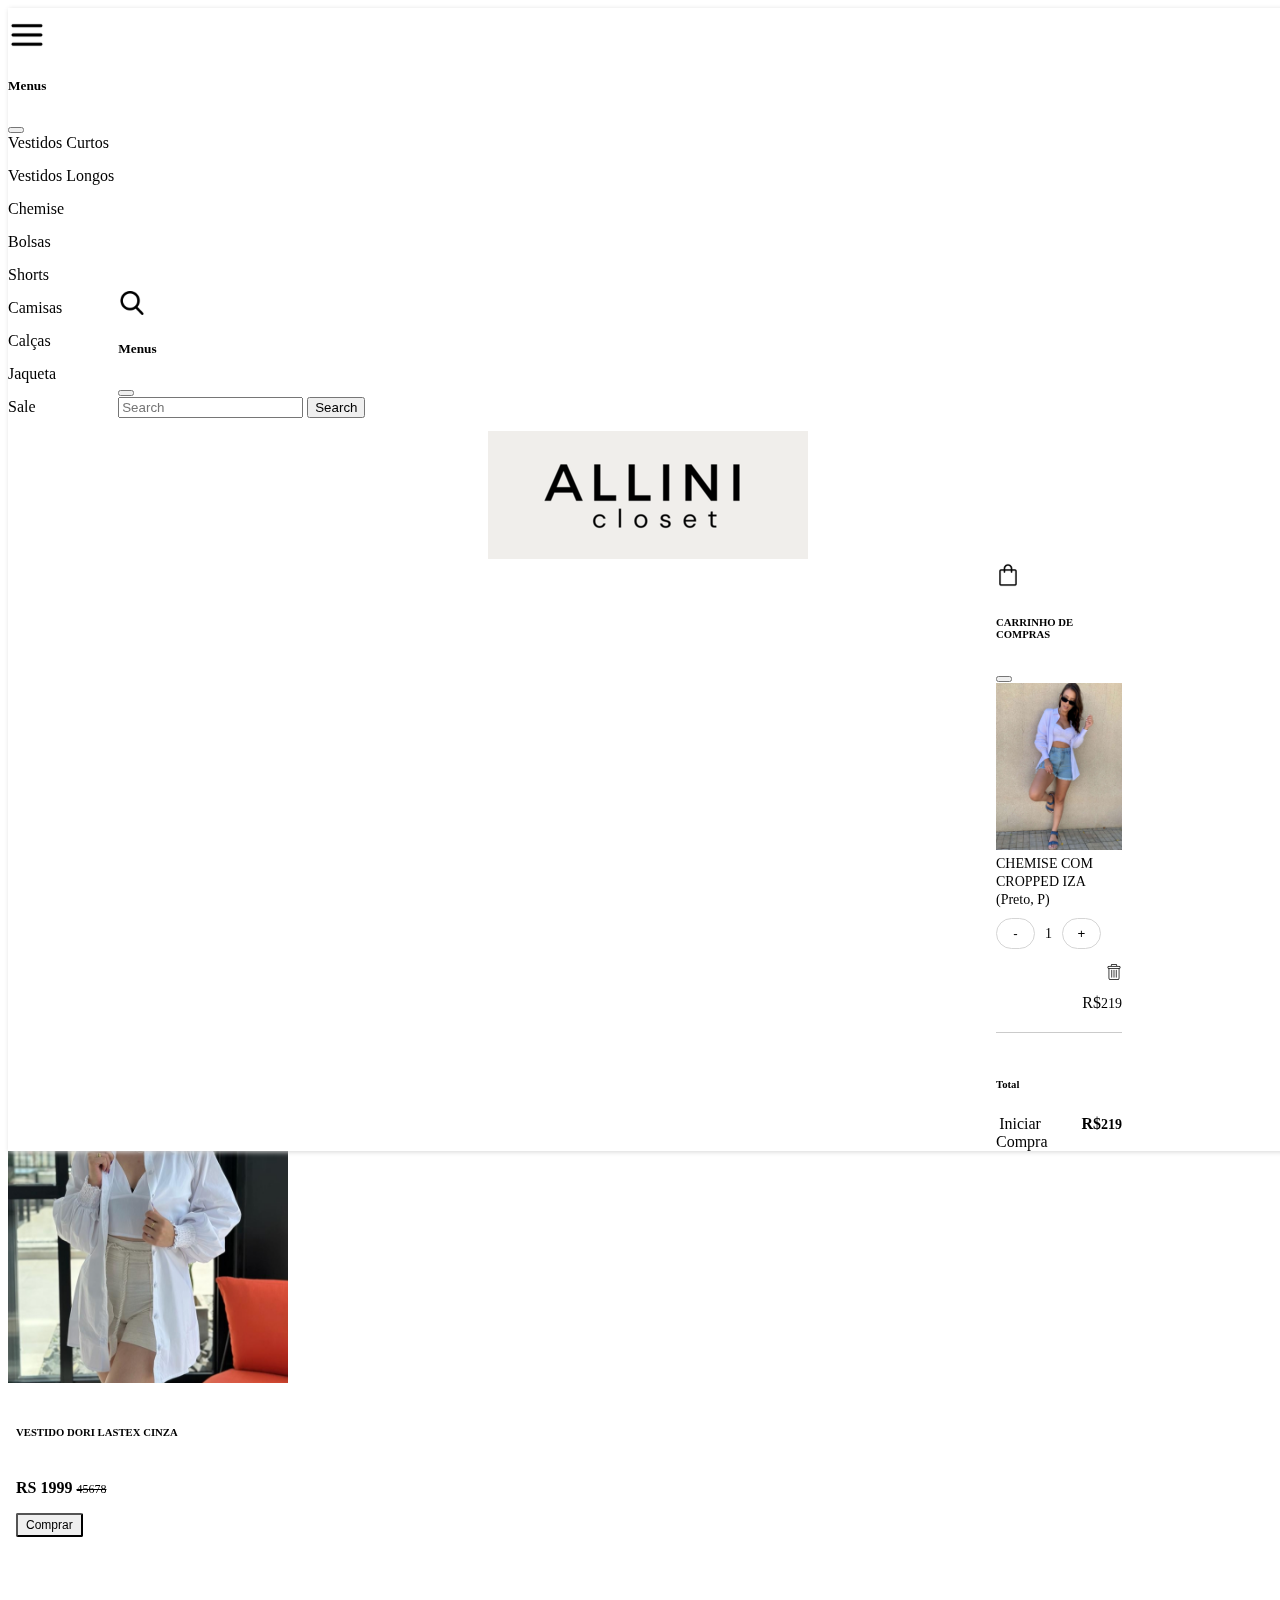
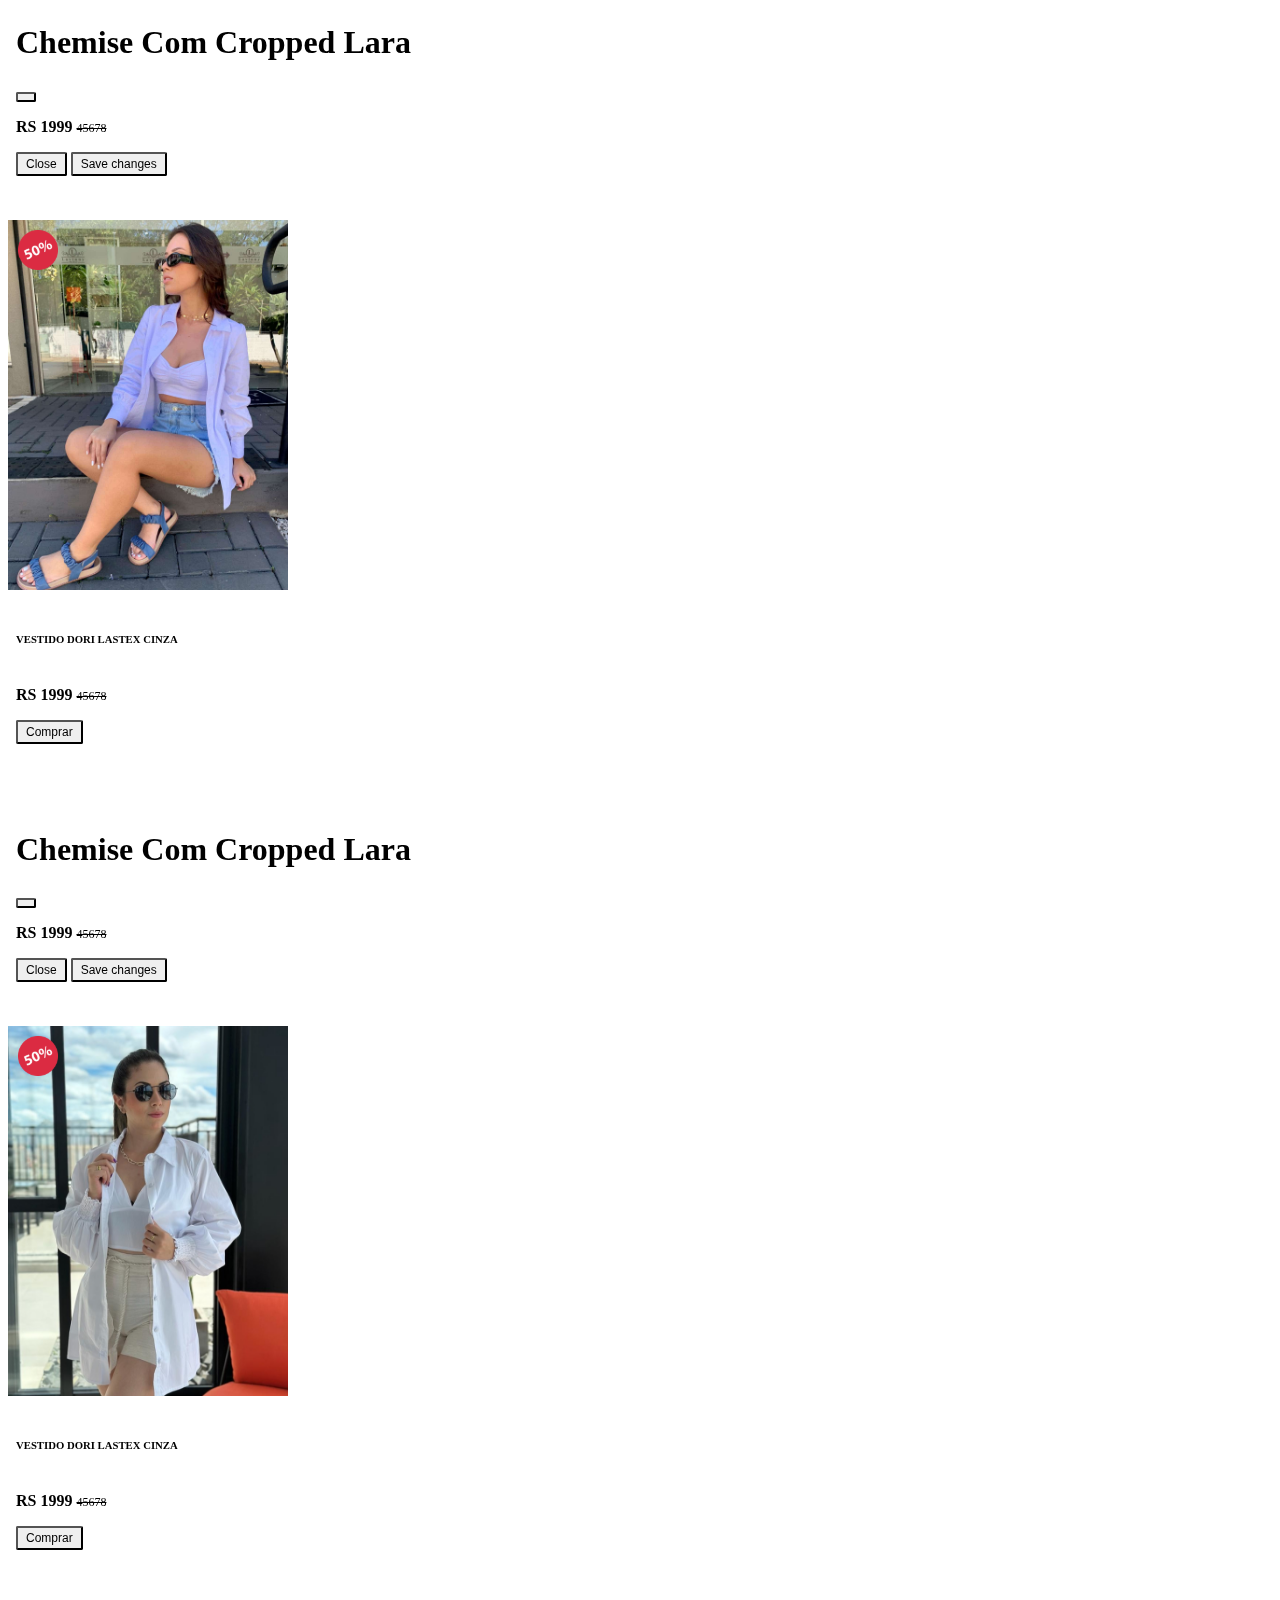
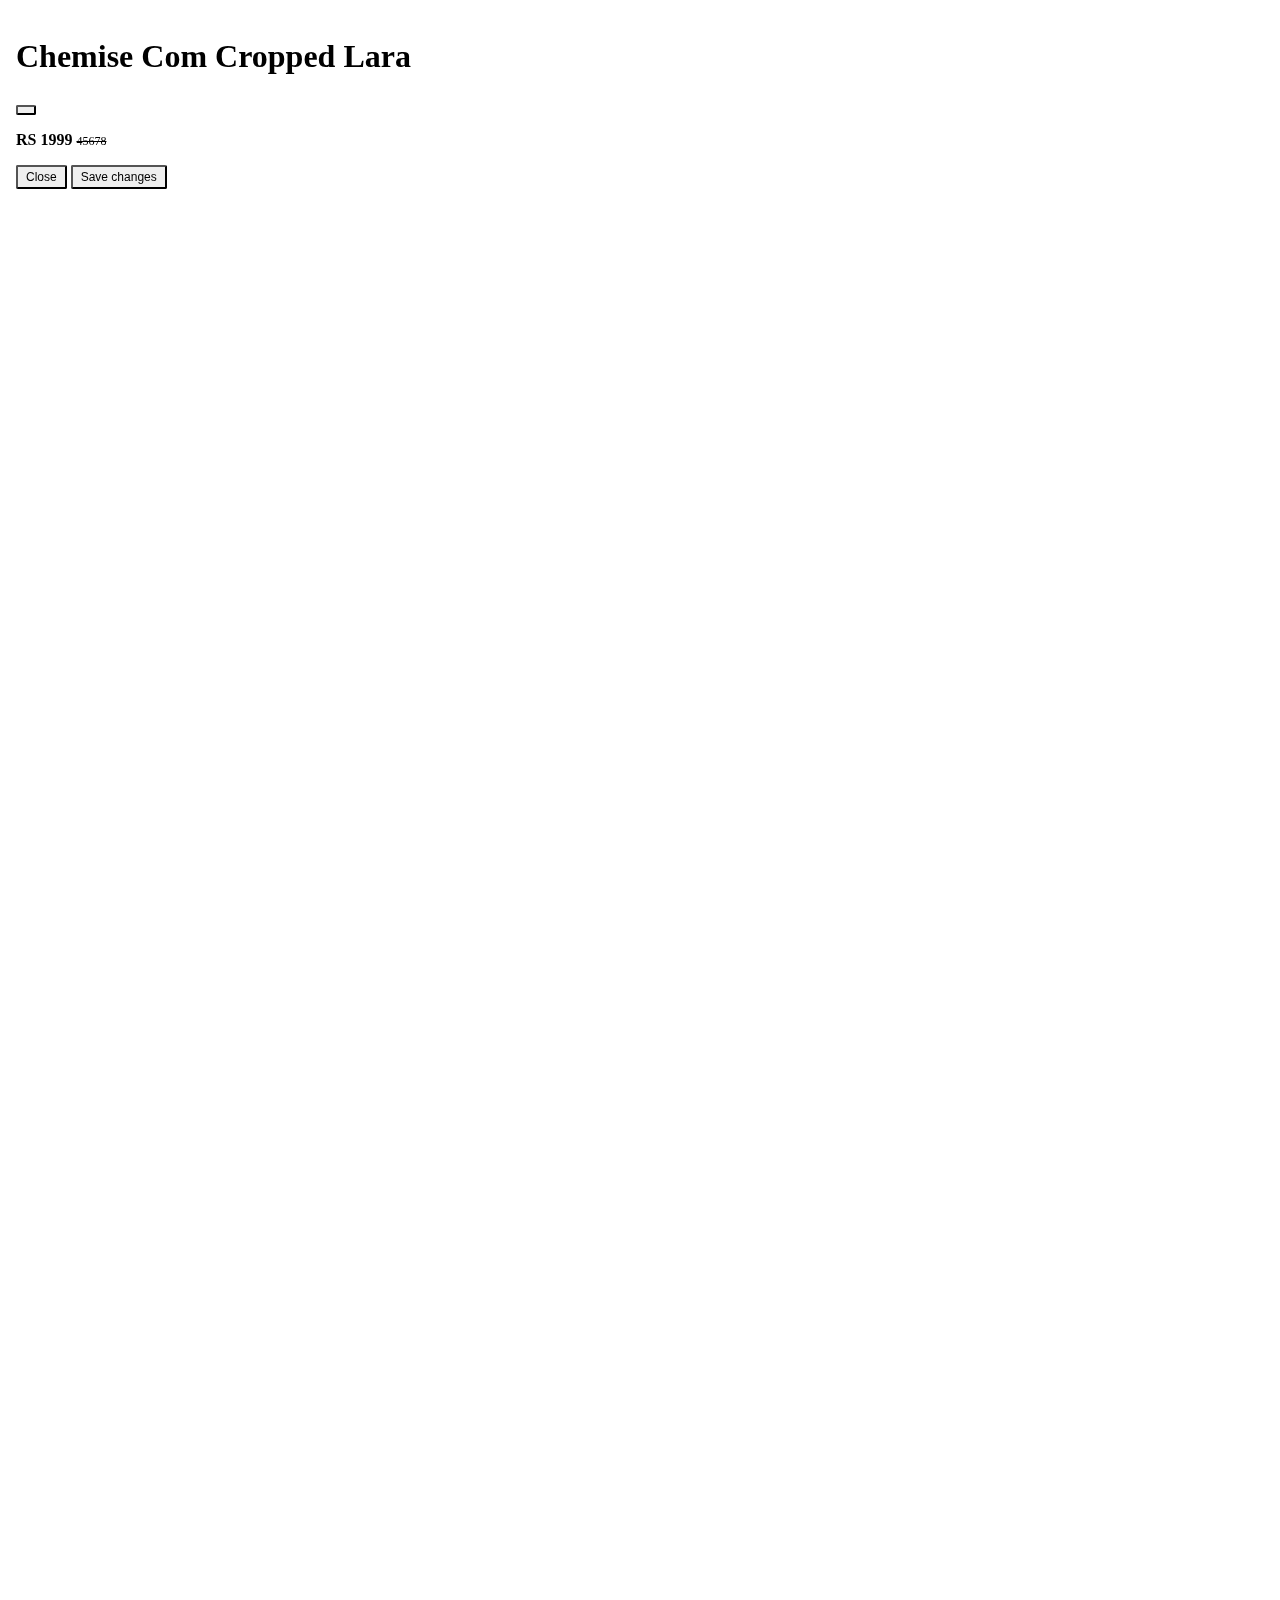
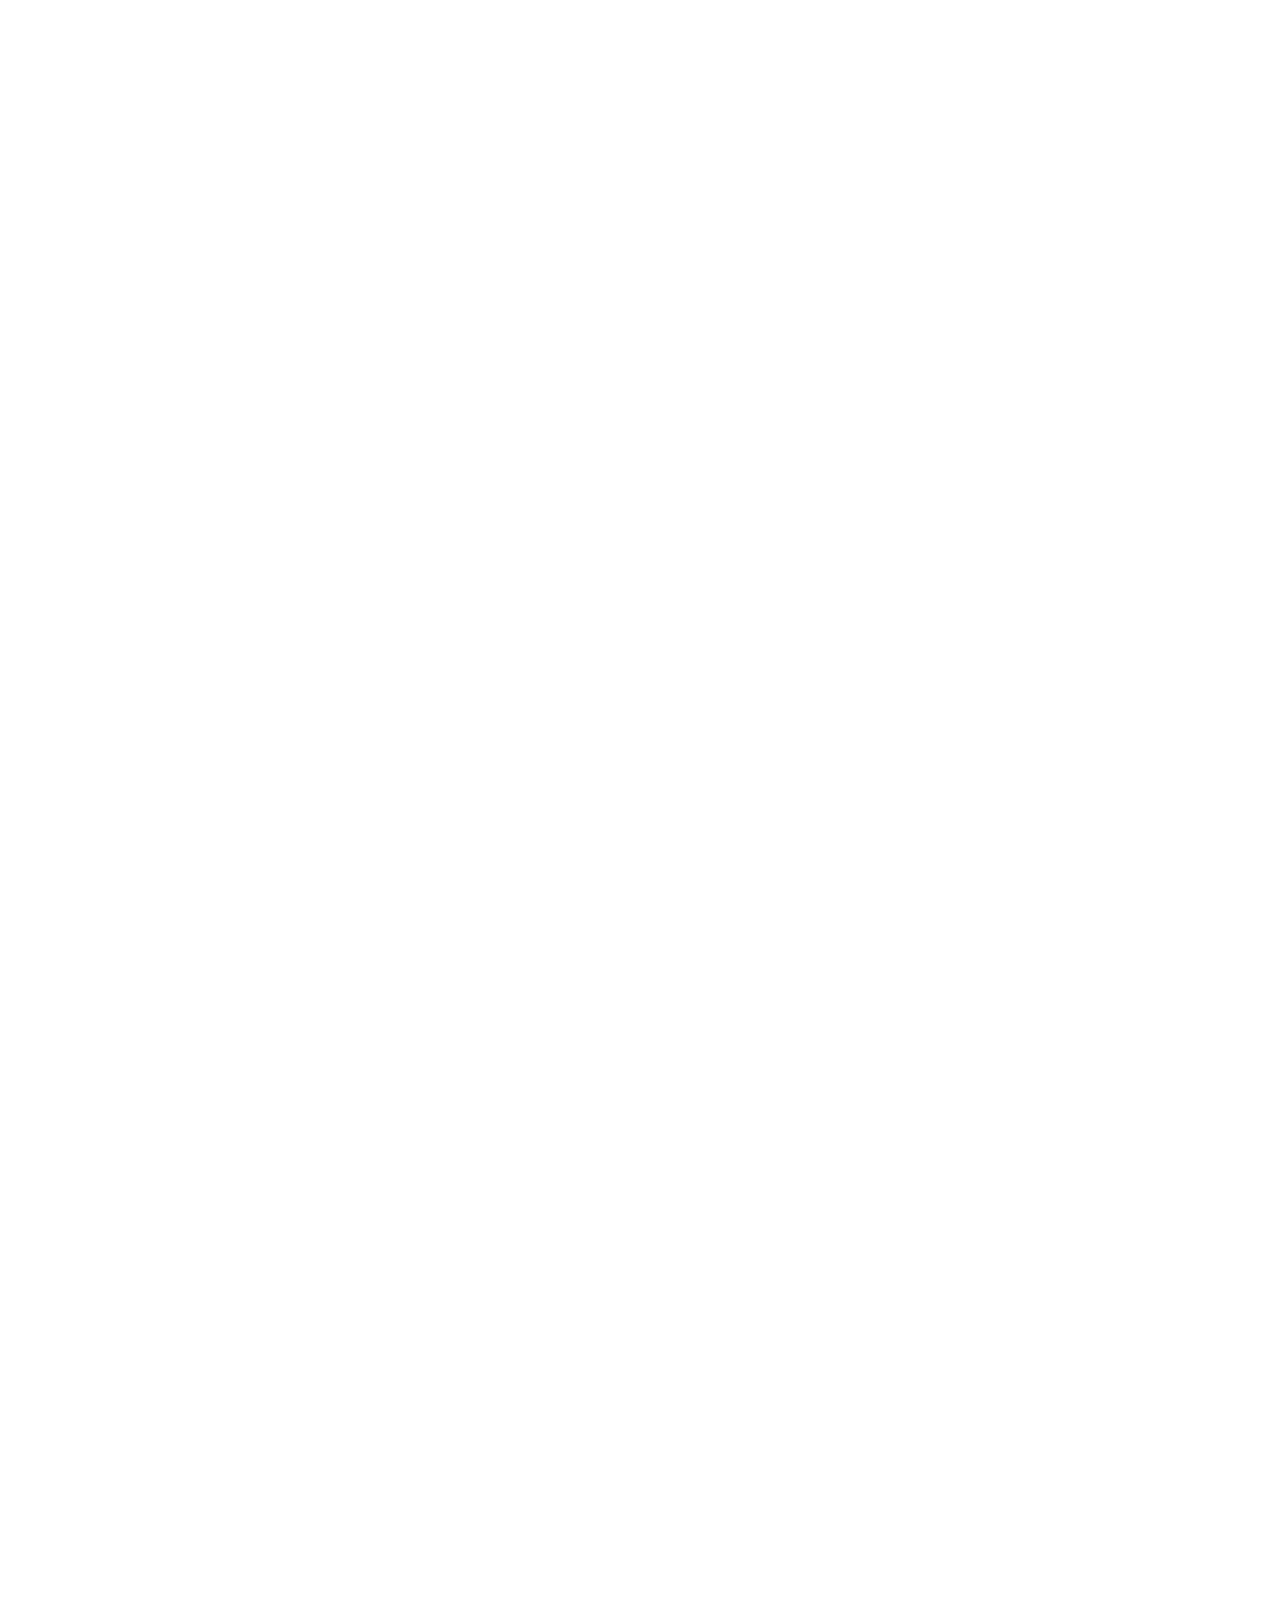
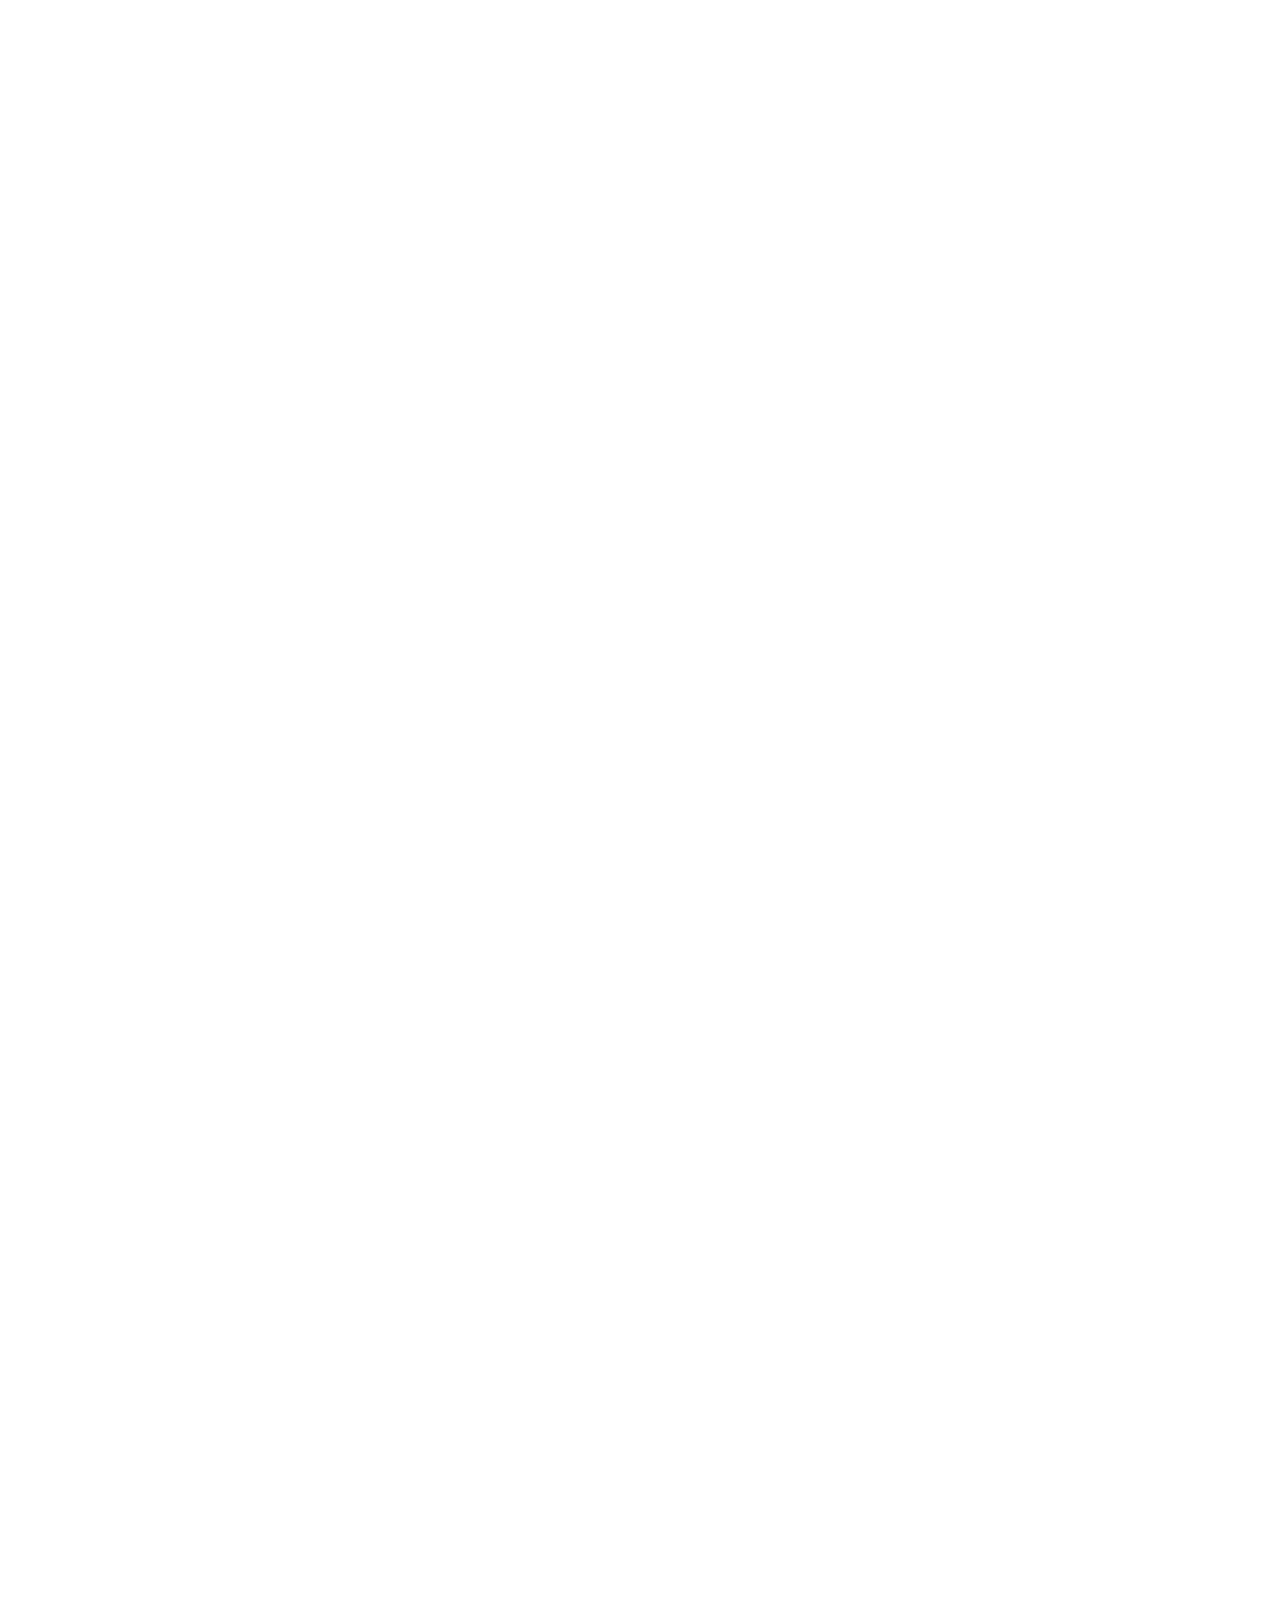
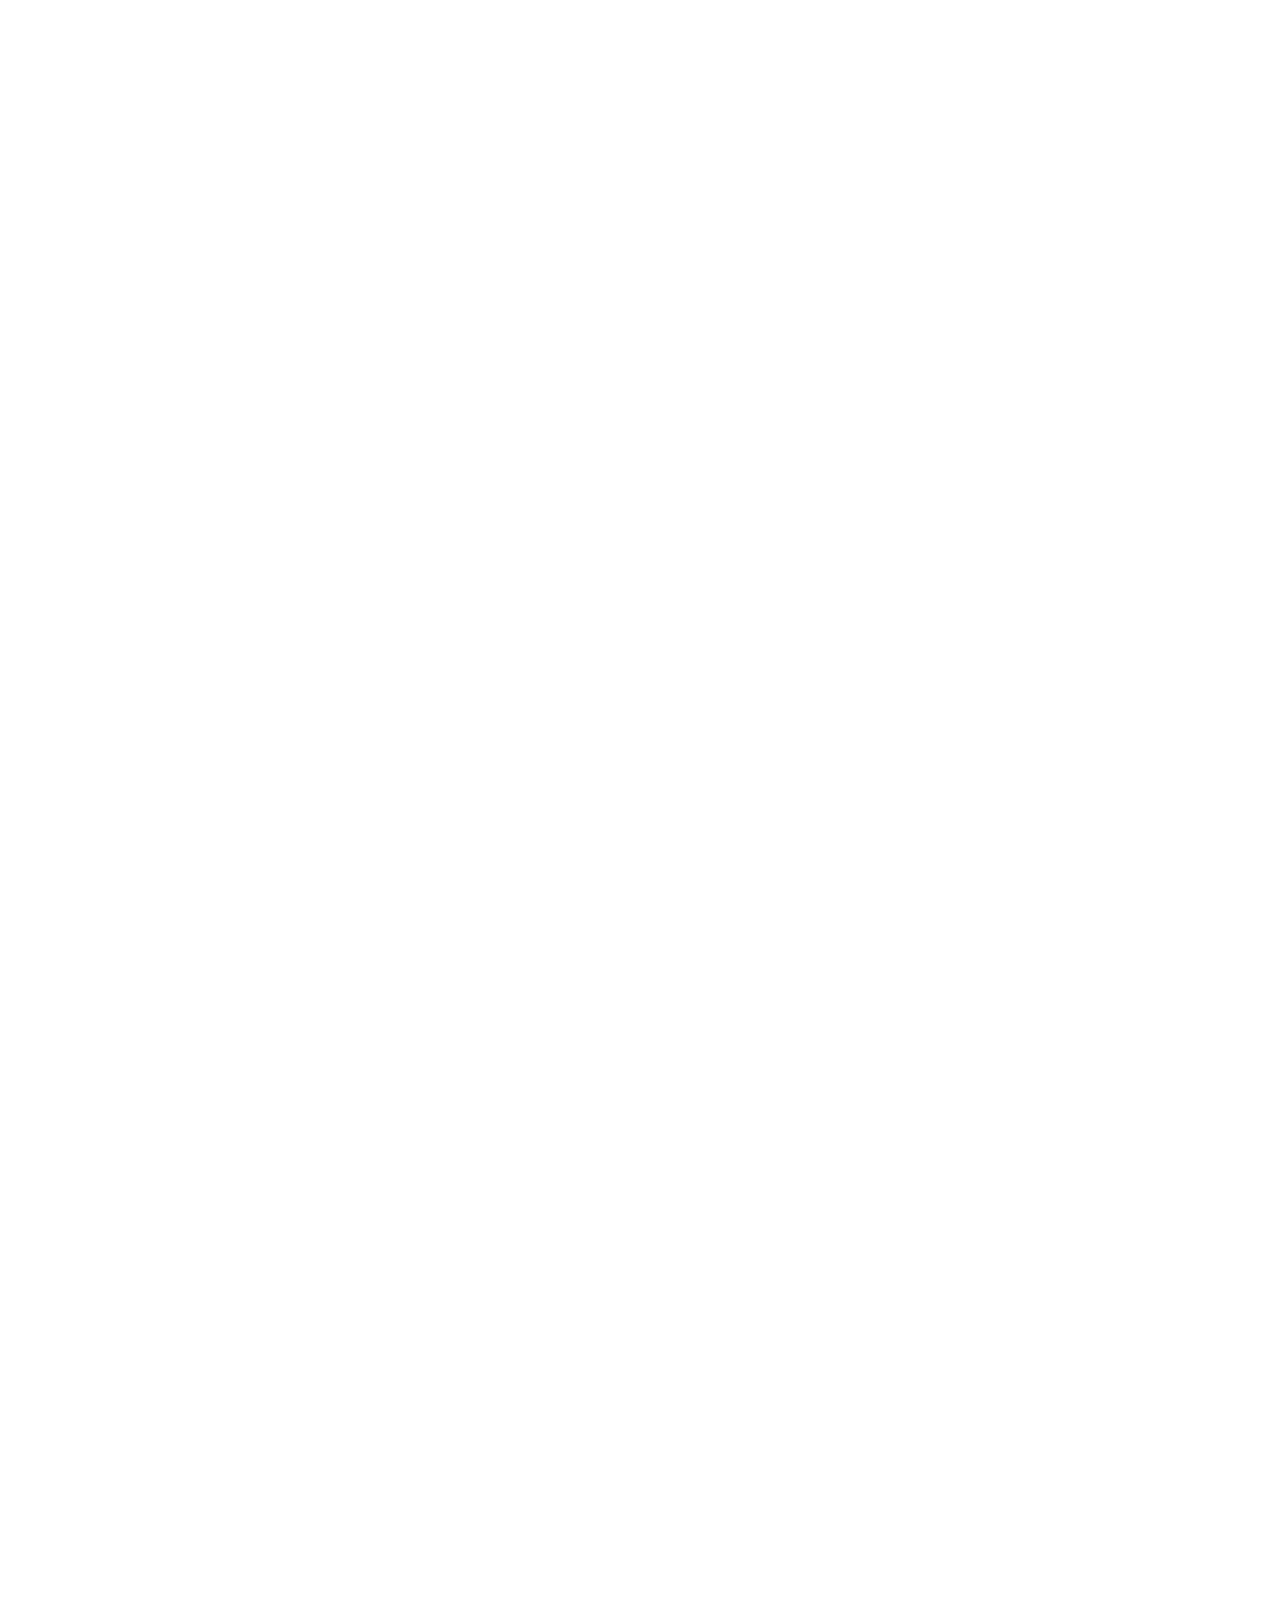
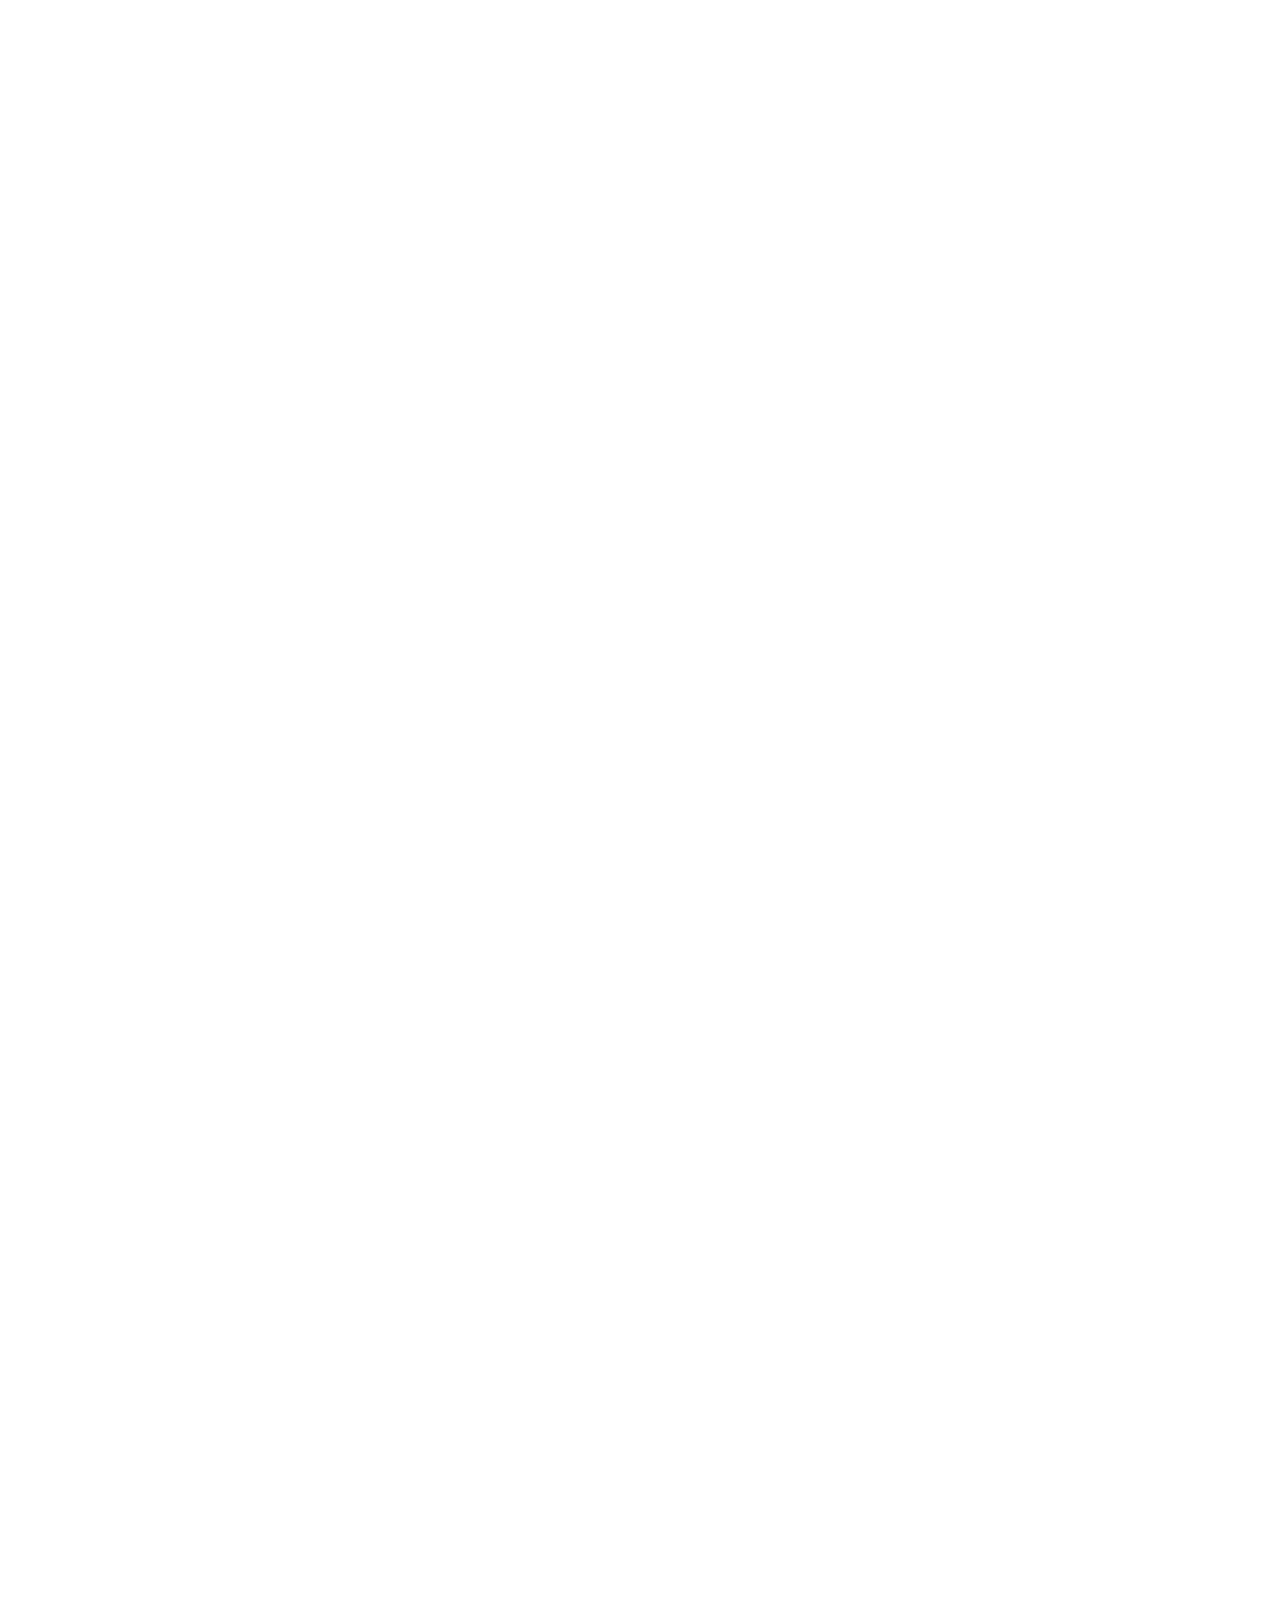
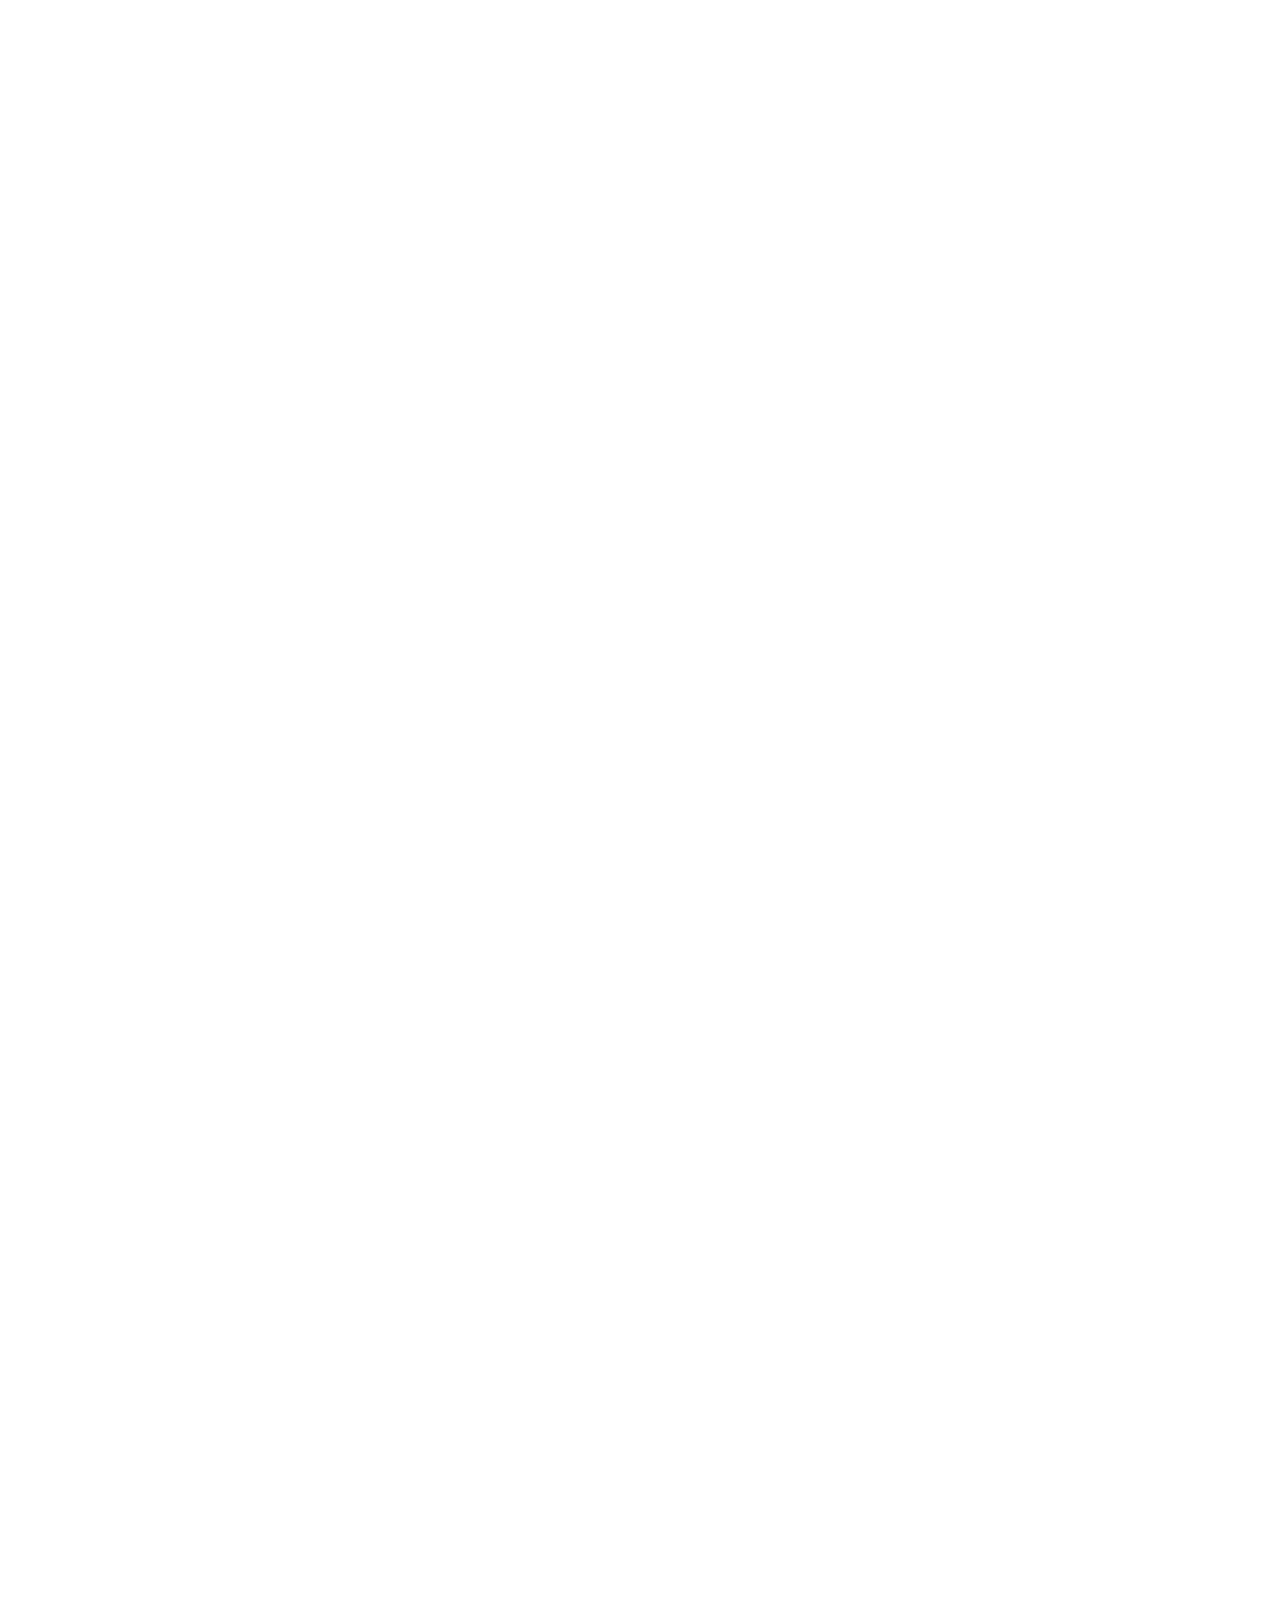
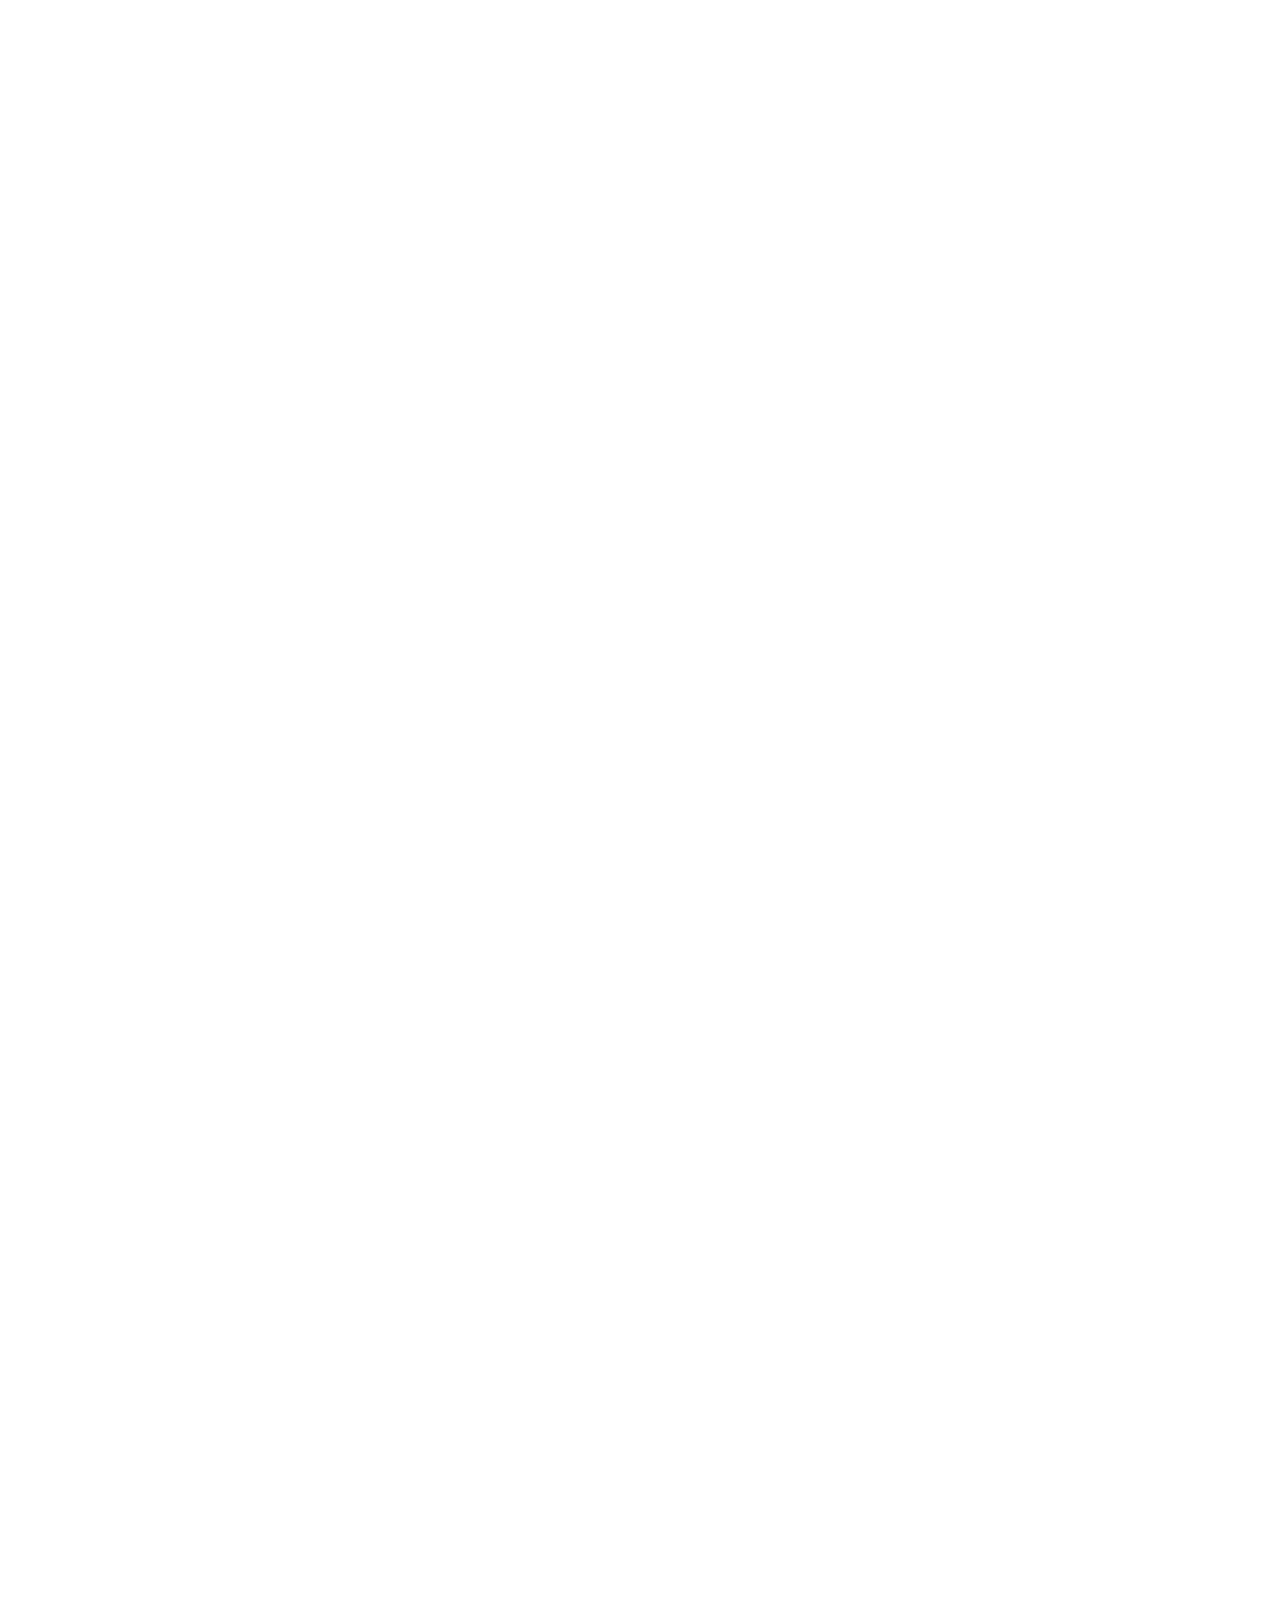
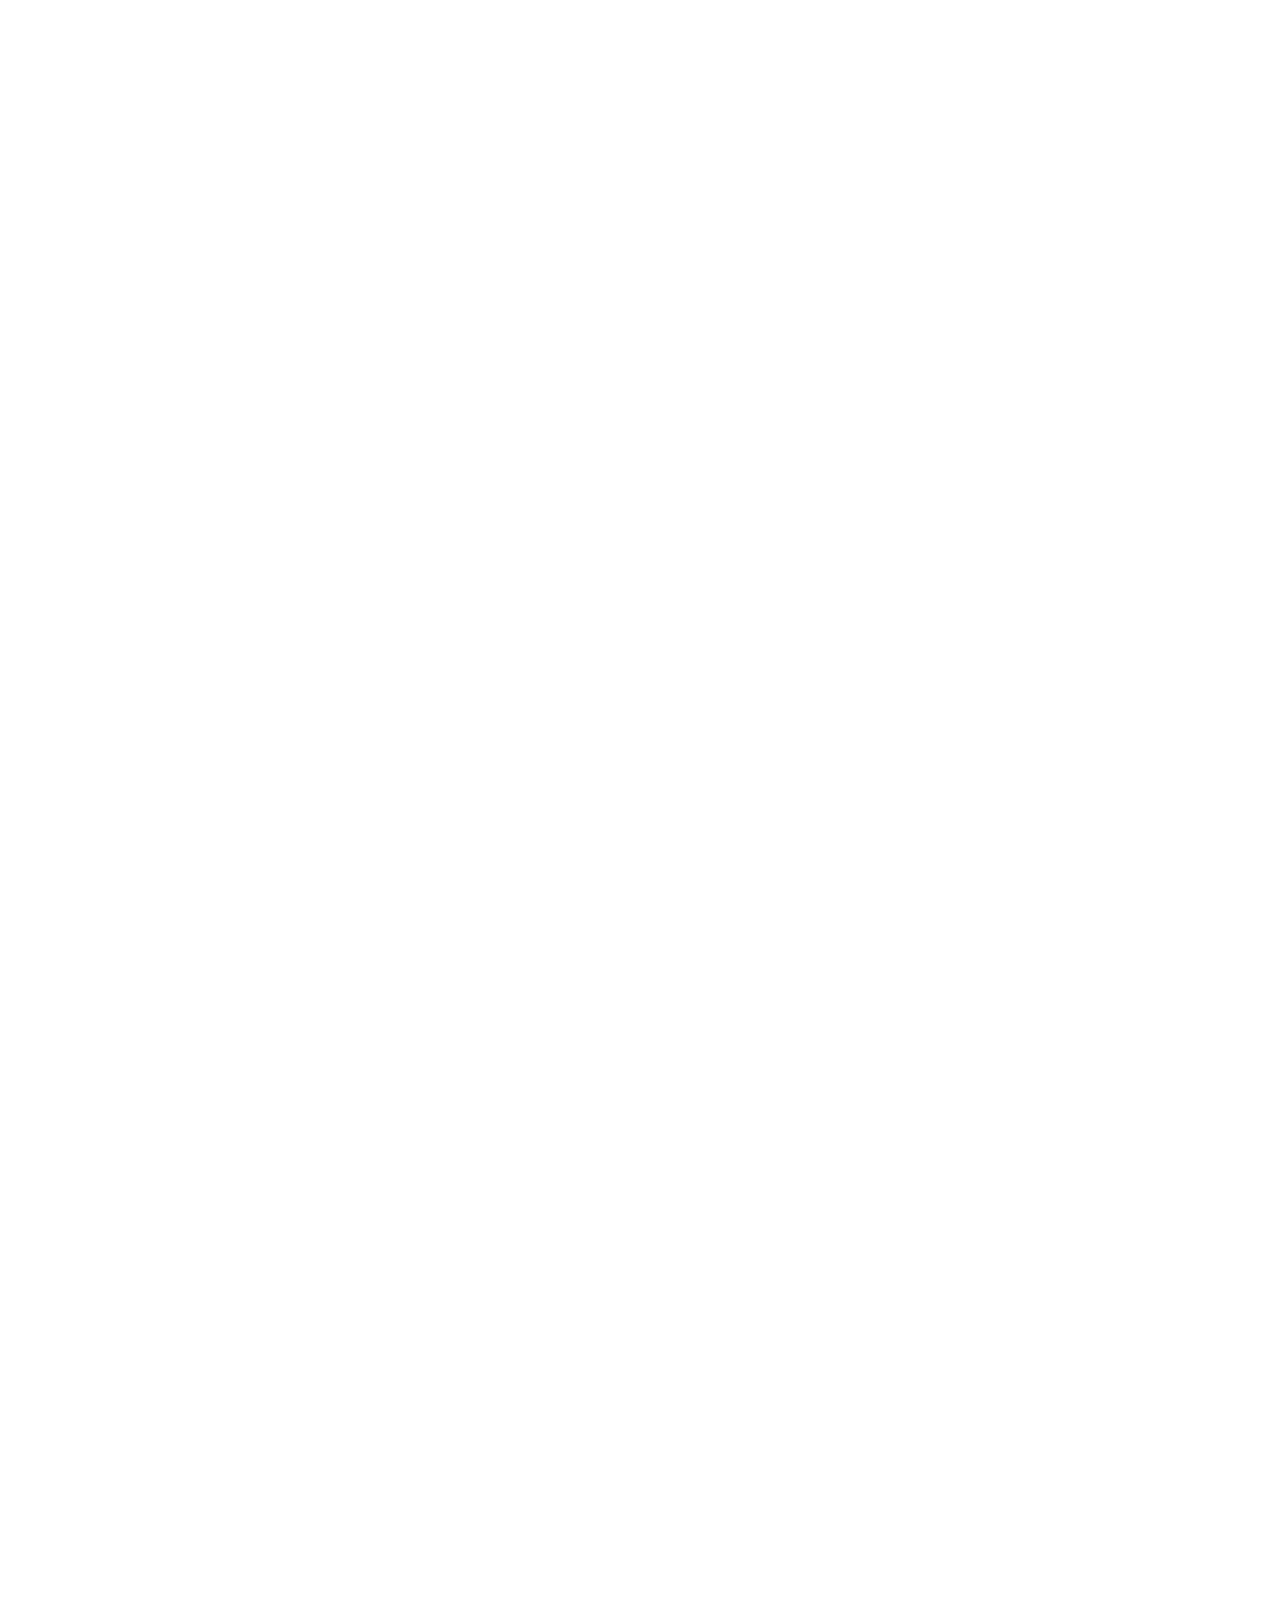
<file: bolsas.html>
<!DOCTYPE html>
<html lang="en">
<head>
    <meta charset="UTF-8">
    <meta name="viewport" content="width=device-width, initial-scale=1.0">
    <title>Shot</title>
    <link href="https://cdn.jsdelivr.net/npm/bootstrap@5.3.1/dist/css/bootstrap.min.css" rel="stylesheet" integrity="sha384-4bw+/aepP/YC94hEpVNVgiZdgIC5+VKNBQNGCHeKRQN+PtmoHDEXuppvnDJzQIu9" crossorigin="anonymous">
    <link rel="stylesheet" href="css/style.css">
    <link rel="stylesheet" href="css/responsive.css">
    <link href="https://unpkg.com/aos@2.3.1/dist/aos.css" rel="stylesheet">

    <style>
        .modal-backdrop {
            position: inherit;
        }
    </style>
    
</head>
<body>

    <header class="header-wp">
        <div class="container">
            <div class="header-sec">
                <div class="row">
                    <div class="col-md-4">
                        <div class="menu-search-cmn">
                            <ul>
                                <li>
                                    <a class="btn toggal-menu" data-bs-toggle="offcanvas" href="#offcanvasExample" role="button" aria-controls="offcanvasExample">
                                        <img src="images/hamBargur.svg" alt="">
                                      </a>
                                      <div class="offcanvas offcanvas-start" tabindex="-1" id="offcanvasExample" aria-labelledby="offcanvasExampleLabel">
                                        <div class="offcanvas-header">
                                          <h5 class="offcanvas-title" id="offcanvasExampleLabel">Menus</h5>
                                          <button type="button" class="btn-close" data-bs-dismiss="offcanvas" aria-label="Close"></button>
                                        </div>
                                        <div class="offcanvas-body menusHeader">
                                          <ul>
                                            <li>
                                                <a href="vestidos.html">Vestidos Curtos</a>
                                            </li>
                                            <li>
                                                <a href="vestidos-longos.html">Vestidos Longos</a>
                                            </li>
                                            <li>
                                                <a href="chemise.html">Chemise</a>
                                            </li>
                                            <li>
                                                <a href="bolsas.html">Bolsas</a>
                                            </li>
                                            <li>
                                                <a href="shorts.html">Shorts</a>
                                            </li>
                                            <li>
                                                <a href="camisas.html">Camisas</a>
                                            </li>
                                            <li>
                                                <a href="calças.html">Calças</a>
                                            </li>
                                            <li>
                                                <a href="jaqueta.html">Jaqueta</a>
                                            </li>
                                            <li>
                                                <a href="sale.html">Sale</a>
                                            </li>
                                          </ul>
                                        </div>
                                      </div>
                                </li>
                                <li>
                                    <a class="btn toggal-menu" data-bs-toggle="offcanvas" href="#offcanvasExampleSearch" role="button" aria-controls="offcanvasExampleSearch">
                                        <img src="images/search-Icon.svg" alt="">
                                      </a>
                                      <div class="offcanvas offcanvas-start" tabindex="-1" id="offcanvasExampleSearch" aria-labelledby="offcanvasExampleLabel">
                                        <div class="offcanvas-header">
                                          <h5 class="offcanvas-title" id="offcanvasExampleLabel">Menus</h5>
                                          <button type="button" class="btn-close" data-bs-dismiss="offcanvas" aria-label="Close"></button>
                                        </div>
                                        <div class="offcanvas-body menusHeader">
                                            <form class="d-flex" role="search">
                                                <input class="form-control me-2" type="search" placeholder="Search" aria-label="Search">
                                                <button class="btn btn-outline-primary" type="submit">Search</button>
                                              </form>
                                        </div>
                                      </div>
                                </li>
                            </ul>
                        </div>
                    </div>
                    <div class="col-md-4">
                        <div class="logo-header">
                            <a href="index.html">
                                <img src="images/logo.png" alt="">
                            </a>
                        </div>
                    </div>
                    <div class="col-md-4">
                        <div class="header-rightcon">
                            <ul>
                                <li>
                                    <!-- <img src="images/login-Icon.svg" alt=""> -->
                                    <!-- <span>Log In</span> -->
                                </li>
                                    
                                    <!-- <span>Carrinho</span> -->
                                <li>
                                    <a class="toggal-menu" data-bs-toggle="offcanvas" href="#offcanvasExampless" role="button" aria-controls="offcanvasExampless">
                                        <img src="images/cart-Icon.svg" alt="">
                                        </a>
                                        <div class="offcanvas offcanvas-start offcanvasCart cart-saidbar" style="left: 55%" tabindex="-1" id="offcanvasExampless" aria-labelledby="offcanvasExampleLabel">
                                        <div class="offcanvas-header">
                                            <h6 class="offcanvas-title" id="offcanvasExampleLabel">CARRINHO DE COMPRAS</h6>
                                            <button type="button" class="btn-close" data-bs-dismiss="offcanvas" aria-label="Close"></button>
                                        </div>
                                        <div class="offcanvas-body menusHeader">
                                            <div class="cart-productside">
                                                <div id="cardProducadd" class="row">
                                                    <div class="col-md-2">
                                                        <img src="images/product-bg4.png" alt="">
                                                    </div>
                                                    <div class="col-md-6">
                                                        <span>
                                                            CHEMISE COM CROPPED IZA (Preto, P)
                                                        </span>
                                                        <ul>
                                                            <li>
                                                                <button onclick="subdec()">
                                                                    -
                                                                </button>
                                                            </li>
                                                            <li>
                                                                <span id="subvalue">
                                                                    1
                                                                </span>
                                                            </li>
                                                            <li>
                                                                <button onclick="subinc()">
                                                                    +
                                                                </button>
                                                            </li>
                                                        </ul>
                                                    </div>
                                                    <div class="col-md-4">
                                                        <div class="delet-pricesaid">
                                                            <span onclick="deleteBtn()">
                                                                <img src="images/delete-icon.png" alt="">
                                                            </span>
                                                            <p>R$<span id="pricevalue">219</span></p>
                                                        </div>
                                                    </div>
                                                </div>
                                                <div id="totalID" class="total-price">
                                                    <div class="row">
                                                        <div class="col-md-6">
                                                            <h6>Total</h6>
                                                        </div>
                                                        <div class="col-md-6">
                                                            <div class="total-right">
                                                                <strong>R$<span id="pricevalue2">219</span></strong>
                                                            </div>
                                                        </div>
                                                        <a class="btn btn-outline-primary" href="#">
                                                            Iniciar Compra
                                                        </a>
                                                    </div>
                                                </div>
                                            </div>
                                        </div>
                                        </div>
                                </li>
                            </ul>
                        </div>
                    </div>
                </div>
            </div>
    </header>



    

    <section class="mais-vistos-wp" style="padding-top: 140px;">
        <div class="container">
            <div class="mais-vistos-sec">
                <h5>Mais Vistos</h5>
                <div data-aos="fade-up">
                    <div class="row">
                        <div class="col-lg-3 col-md-6 col-sm-6">
                            
                            <div class="product-cmnbg mais-vistosCmn">
                            <a href="product-det.html">
                                <img src="images/product-bg3.png" alt="" class="bgpro1">
                                <!-- <img src="images/product-bg4.png" alt="" class="bgpro2"> -->
                                <div class="img-offprice">
                                    <img src="images/off-Icon.svg" alt="">
                                </div>
                            </a>
                                <div class="product-infobg">
                                    <h6>VESTIDO DORI LASTEX CINZA</h6>
                                    <ul>
                                        <li><p>RS 1999</p></li>
                                        <li><del>45678</del></li>
                                    </ul>
                                    <div class="comprar-btnmodal">
                                        <!-- Button trigger modal -->
                                    <button type="button" class="btn btn-primary" data-bs-toggle="modal" data-bs-target="#exampleModal">
                                        Comprar
                                    </button>
                                    
                                    
                                    <div class="modal fade" id="exampleModal" tabindex="-1" aria-labelledby="exampleModalLabel" aria-hidden="true">
                                        <div class="modal-dialog">
                                        <div class="modal-content">
                                            <div class="modal-header">
                                            <h1 class="fs-5" id="exampleModalLabel">Chemise Com Cropped Lara</h1>
                                            <button type="button" class="btn-close" data-bs-dismiss="modal" aria-label="Close"></button>
                                            </div>
                                            <div class="modal-body modalprice-bg">
                                                <ul>
                                                    <li><p>RS 1999</p></li>
                                                    <li><del>45678</del></li>
                                                </ul>
                                            </div>
                                            <div class="modal-footer">
                                            <button type="button" class="btn btn-secondary" data-bs-dismiss="modal">Close</button>
                                            <button type="button" class="btn btn-primary">Save changes</button>
                                            </div>
                                        </div>
                                        </div>
                                    </div>
                                    </div>
                                </div>
                            </div>
                        
                        </div>
                        <div class="col-lg-3 col-md-6 col-sm-6">
                            
                            <div class="product-cmnbg mais-vistosCmn">
                                <a href="product-det.html">
                                <img src="images/product-bg.png" alt="" class="bgpro1">
                               
                                <div class="img-offprice">
                                    <img src="images/off-Icon.svg" alt="">
                                </div>
                            </a>
                                <div class="product-infobg">
                                    <h6>VESTIDO DORI LASTEX CINZA</h6>
                                    <ul>
                                        <li><p>RS 1999</p></li>
                                        <li><del>45678</del></li>
                                    </ul>
                                    <div class="comprar-btnmodal">
                                        <!-- Button trigger modal -->
                                    <button type="button" class="btn btn-primary" data-bs-toggle="modal" data-bs-target="#exampleModal">
                                    Comprar
                                    </button>

                                    <!-- Modal -->
                                    <div class="modal fade" id="exampleModal" tabindex="-1" aria-labelledby="exampleModalLabel" aria-hidden="true">
                                    <div class="modal-dialog">
                                    <div class="modal-content">
                                        <div class="modal-header">
                                        <h1 class="modal-title fs-5" id="exampleModalLabel">Chemise Com Cropped Lara</h1>
                                        <button type="button" class="btn-close" data-bs-dismiss="modal" aria-label="Close"></button>
                                        </div>
                                        <div class="modal-body modalprice-bg">
                                            <ul>
                                                <li><p>RS 1999</p></li>
                                                <li><del>45678</del></li>
                                            </ul>
                                        </div>
                                        <div class="modal-footer">
                                        <button type="button" class="btn btn-secondary" data-bs-dismiss="modal">Close</button>
                                        <button type="button" class="btn btn-primary">Save changes</button>
                                        </div>
                                    </div>
                                    </div>
                                    </div>
                                    </div>
                                </div>
                            </div>
                        
                        </div>
                        <div class="col-lg-3 col-md-6 col-sm-6">
                                
                            <div class="product-cmnbg mais-vistosCmn">
                            <a href="product-det.html">
                                <img src="images/product-bg3.png" alt="" class="bgpro1">
                                <!-- <img src="images/product-bg4.png" alt="" class="bgpro2"> -->
                                <div class="img-offprice">
                                    <img src="images/off-Icon.svg" alt="">
                                </div>
                            </a>
                                <div class="product-infobg">
                                    <h6>VESTIDO DORI LASTEX CINZA</h6>
                                    <ul>
                                        <li><p>RS 1999</p></li>
                                        <li><del>45678</del></li>
                                    </ul>
                                    <div class="comprar-btnmodal">
                                        <!-- Button trigger modal -->
                                    <button type="button" class="btn btn-primary" data-bs-toggle="modal" data-bs-target="#exampleModal">
                                        Comprar
                                    </button>
                                    
                                    
                                    <div class="modal fade" id="exampleModal" tabindex="-1" aria-labelledby="exampleModalLabel" aria-hidden="true">
                                        <div class="modal-dialog">
                                        <div class="modal-content">
                                            <div class="modal-header">
                                            <h1 class="modal-title fs-5" id="exampleModalLabel">Chemise Com Cropped Lara</h1>
                                            <button type="button" class="btn-close" data-bs-dismiss="modal" aria-label="Close"></button>
                                            </div>
                                            <div class="modal-body modalprice-bg">
                                                <ul>
                                                    <li><p>RS 1999</p></li>
                                                    <li><del>45678</del></li>
                                                </ul>
                                            </div>
                                            <div class="modal-footer">
                                            <button type="button" class="btn btn-secondary" data-bs-dismiss="modal">Close</button>
                                            <button type="button" class="btn btn-primary">Save changes</button>
                                            </div>
                                        </div>
                                        </div>
                                    </div>
                                    </div>
                                </div>
                            </div>
                        
                        </div>
                        <div class="col-lg-3 col-md-6 col-sm-6">
                            
                            <div class="product-cmnbg mais-vistosCmn">
                                <a href="product-det.html">
                                <img src="images/product-bg.png" alt="" class="bgpro1">
                                
                                <div class="img-offprice">
                                    <img src="images/off-Icon.svg" alt="">
                                </div>
                            </a>
                                <div class="product-infobg">
                                    <h6>VESTIDO DORI LASTEX CINZA</h6>
                                    <ul>
                                        <li><p>RS 1999</p></li>
                                        <li><del>45678</del></li>
                                    </ul>
                                    <div class="comprar-btnmodal">
                                        <!-- Button trigger modal -->
                                    <button type="button" class="btn btn-primary" data-bs-toggle="modal" data-bs-target="#exampleModal">
                                    Comprar
                                    </button>

                                    <!-- Modal -->
                                    <div class="modal fade" id="exampleModal" tabindex="-1" aria-labelledby="exampleModalLabel" aria-hidden="true">
                                    <div class="modal-dialog">
                                    <div class="modal-content">
                                        <div class="modal-header">
                                        <h1 class="modal-title fs-5" id="exampleModalLabel">Chemise Com Cropped Lara</h1>
                                        <button type="button" class="btn-close" data-bs-dismiss="modal" aria-label="Close"></button>
                                        </div>
                                        <div class="modal-body modalprice-bg">
                                            <ul>
                                                <li><p>RS 1999</p></li>
                                                <li><del>45678</del></li>
                                            </ul>
                                        </div>
                                        <div class="modal-footer">
                                        <button type="button" class="btn btn-secondary" data-bs-dismiss="modal">Close</button>
                                        <button type="button" class="btn btn-primary">Save changes</button>
                                        </div>
                                    </div>
                                    </div>
                                    </div>
                                    </div>
                                </div>
                            </div>
                        
                        </div> 
                    </div>
                </div>
                <div data-aos="fade-up">
                    <div class="row">
                        <div class="col-lg-3 col-md-6 col-sm-6">
                            
                            <div class="product-cmnbg mais-vistosCmn">
                            <a href="product-det.html">
                                <img src="images/product-bg3.png" alt="" class="bgpro1">
                                <!-- <img src="images/product-bg4.png" alt="" class="bgpro2"> -->
                                <div class="img-offprice">
                                    <img src="images/off-Icon.svg" alt="">
                                </div>
                            </a>
                                <div class="product-infobg">
                                    <h6>VESTIDO DORI LASTEX CINZA</h6>
                                    <ul>
                                        <li><p>RS 1999</p></li>
                                        <li><del>45678</del></li>
                                    </ul>
                                    <div class="comprar-btnmodal">
                                        <!-- Button trigger modal -->
                                    <button type="button" class="btn btn-primary" data-bs-toggle="modal" data-bs-target="#exampleModal">
                                        Comprar
                                    </button>
                                    
                                    
                                    <div class="modal fade" id="exampleModal" tabindex="-1" aria-labelledby="exampleModalLabel" aria-hidden="true">
                                        <div class="modal-dialog">
                                        <div class="modal-content">
                                            <div class="modal-header">
                                            <h1 class="modal-title fs-5" id="exampleModalLabel">Chemise Com Cropped Lara</h1>
                                            <button type="button" class="btn-close" data-bs-dismiss="modal" aria-label="Close"></button>
                                            </div>
                                            <div class="modal-body modalprice-bg">
                                                <ul>
                                                    <li><p>RS 1999</p></li>
                                                    <li><del>45678</del></li>
                                                </ul>
                                            </div>
                                            <div class="modal-footer">
                                            <button type="button" class="btn btn-secondary" data-bs-dismiss="modal">Close</button>
                                            <button type="button" class="btn btn-primary">Save changes</button>
                                            </div>
                                        </div>
                                        </div>
                                    </div>
                                    </div>
                                </div>
                            </div>
                        
                        </div>
                        <div class="col-lg-3 col-md-6 col-sm-6">
                            
                            <div class="product-cmnbg mais-vistosCmn">
                                <a href="product-det.html">
                                <img src="images/product-bg.png" alt="" class="bgpro1">
                                
                                <div class="img-offprice">
                                    <img src="images/off-Icon.svg" alt="">
                                </div>
                            </a>
                                <div class="product-infobg">
                                    <h6>VESTIDO DORI LASTEX CINZA</h6>
                                    <ul>
                                        <li><p>RS 1999</p></li>
                                        <li><del>45678</del></li>
                                    </ul>
                                    <div class="comprar-btnmodal">
                                        <!-- Button trigger modal -->
                                    <button type="button" class="btn btn-primary" data-bs-toggle="modal" data-bs-target="#exampleModal">
                                    Comprar
                                    </button>

                                    <!-- Modal -->
                                    <div class="modal fade" id="exampleModal" tabindex="-1" aria-labelledby="exampleModalLabel" aria-hidden="true">
                                    <div class="modal-dialog">
                                    <div class="modal-content">
                                        <div class="modal-header">
                                        <h1 class="modal-title fs-5" id="exampleModalLabel">Chemise Com Cropped Lara</h1>
                                        <button type="button" class="btn-close" data-bs-dismiss="modal" aria-label="Close"></button>
                                        </div>
                                        <div class="modal-body modalprice-bg">
                                            <ul>
                                                <li><p>RS 1999</p></li>
                                                <li><del>45678</del></li>
                                            </ul>
                                        </div>
                                        <div class="modal-footer">
                                        <button type="button" class="btn btn-secondary" data-bs-dismiss="modal">Close</button>
                                        <button type="button" class="btn btn-primary">Save changes</button>
                                        </div>
                                    </div>
                                    </div>
                                    </div>
                                    </div>
                                </div>
                            </div>
                        
                        </div>
                        <div class="col-lg-3 col-md-6 col-sm-6">
                            
                            <div class="product-cmnbg mais-vistosCmn">
                            <a href="product-det.html">
                                <img src="images/product-bg3.png" alt="" class="bgpro1">
                                <!-- <img src="images/product-bg4.png" alt="" class="bgpro2"> -->
                                <div class="img-offprice">
                                    <img src="images/off-Icon.svg" alt="">
                                </div>
                            </a>
                                <div class="product-infobg">
                                    <h6>VESTIDO DORI LASTEX CINZA</h6>
                                    <ul>
                                        <li><p>RS 1999</p></li>
                                        <li><del>45678</del></li>
                                    </ul>
                                    <div class="comprar-btnmodal">
                                        <!-- Button trigger modal -->
                                    <button type="button" class="btn btn-primary" data-bs-toggle="modal" data-bs-target="#exampleModal">
                                        Comprar
                                    </button>
                                    
                                    
                                    <div class="modal fade" id="exampleModal" tabindex="-1" aria-labelledby="exampleModalLabel" aria-hidden="true">
                                        <div class="modal-dialog">
                                        <div class="modal-content">
                                            <div class="modal-header">
                                            <h1 class="modal-title fs-5" id="exampleModalLabel">Chemise Com Cropped Lara</h1>
                                            <button type="button" class="btn-close" data-bs-dismiss="modal" aria-label="Close"></button>
                                            </div>
                                            <div class="modal-body modalprice-bg">
                                                <ul>
                                                    <li><p>RS 1999</p></li>
                                                    <li><del>45678</del></li>
                                                </ul>
                                            </div>
                                            <div class="modal-footer">
                                            <button type="button" class="btn btn-secondary" data-bs-dismiss="modal">Close</button>
                                            <button type="button" class="btn btn-primary">Save changes</button>
                                            </div>
                                        </div>
                                        </div>
                                    </div>
                                    </div>
                                </div>
                            </div>
                        
                        </div>
                        <div class="col-lg-3 col-md-6 col-sm-6">
                            
                            <div class="product-cmnbg mais-vistosCmn">
                                <a href="product-det.html">
                                <img src="images/product-bg.png" alt="" class="bgpro1">
                                
                                <div class="img-offprice">
                                    <img src="images/off-Icon.svg" alt="">
                                </div>
                            </a>
                                <div class="product-infobg">
                                    <h6>VESTIDO DORI LASTEX CINZA</h6>
                                    <ul>
                                        <li><p>RS 1999</p></li>
                                        <li><del>45678</del></li>
                                    </ul>
                                    <div class="comprar-btnmodal">
                                        <!-- Button trigger modal -->
                                    <button type="button" class="btn btn-primary" data-bs-toggle="modal" data-bs-target="#exampleModal">
                                    Comprar
                                    </button>

                                    <!-- Modal -->
                                    <div class="modal fade" id="exampleModal" tabindex="-1" aria-labelledby="exampleModalLabel" aria-hidden="true">
                                    <div class="modal-dialog">
                                    <div class="modal-content">
                                        <div class="modal-header">
                                        <h1 class="modal-title fs-5" id="exampleModalLabel">Chemise Com Cropped Lara</h1>
                                        <button type="button" class="btn-close" data-bs-dismiss="modal" aria-label="Close"></button>
                                        </div>
                                        <div class="modal-body modalprice-bg">
                                            <ul>
                                                <li><p>RS 1999</p></li>
                                                <li><del>45678</del></li>
                                            </ul>
                                        </div>
                                        <div class="modal-footer">
                                        <button type="button" class="btn btn-secondary" data-bs-dismiss="modal">Close</button>
                                        <button type="button" class="btn btn-primary">Save changes</button>
                                        </div>
                                    </div>
                                    </div>
                                    </div>
                                    </div>
                                </div>
                            </div>
                        
                        </div>
                        <div class="col-lg-3 col-md-6 col-sm-6">
                            
                            <div class="product-cmnbg mais-vistosCmn">
                            <a href="product-det.html">
                                <img src="images/product-bg3.png" alt="" class="bgpro1">
                                <!--  <img src="images/product-bg4.png" alt="" class="bgpro2"> -->
                                <div class="img-offprice">
                                    <img src="images/off-Icon.svg" alt="">
                                </div>
                            </a>
                                <div class="product-infobg">
                                    <h6>VESTIDO DORI LASTEX CINZA</h6>
                                    <ul>
                                        <li><p>RS 1999</p></li>
                                        <li><del>45678</del></li>
                                    </ul>
                                    <div class="comprar-btnmodal">
                                        <!-- Button trigger modal -->
                                    <button type="button" class="btn btn-primary" data-bs-toggle="modal" data-bs-target="#exampleModal">
                                        Comprar
                                    </button>
                                    
                                    
                                    <div class="modal fade" id="exampleModal" tabindex="-1" aria-labelledby="exampleModalLabel" aria-hidden="true">
                                        <div class="modal-dialog">
                                        <div class="modal-content">
                                            <div class="modal-header">
                                            <h1 class="modal-title fs-5" id="exampleModalLabel">Chemise Com Cropped Lara</h1>
                                            <button type="button" class="btn-close" data-bs-dismiss="modal" aria-label="Close"></button>
                                            </div>
                                            <div class="modal-body modalprice-bg">
                                                <ul>
                                                    <li><p>RS 1999</p></li>
                                                    <li><del>45678</del></li>
                                                </ul>
                                            </div>
                                            <div class="modal-footer">
                                            <button type="button" class="btn btn-secondary" data-bs-dismiss="modal">Close</button>
                                            <button type="button" class="btn btn-primary">Save changes</button>
                                            </div>
                                        </div>
                                        </div>
                                    </div>
                                    </div>
                                </div>
                            </div>
                        
                        </div>
                        <div class="col-lg-3 col-md-6 col-sm-6">
                            
                            <div class="product-cmnbg mais-vistosCmn">
                                <a href="product-det.html">
                                <img src="images/product-bg.png" alt="" class="bgpro1">
                                
                                <div class="img-offprice">
                                    <img src="images/off-Icon.svg" alt="">
                                </div>
                            </a>
                                <div class="product-infobg">
                                    <h6>VESTIDO DORI LASTEX CINZA</h6>
                                    <ul>
                                        <li><p>RS 1999</p></li>
                                        <li><del>45678</del></li>
                                    </ul>
                                    <div class="comprar-btnmodal">
                                        <!-- Button trigger modal -->
                                    <button type="button" class="btn btn-primary" data-bs-toggle="modal" data-bs-target="#exampleModal">
                                    Comprar
                                    </button>

                                    <!-- Modal -->
                                    <div class="modal fade" id="exampleModal" tabindex="-1" aria-labelledby="exampleModalLabel" aria-hidden="true">
                                    <div class="modal-dialog">
                                    <div class="modal-content">
                                        <div class="modal-header">
                                        <h1 class="modal-title fs-5" id="exampleModalLabel">Chemise Com Cropped Lara</h1>
                                        <button type="button" class="btn-close" data-bs-dismiss="modal" aria-label="Close"></button>
                                        </div>
                                        <div class="modal-body modalprice-bg">
                                            <ul>
                                                <li><p>RS 1999</p></li>
                                                <li><del>45678</del></li>
                                            </ul>
                                        </div>
                                        <div class="modal-footer">
                                        <button type="button" class="btn btn-secondary" data-bs-dismiss="modal">Close</button>
                                        <button type="button" class="btn btn-primary">Save changes</button>
                                        </div>
                                    </div>
                                    </div>
                                    </div>
                                    </div>
                                </div>
                            </div>
                        
                        </div>
                        <div class="col-lg-3 col-md-6 col-sm-6">
                            
                            <div class="product-cmnbg mais-vistosCmn">
                            <a href="product-det.html">
                                <img src="images/product-bg3.png" alt="" class="bgpro1">
                                <!-- <img src="images/product-bg4.png" alt="" class="bgpro2"> -->
                                <div class="img-offprice">
                                    <img src="images/off-Icon.svg" alt="">
                                </div>
                            </a>
                                <div class="product-infobg">
                                    <h6>VESTIDO DORI LASTEX CINZA</h6>
                                    <ul>
                                        <li><p>RS 1999</p></li>
                                        <li><del>45678</del></li>
                                    </ul>
                                    <div class="comprar-btnmodal">
                                        <!-- Button trigger modal -->
                                    <button type="button" class="btn btn-primary" data-bs-toggle="modal" data-bs-target="#exampleModal">
                                        Comprar
                                    </button>
                                    
                                    
                                    <div class="modal fade" id="exampleModal" tabindex="-1" aria-labelledby="exampleModalLabel" aria-hidden="true">
                                        <div class="modal-dialog">
                                        <div class="modal-content">
                                            <div class="modal-header">
                                            <h1 class="modal-title fs-5" id="exampleModalLabel">Chemise Com Cropped Lara</h1>
                                            <button type="button" class="btn-close" data-bs-dismiss="modal" aria-label="Close"></button>
                                            </div>
                                            <div class="modal-body modalprice-bg">
                                                <ul>
                                                    <li><p>RS 1999</p></li>
                                                    <li><del>45678</del></li>
                                                </ul>
                                            </div>
                                            <div class="modal-footer">
                                            <button type="button" class="btn btn-secondary" data-bs-dismiss="modal">Close</button>
                                            <button type="button" class="btn btn-primary">Save changes</button>
                                            </div>
                                        </div>
                                        </div>
                                    </div>
                                    </div>
                                </div>
                            </div>
                        
                        </div>
                        <div class="col-lg-3 col-md-6 col-sm-6">
                            
                            <div class="product-cmnbg mais-vistosCmn">
                                <a href="product-det.html">
                                <img src="images/product-bg.png" alt="" class="bgpro1">
                                
                                <div class="img-offprice">
                                    <img src="images/off-Icon.svg" alt="">
                                </div>
                            </a>
                                <div class="product-infobg">
                                    <h6>VESTIDO DORI LASTEX CINZA</h6>
                                    <ul>
                                        <li><p>RS 1999</p></li>
                                        <li><del>45678</del></li>
                                    </ul>
                                    <div class="comprar-btnmodal">
                                        <!-- Button trigger modal -->
                                    <button type="button" class="btn btn-primary" data-bs-toggle="modal" data-bs-target="#exampleModal">
                                    Comprar
                                    </button>

                                    <!-- Modal -->
                                    <div class="modal fade" id="exampleModal" tabindex="-1" aria-labelledby="exampleModalLabel" aria-hidden="true">
                                    <div class="modal-dialog">
                                    <div class="modal-content">
                                        <div class="modal-header">
                                        <h1 class="modal-title fs-5" id="exampleModalLabel">Chemise Com Cropped Lara</h1>
                                        <button type="button" class="btn-close" data-bs-dismiss="modal" aria-label="Close"></button>
                                        </div>
                                        <div class="modal-body modalprice-bg">
                                            <ul>
                                                <li><p>RS 1999</p></li>
                                                <li><del>45678</del></li>
                                            </ul>
                                        </div>
                                        <div class="modal-footer">
                                        <button type="button" class="btn btn-secondary" data-bs-dismiss="modal">Close</button>
                                        <button type="button" class="btn btn-primary">Save changes</button>
                                        </div>
                                    </div>
                                    </div>
                                    </div>
                                    </div>
                                </div>
                            </div>
                        
                        </div>
                        <div class="col-lg-3 col-md-6 col-sm-6">
                            
                            <div class="product-cmnbg mais-vistosCmn">
                            <a href="product-det.html">
                                <img src="images/product-bg3.png" alt="" class="bgpro1">
                                <!-- <img src="images/product-bg4.png" alt="" class="bgpro2"> -->
                                <div class="img-offprice">
                                    <img src="images/off-Icon.svg" alt="">
                                </div>
                            </a>
                                <div class="product-infobg">
                                    <h6>VESTIDO DORI LASTEX CINZA</h6>
                                    <ul>
                                        <li><p>RS 1999</p></li>
                                        <li><del>45678</del></li>
                                    </ul>
                                    <div class="comprar-btnmodal">
                                        <!-- Button trigger modal -->
                                    <button type="button" class="btn btn-primary" data-bs-toggle="modal" data-bs-target="#exampleModal">
                                        Comprar
                                    </button>
                                    
                                    
                                    <div class="modal fade" id="exampleModal" tabindex="-1" aria-labelledby="exampleModalLabel" aria-hidden="true">
                                        <div class="modal-dialog">
                                        <div class="modal-content">
                                            <div class="modal-header">
                                            <h1 class="modal-title fs-5" id="exampleModalLabel">Chemise Com Cropped Lara</h1>
                                            <button type="button" class="btn-close" data-bs-dismiss="modal" aria-label="Close"></button>
                                            </div>
                                            <div class="modal-body modalprice-bg">
                                                <ul>
                                                    <li><p>RS 1999</p></li>
                                                    <li><del>45678</del></li>
                                                </ul>
                                            </div>
                                            <div class="modal-footer">
                                            <button type="button" class="btn btn-secondary" data-bs-dismiss="modal">Close</button>
                                            <button type="button" class="btn btn-primary">Save changes</button>
                                            </div>
                                        </div>
                                        </div>
                                    </div>
                                    </div>
                                </div>
                            </div>
                        
                        </div>
                        <div class="col-lg-3 col-md-6 col-sm-6">
                            
                            <div class="product-cmnbg mais-vistosCmn">
                                <a href="product-det.html">
                                <img src="images/product-bg.png" alt="" class="bgpro1">
                                
                                <div class="img-offprice">
                                    <img src="images/off-Icon.svg" alt="">
                                </div>
                            </a>
                                <div class="product-infobg">
                                    <h6>VESTIDO DORI LASTEX CINZA</h6>
                                    <ul>
                                        <li><p>RS 1999</p></li>
                                        <li><del>45678</del></li>
                                    </ul>
                                    <div class="comprar-btnmodal">
                                        <!-- Button trigger modal -->
                                    <button type="button" class="btn btn-primary" data-bs-toggle="modal" data-bs-target="#exampleModal">
                                    Comprar
                                    </button>

                                    <!-- Modal -->
                                    <div class="modal fade" id="exampleModal" tabindex="-1" aria-labelledby="exampleModalLabel" aria-hidden="true">
                                    <div class="modal-dialog">
                                    <div class="modal-content">
                                        <div class="modal-header">
                                        <h1 class="modal-title fs-5" id="exampleModalLabel">Chemise Com Cropped Lara</h1>
                                        <button type="button" class="btn-close" data-bs-dismiss="modal" aria-label="Close"></button>
                                        </div>
                                        <div class="modal-body modalprice-bg">
                                            <ul>
                                                <li><p>RS 1999</p></li>
                                                <li><del>45678</del></li>
                                            </ul>
                                        </div>
                                        <div class="modal-footer">
                                        <button type="button" class="btn btn-secondary" data-bs-dismiss="modal">Close</button>
                                        <button type="button" class="btn btn-primary">Save changes</button>
                                        </div>
                                    </div>
                                    </div>
                                    </div>
                                    </div>
                                </div>
                            </div>
                        
                        </div>
                        <div class="col-lg-3 col-md-6 col-sm-6">
                            
                            <div class="product-cmnbg mais-vistosCmn">
                            <a href="product-det.html">
                                <img src="images/product-bg3.png" alt="" class="bgpro1">
                                <!-- <img src="images/product-bg4.png" alt="" class="bgpro2"> -->
                                <div class="img-offprice">
                                    <img src="images/off-Icon.svg" alt="">
                                </div>
                            </a>
                                <div class="product-infobg">
                                    <h6>VESTIDO DORI LASTEX CINZA</h6>
                                    <ul>
                                        <li><p>RS 1999</p></li>
                                        <li><del>45678</del></li>
                                    </ul>
                                    <div class="comprar-btnmodal">
                                        <!-- Button trigger modal -->
                                    <button type="button" class="btn btn-primary" data-bs-toggle="modal" data-bs-target="#exampleModal">
                                        Comprar
                                    </button>
                                    
                                    
                                    <div class="modal fade" id="exampleModal" tabindex="-1" aria-labelledby="exampleModalLabel" aria-hidden="true">
                                        <div class="modal-dialog">
                                        <div class="modal-content">
                                            <div class="modal-header">
                                            <h1 class="modal-title fs-5" id="exampleModalLabel">Chemise Com Cropped Lara</h1>
                                            <button type="button" class="btn-close" data-bs-dismiss="modal" aria-label="Close"></button>
                                            </div>
                                            <div class="modal-body modalprice-bg">
                                                <ul>
                                                    <li><p>RS 1999</p></li>
                                                    <li><del>45678</del></li>
                                                </ul>
                                            </div>
                                            <div class="modal-footer">
                                            <button type="button" class="btn btn-secondary" data-bs-dismiss="modal">Close</button>
                                            <button type="button" class="btn btn-primary">Save changes</button>
                                            </div>
                                        </div>
                                        </div>
                                    </div>
                                    </div>
                                </div>
                            </div>
                        
                        </div>
                        <div class="col-lg-3 col-md-6 col-sm-6">
                            
                            <div class="product-cmnbg mais-vistosCmn">
                                <a href="product-det.html">
                                <img src="images/product-bg.png" alt="" class="bgpro1">
                                
                                <div class="img-offprice">
                                    <img src="images/off-Icon.svg" alt="">
                                </div>
                            </a>
                                <div class="product-infobg">
                                    <h6>VESTIDO DORI LASTEX CINZA</h6>
                                    <ul>
                                        <li><p>RS 1999</p></li>
                                        <li><del>45678</del></li>
                                    </ul>
                                    <div class="comprar-btnmodal">
                                        <!-- Button trigger modal -->
                                    <button type="button" class="btn btn-primary" data-bs-toggle="modal" data-bs-target="#exampleModal">
                                    Comprar
                                    </button>

                                    <!-- Modal -->
                                    <div class="modal fade" id="exampleModal" tabindex="-1" aria-labelledby="exampleModalLabel" aria-hidden="true">
                                    <div class="modal-dialog">
                                    <div class="modal-content">
                                        <div class="modal-header">
                                        <h1 class="modal-title fs-5" id="exampleModalLabel">Chemise Com Cropped Lara</h1>
                                        <button type="button" class="btn-close" data-bs-dismiss="modal" aria-label="Close"></button>
                                        </div>
                                        <div class="modal-body modalprice-bg">
                                            <ul>
                                                <li><p>RS 1999</p></li>
                                                <li><del>45678</del></li>
                                            </ul>
                                        </div>
                                        <div class="modal-footer">
                                        <button type="button" class="btn btn-secondary" data-bs-dismiss="modal">Close</button>
                                        <button type="button" class="btn btn-primary">Save changes</button>
                                        </div>
                                    </div>
                                    </div>
                                    </div>
                                    </div>
                                </div>
                            </div>
                        
                        </div>
                        <div class="col-lg-3 col-md-6 col-sm-6">
                            
                            <div class="product-cmnbg mais-vistosCmn">
                            <a href="product-det.html">
                                <img src="images/product-bg3.png" alt="" class="bgpro1">
                                <!-- <img src="images/product-bg4.png" alt="" class="bgpro2"> -->
                                <div class="img-offprice">
                                    <img src="images/off-Icon.svg" alt="">
                                </div>
                            </a>
                                <div class="product-infobg">
                                    <h6>VESTIDO DORI LASTEX CINZA</h6>
                                    <ul>
                                        <li><p>RS 1999</p></li>
                                        <li><del>45678</del></li>
                                    </ul>
                                    <div class="comprar-btnmodal">
                                        <!-- Button trigger modal -->
                                    <button type="button" class="btn btn-primary" data-bs-toggle="modal" data-bs-target="#exampleModal">
                                        Comprar
                                    </button>
                                    
                                    
                                    <div class="modal fade" id="exampleModal" tabindex="-1" aria-labelledby="exampleModalLabel" aria-hidden="true">
                                        <div class="modal-dialog">
                                        <div class="modal-content">
                                            <div class="modal-header">
                                            <h1 class="modal-title fs-5" id="exampleModalLabel">Chemise Com Cropped Lara</h1>
                                            <button type="button" class="btn-close" data-bs-dismiss="modal" aria-label="Close"></button>
                                            </div>
                                            <div class="modal-body modalprice-bg">
                                                <ul>
                                                    <li><p>RS 1999</p></li>
                                                    <li><del>45678</del></li>
                                                </ul>
                                            </div>
                                            <div class="modal-footer">
                                            <button type="button" class="btn btn-secondary" data-bs-dismiss="modal">Close</button>
                                            <button type="button" class="btn btn-primary">Save changes</button>
                                            </div>
                                        </div>
                                        </div>
                                    </div>
                                    </div>
                                </div>
                            </div>
                        
                        </div>
                        <div class="col-lg-3 col-md-6 col-sm-6">
                            
                            <div class="product-cmnbg mais-vistosCmn">
                                <a href="product-det.html">
                                <img src="images/product-bg.png" alt="" class="bgpro1">
                                
                                <div class="img-offprice">
                                    <img src="images/off-Icon.svg" alt="">
                                </div>
                            </a>
                                <div class="product-infobg">
                                    <h6>VESTIDO DORI LASTEX CINZA</h6>
                                    <ul>
                                        <li><p>RS 1999</p></li>
                                        <li><del>45678</del></li>
                                    </ul>
                                    <div class="comprar-btnmodal">
                                        <!-- Button trigger modal -->
                                    <button type="button" class="btn btn-primary" data-bs-toggle="modal" data-bs-target="#exampleModal">
                                    Comprar
                                    </button>

                                    <!-- Modal -->
                                    <div class="modal fade" id="exampleModal" tabindex="-1" aria-labelledby="exampleModalLabel" aria-hidden="true">
                                    <div class="modal-dialog">
                                    <div class="modal-content">
                                        <div class="modal-header">
                                        <h1 class="modal-title fs-5" id="exampleModalLabel">Chemise Com Cropped Lara</h1>
                                        <button type="button" class="btn-close" data-bs-dismiss="modal" aria-label="Close"></button>
                                        </div>
                                        <div class="modal-body modalprice-bg">
                                            <ul>
                                                <li><p>RS 1999</p></li>
                                                <li><del>45678</del></li>
                                            </ul>
                                        </div>
                                        <div class="modal-footer">
                                        <button type="button" class="btn btn-secondary" data-bs-dismiss="modal">Close</button>
                                        <button type="button" class="btn btn-primary">Save changes</button>
                                        </div>
                                    </div>
                                    </div>
                                    </div>
                                    </div>
                                </div>
                            </div>
                        
                        </div>
                        <div class="col-lg-3 col-md-6 col-sm-6">
                            
                            <div class="product-cmnbg mais-vistosCmn">
                            <a href="product-det.html">
                                <img src="images/product-bg3.png" alt="" class="bgpro1">
                                <!-- <img src="images/product-bg4.png" alt="" class="bgpro2"> -->
                                <div class="img-offprice">
                                    <img src="images/off-Icon.svg" alt="">
                                </div>
                            </a>
                                <div class="product-infobg">
                                    <h6>VESTIDO DORI LASTEX CINZA</h6>
                                    <ul>
                                        <li><p>RS 1999</p></li>
                                        <li><del>45678</del></li>
                                    </ul>
                                    <div class="comprar-btnmodal">
                                        <!-- Button trigger modal -->
                                    <button type="button" class="btn btn-primary" data-bs-toggle="modal" data-bs-target="#exampleModal">
                                        Comprar
                                    </button>
                                    
                                    
                                    <div class="modal fade" id="exampleModal" tabindex="-1" aria-labelledby="exampleModalLabel" aria-hidden="true">
                                        <div class="modal-dialog">
                                        <div class="modal-content">
                                            <div class="modal-header">
                                            <h1 class="modal-title fs-5" id="exampleModalLabel">Chemise Com Cropped Lara</h1>
                                            <button type="button" class="btn-close" data-bs-dismiss="modal" aria-label="Close"></button>
                                            </div>
                                            <div class="modal-body modalprice-bg">
                                                <ul>
                                                    <li><p>RS 1999</p></li>
                                                    <li><del>45678</del></li>
                                                </ul>
                                            </div>
                                            <div class="modal-footer">
                                            <button type="button" class="btn btn-secondary" data-bs-dismiss="modal">Close</button>
                                            <button type="button" class="btn btn-primary">Save changes</button>
                                            </div>
                                        </div>
                                        </div>
                                    </div>
                                    </div>
                                </div>
                            </div>
                        
                        </div>
                        <div class="col-lg-3 col-md-6 col-sm-6">
                            
                            <div class="product-cmnbg mais-vistosCmn">
                                <a href="product-det.html">
                                <img src="images/product-bg.png" alt="" class="bgpro1">
                                
                                <div class="img-offprice">
                                    <img src="images/off-Icon.svg" alt="">
                                </div>
                            </a>
                                <div class="product-infobg">
                                    <h6>VESTIDO DORI LASTEX CINZA</h6>
                                    <ul>
                                        <li><p>RS 1999</p></li>
                                        <li><del>45678</del></li>
                                    </ul>
                                    <div class="comprar-btnmodal">
                                        <!-- Button trigger modal -->
                                    <button type="button" class="btn btn-primary" data-bs-toggle="modal" data-bs-target="#exampleModal">
                                    Comprar
                                    </button>

                                    <!-- Modal -->
                                    <div class="modal fade" id="exampleModal" tabindex="-1" aria-labelledby="exampleModalLabel" aria-hidden="true">
                                    <div class="modal-dialog">
                                    <div class="modal-content">
                                        <div class="modal-header">
                                        <h1 class="modal-title fs-5" id="exampleModalLabel">Chemise Com Cropped Lara</h1>
                                        <button type="button" class="btn-close" data-bs-dismiss="modal" aria-label="Close"></button>
                                        </div>
                                        <div class="modal-body modalprice-bg">
                                            <ul>
                                                <li><p>RS 1999</p></li>
                                                <li><del>45678</del></li>
                                            </ul>
                                        </div>
                                        <div class="modal-footer">
                                        <button type="button" class="btn btn-secondary" data-bs-dismiss="modal">Close</button>
                                        <button type="button" class="btn btn-primary">Save changes</button>
                                        </div>
                                    </div>
                                    </div>
                                    </div>
                                    </div>
                                </div>
                            </div>
                        
                        </div>
                    </div>
                </div>
                
            </div>
        </div>
    </section>


    <footer class="footer-wp">
        <div class="container">
            <div class="footer-sec">
                <div class="row">
                    <div class="col-md-4">
                        <div class="footer-fistsec">
                            <h6>ASSINE NOSSA NEWSLETTER</h6>
                            <div class="input-group mb-3">
                                <input type="email" class="form-control" placeholder="E-mail" aria-label="Recipient's username" aria-describedby="basic-addon2">
                              </div>
                              <ul>
                                <li>
                                    <img src="images/facebook-Icon.svg" alt="">
                                </li>
                                <li>
                                    <img src="images/instagram-icon.svg" alt="">
                                </li>
                              </ul>
                        </div>
                    </div>
                    <div class="col-md-4">
                        <div class="footer-twosec">
                            <h6>DEPARTAMENTOS</h6>
                            <ul>
                                <li>
                                    <a href="#">Vestidos Curtos</a>
                                </li>
                                <li>
                                    <a href="#">Vestidos Longos</a>
                                </li>
                                <li>
                                    <a href="#">Chemise</a>
                                </li>
                                <li>
                                    <a href="#">Bolsas</a>
                                </li>
                                <li>
                                    <a href="#">Shorts</a>
                                </li>
                                <li>
                                    <a href="#">Camisas</a>
                                </li>
                                <li>
                                    <a href="#">Calças</a>
                                </li>
                                <li>
                                    <a href="#">Jaqueta</a>
                                </li>
                                <li>
                                    <a href="#">Sale</a>
                                </li>
                            </ul>
                        </div>
                    </div>
                    <div class="col-md-4">
                        <div class="footer-lastsec">
                            <h6>ENTRE EM CONTATO</h6>
                            <ul>
                                <li>
                                    <a href="#">
                                        1234567890
                                    </a>
                                </li>
                                <li>
                                    <a href="#">
                                        1234567890
                                    </a>
                                </li>
                                <li>
                                    <a href="#">
                                        govind@gmail.com
                                    </a>
                                </li>
                                <li>
                                    <a href="#">
                                        Rua João Cachoeira, n° 571 - Sala 16
                                    </a>
                                </li>
                                
                            </ul>
                        </div>
                    </div>
                </div>
            </div>
            <div class="">
                
            </div>
        </div>
    </footer>


    <script src="https://cdn.jsdelivr.net/npm/bootstrap@5.3.1/dist/js/bootstrap.bundle.min.js" integrity="sha384-HwwvtgBNo3bZJJLYd8oVXjrBZt8cqVSpeBNS5n7C8IVInixGAoxmnlMuBnhbgrkm" crossorigin="anonymous"></script>
    <script src="https://unpkg.com/aos@2.3.1/dist/aos.js"></script>
    <script>
        AOS.init();
      </script>

<script>
    function openCity(evt, cityName) {
      var i, tabcontent, tablinks;
      tabcontent = document.getElementsByClassName("tabcontent");
      for (i = 0; i < tabcontent.length; i++) {
        tabcontent[i].style.display = "none";
      }
      tablinks = document.getElementsByClassName("tablinks");
      for (i = 0; i < tablinks.length; i++) {
        tablinks[i].className = tablinks[i].className.replace(" active", "");
      }
      document.getElementById(cityName).style.display = "block";
      evt.currentTarget.className += " active";
    }
    </script>
    
    <script>
            const lis = document.querySelectorAll('li');

            function changeBackgroundColor(element, color) {
            element.style.backgroundColor = color;
            }

            function resetBackgroundColor() {
            lis.forEach(function(li) {
                changeBackgroundColor(li, '');
            });
            }

            lis.forEach(function(li) {
            li.addEventListener('click', function() {
                resetBackgroundColor();
                changeBackgroundColor(li, '#ceceff');
            });
            });

            // 
            
            var subww = 1;
            var valueprice = 219;
            function subinc(){
                if (subww < 50){
                    subww++
                    document.getElementById('subvalue').innerHTML = subww;
                    var valuesub = document.getElementById('pricevalue');

                    var currentValue = parseInt(valuesub.innerHTML);
                    var newValue = currentValue + 219;

                    valuesub.innerHTML = newValue;

                    var valuesub = document.getElementById('pricevalue2');

                    var currentValue = parseInt(valuesub.innerHTML);
                    var newValue = currentValue + 219;

                    valuesub.innerHTML = newValue;
                }
            }

            function subdec() {
                if (subww > 1) {
                    subww--;
                    document.getElementById('subvalue').innerHTML = subww;

                    var valuesub = document.getElementById('pricevalue');
                    var currentValue = parseInt(valuesub.innerHTML);
                    var newValue = currentValue - 219;

                    valuesub.innerHTML = newValue;

                    var valuesub = document.getElementById('pricevalue2');
                    var currentValue = parseInt(valuesub.innerHTML);
                    var newValue = currentValue - 219;

                    valuesub.innerHTML = newValue;
                    
                }
            }


            // 


            function deleteBtn() {
console.log("Button clicked"); // Add this line for debugging
document.getElementById('cardProducadd').style.display = "none";
document.getElementById('totalID').style.display = "none";
// 
}
            
    </script>
    
</body>
</html>
</file>
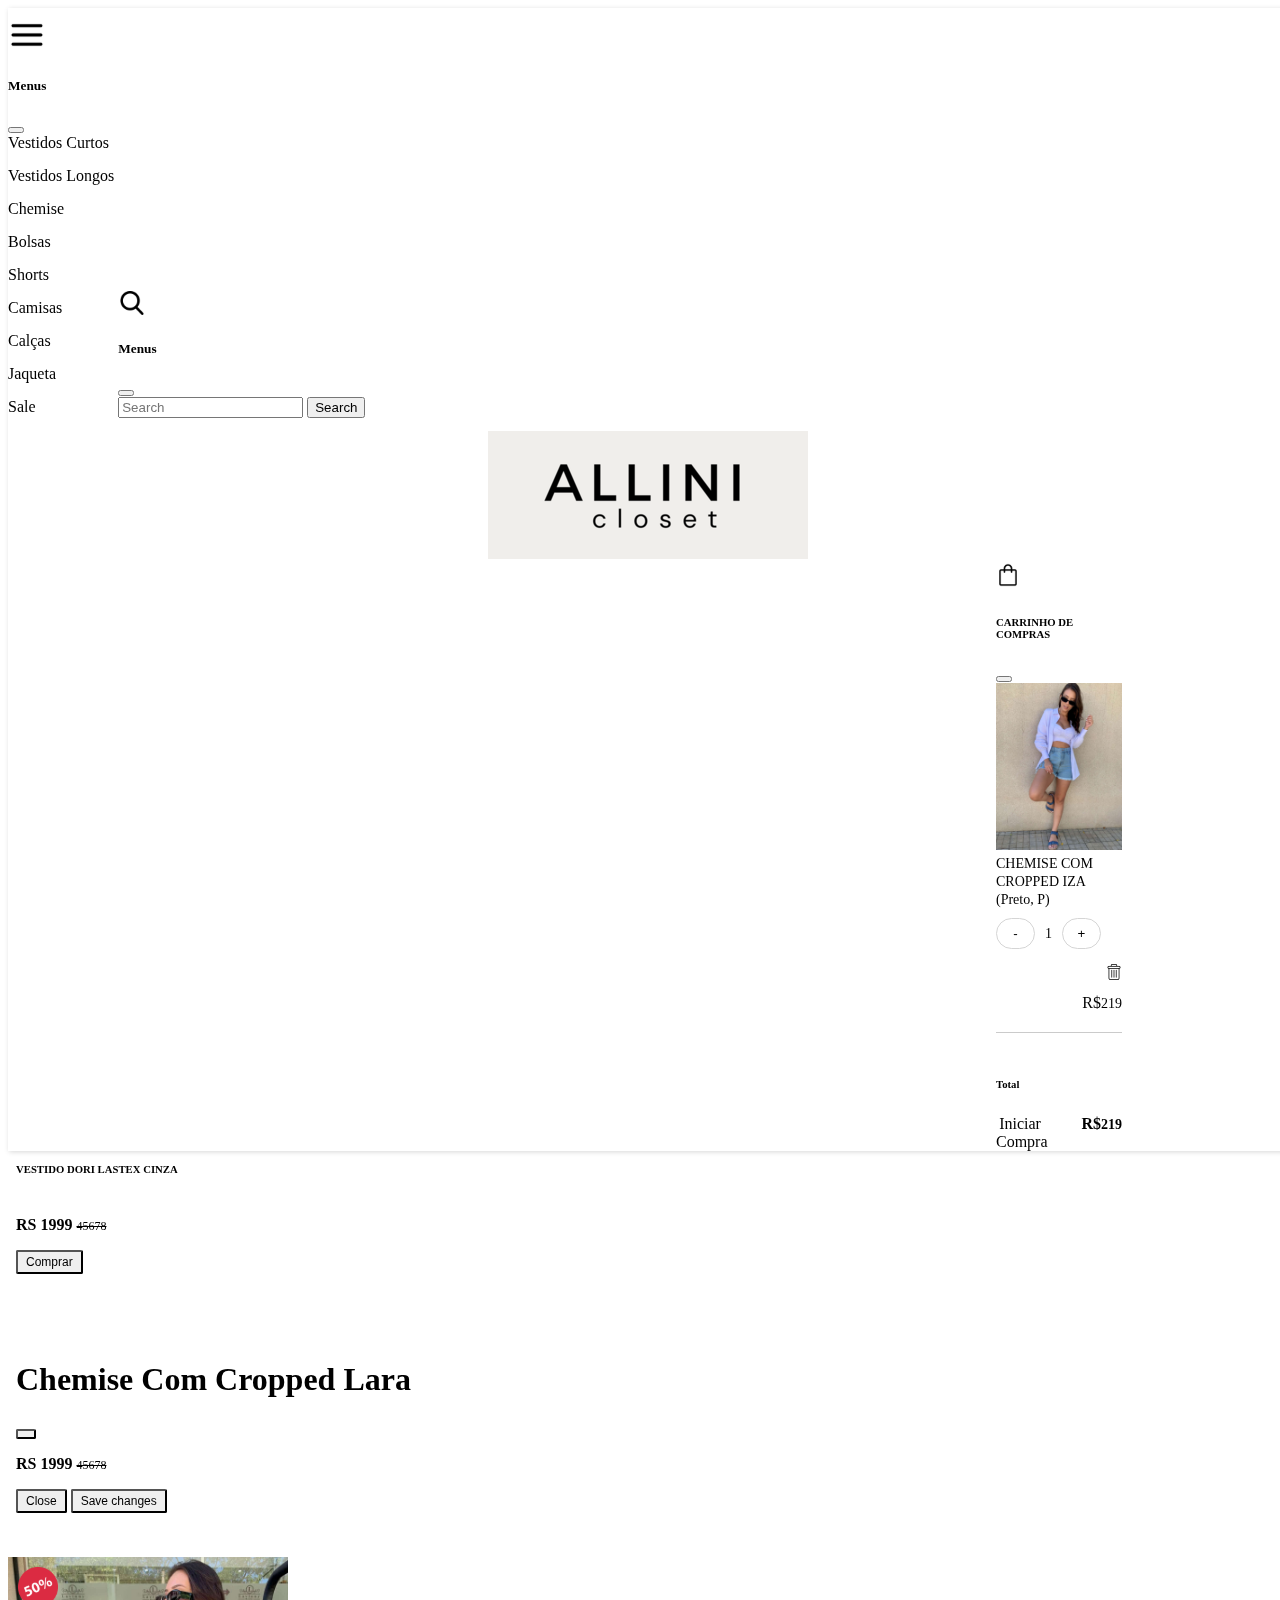
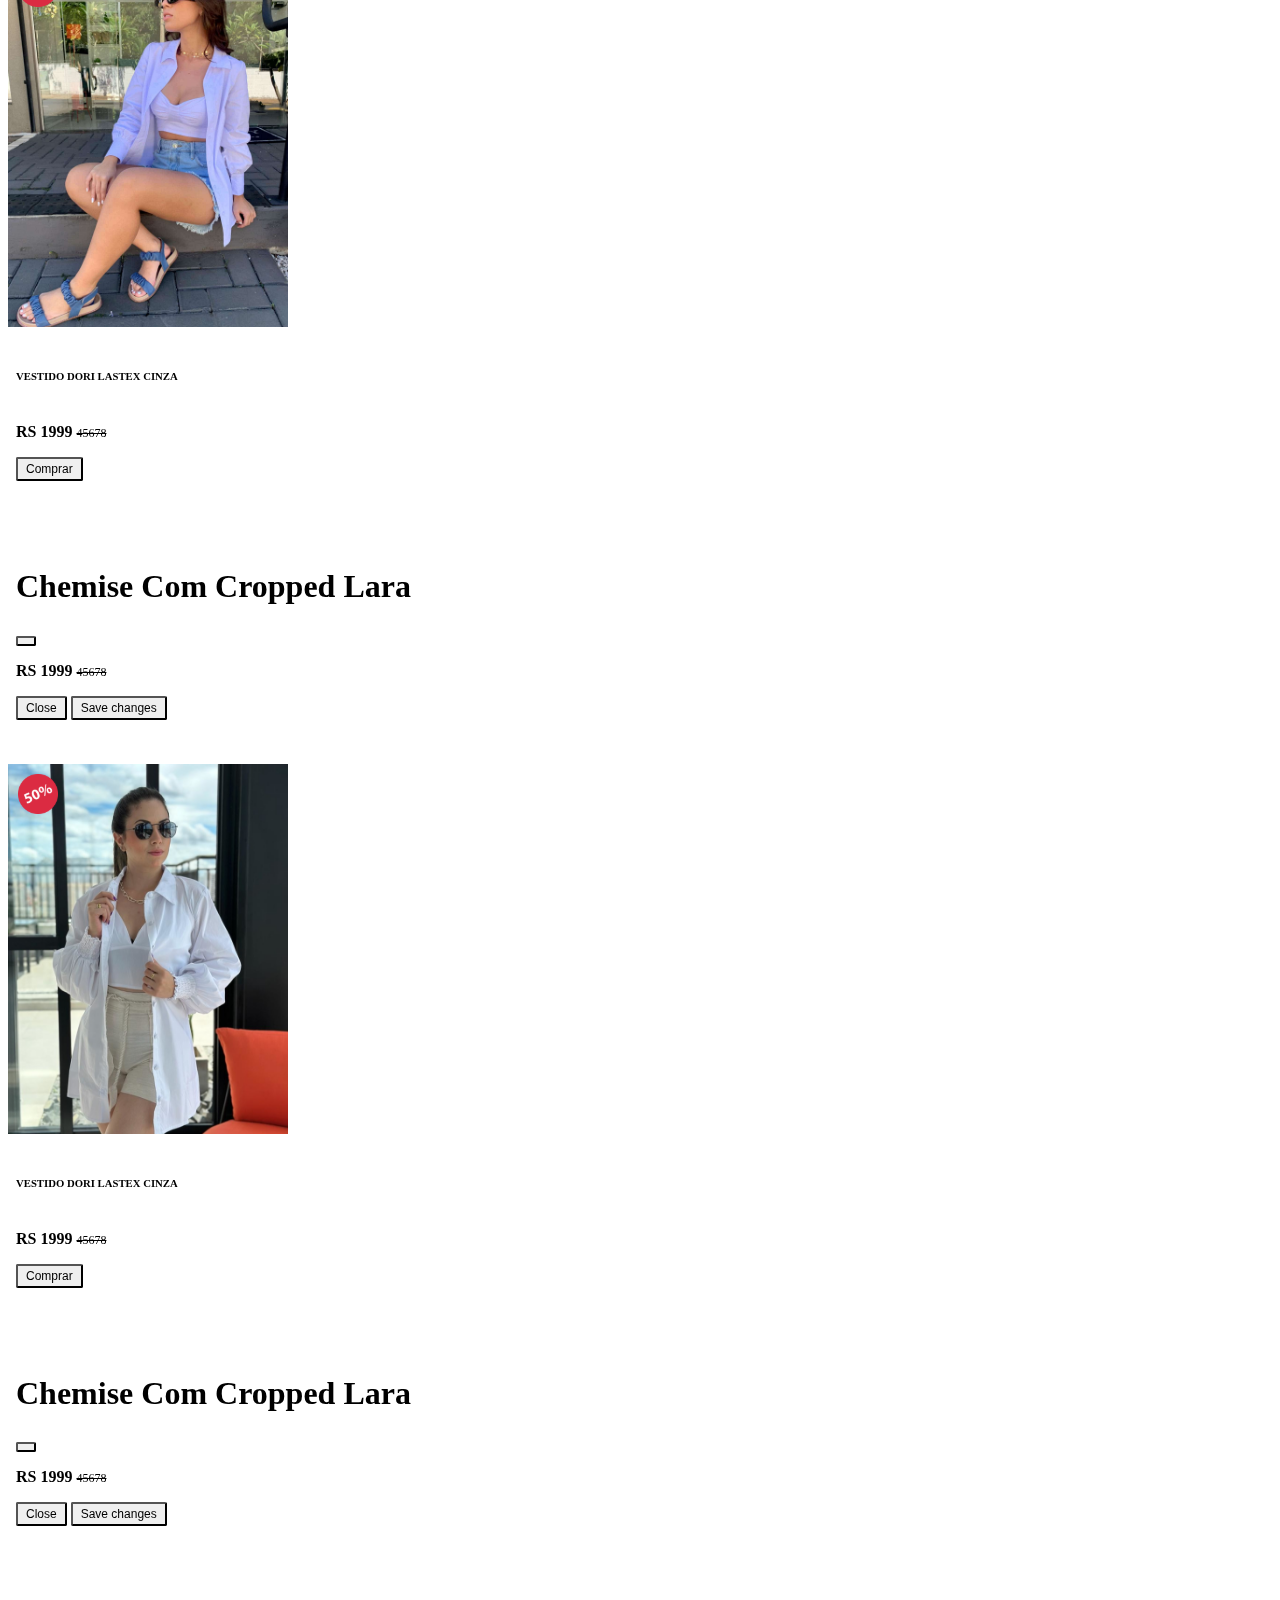
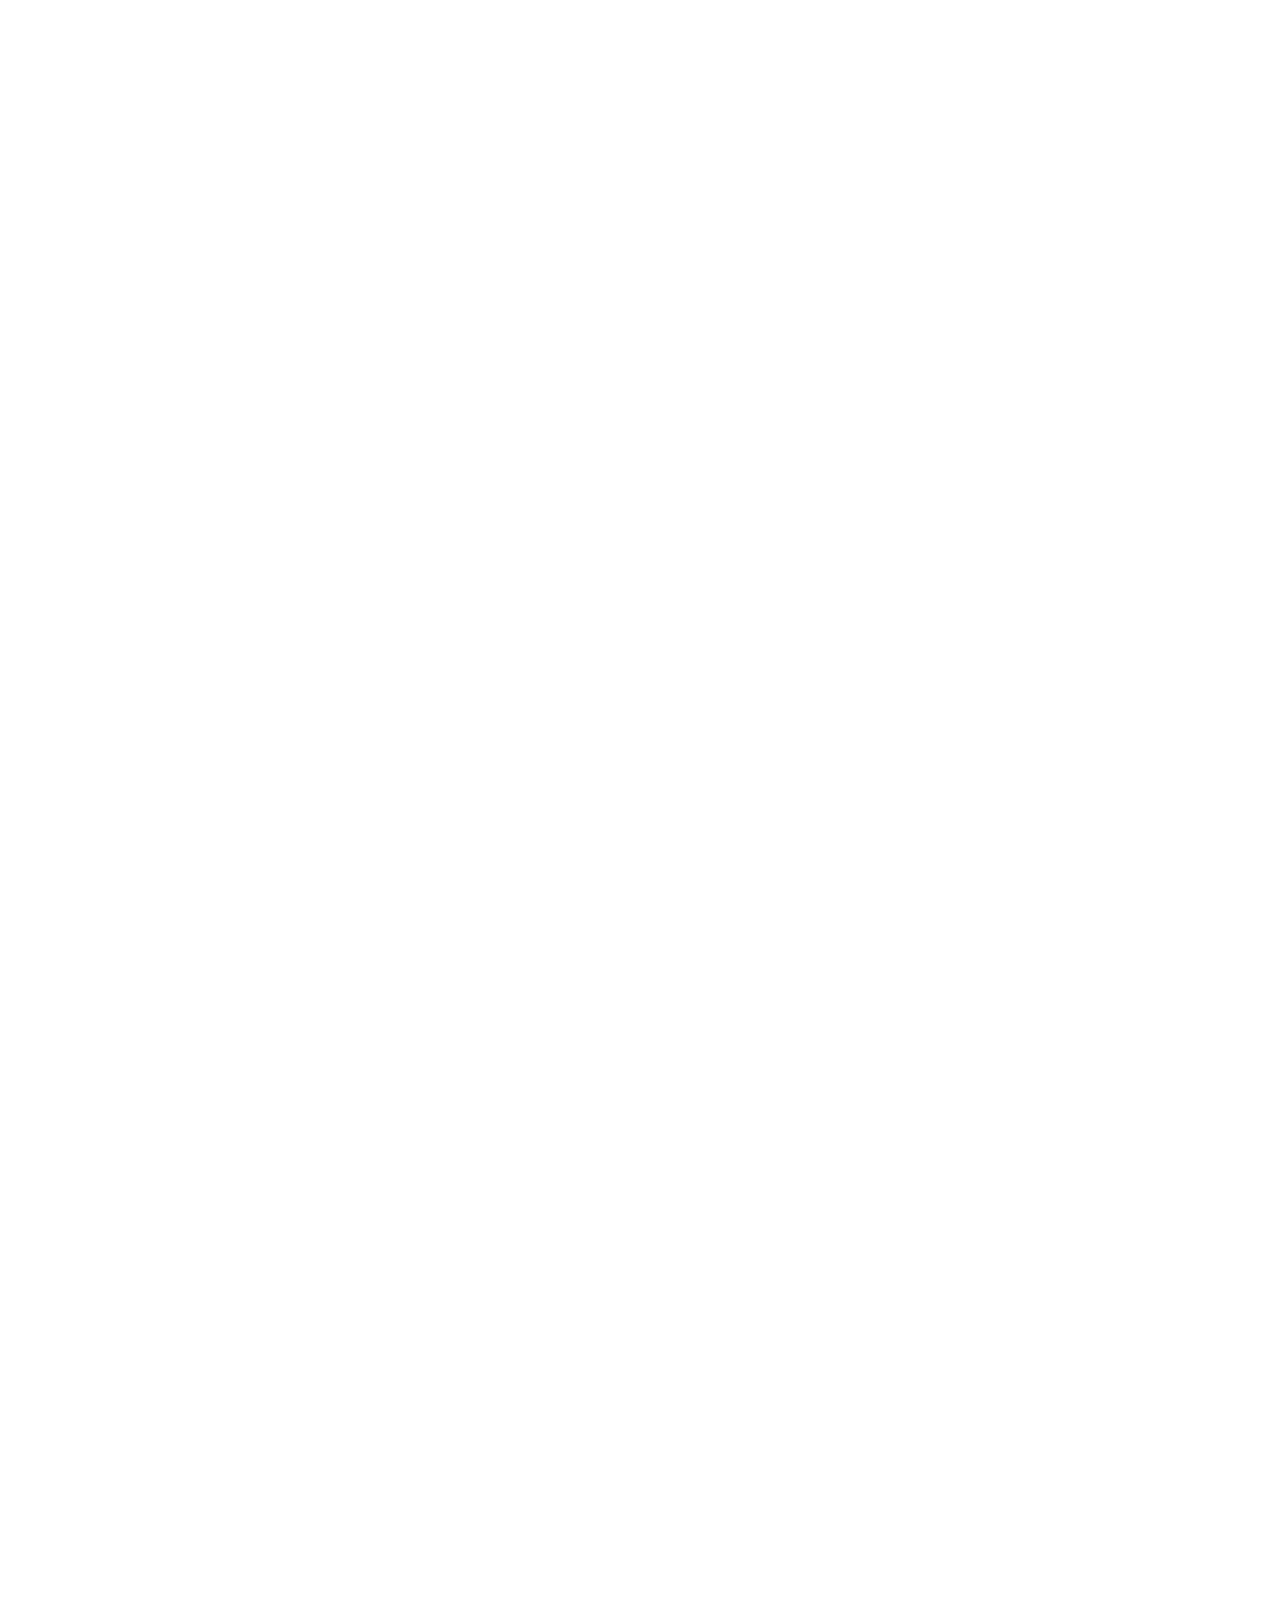
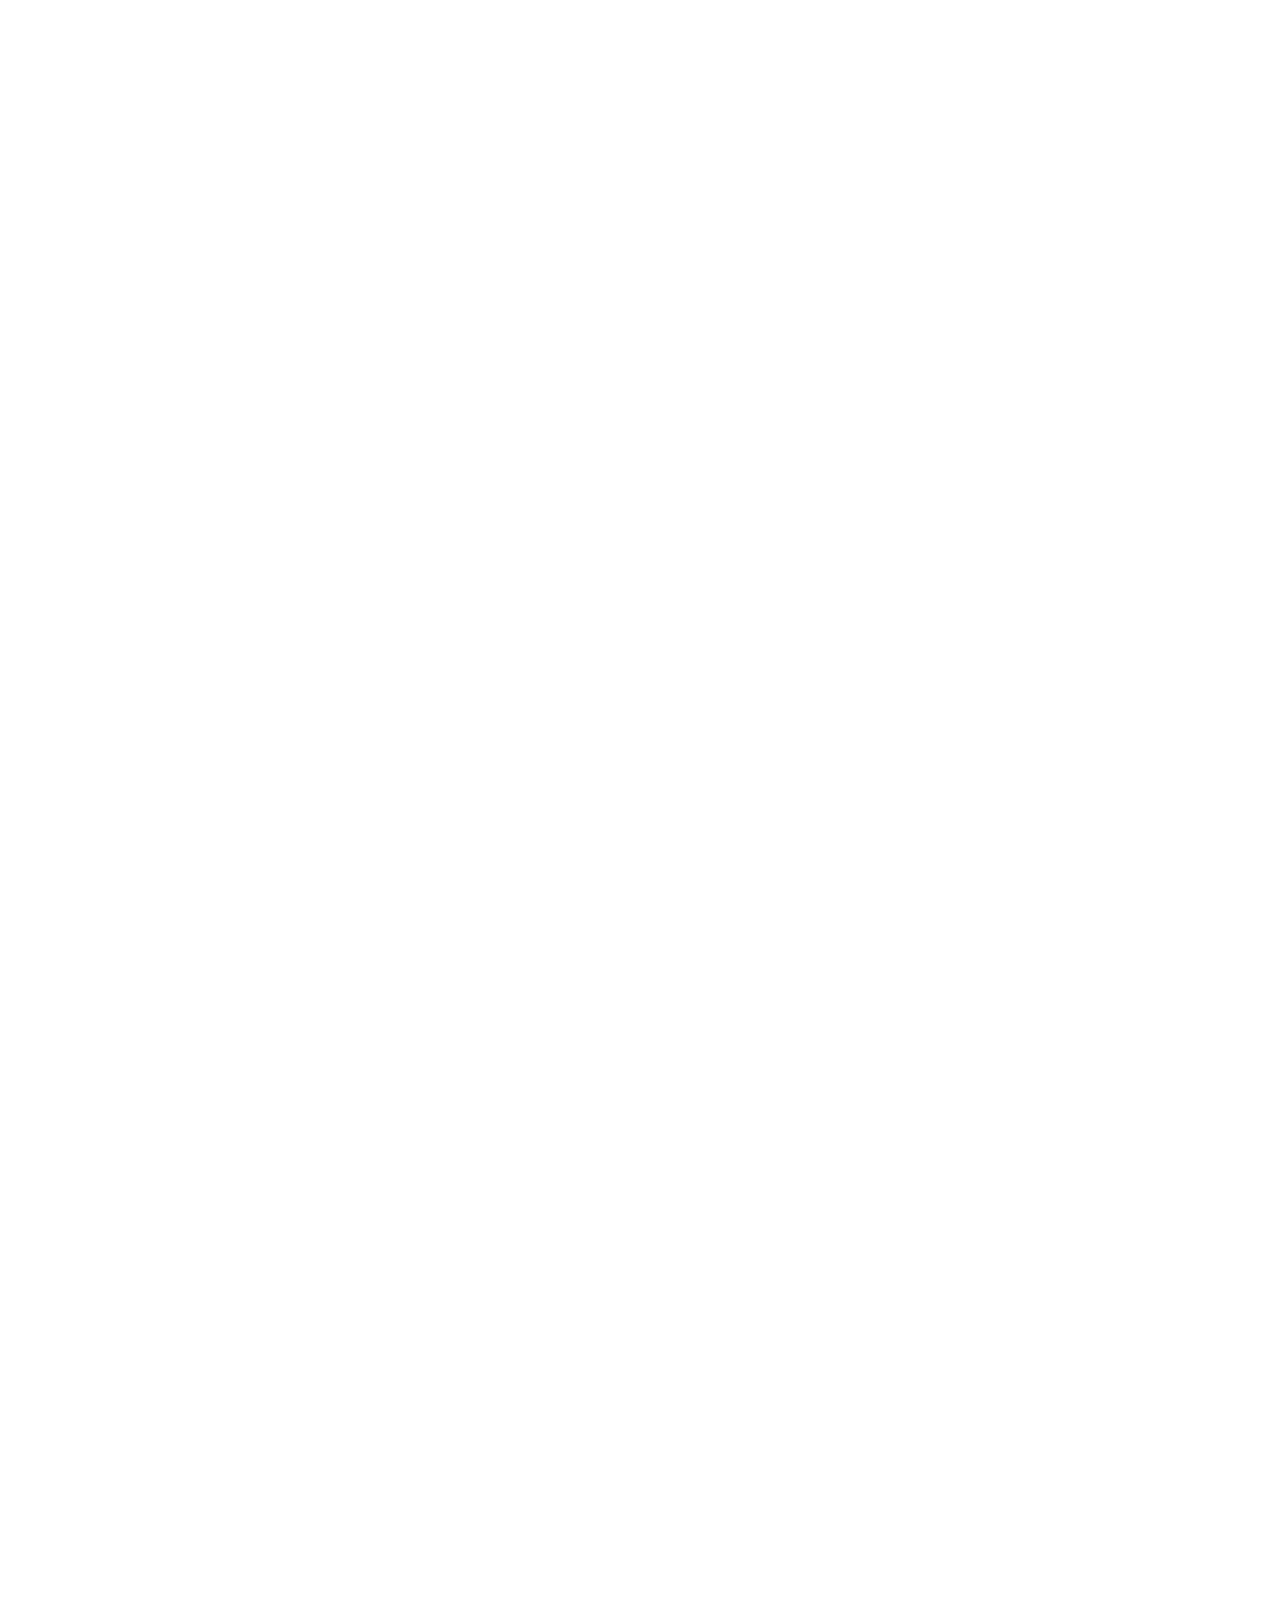
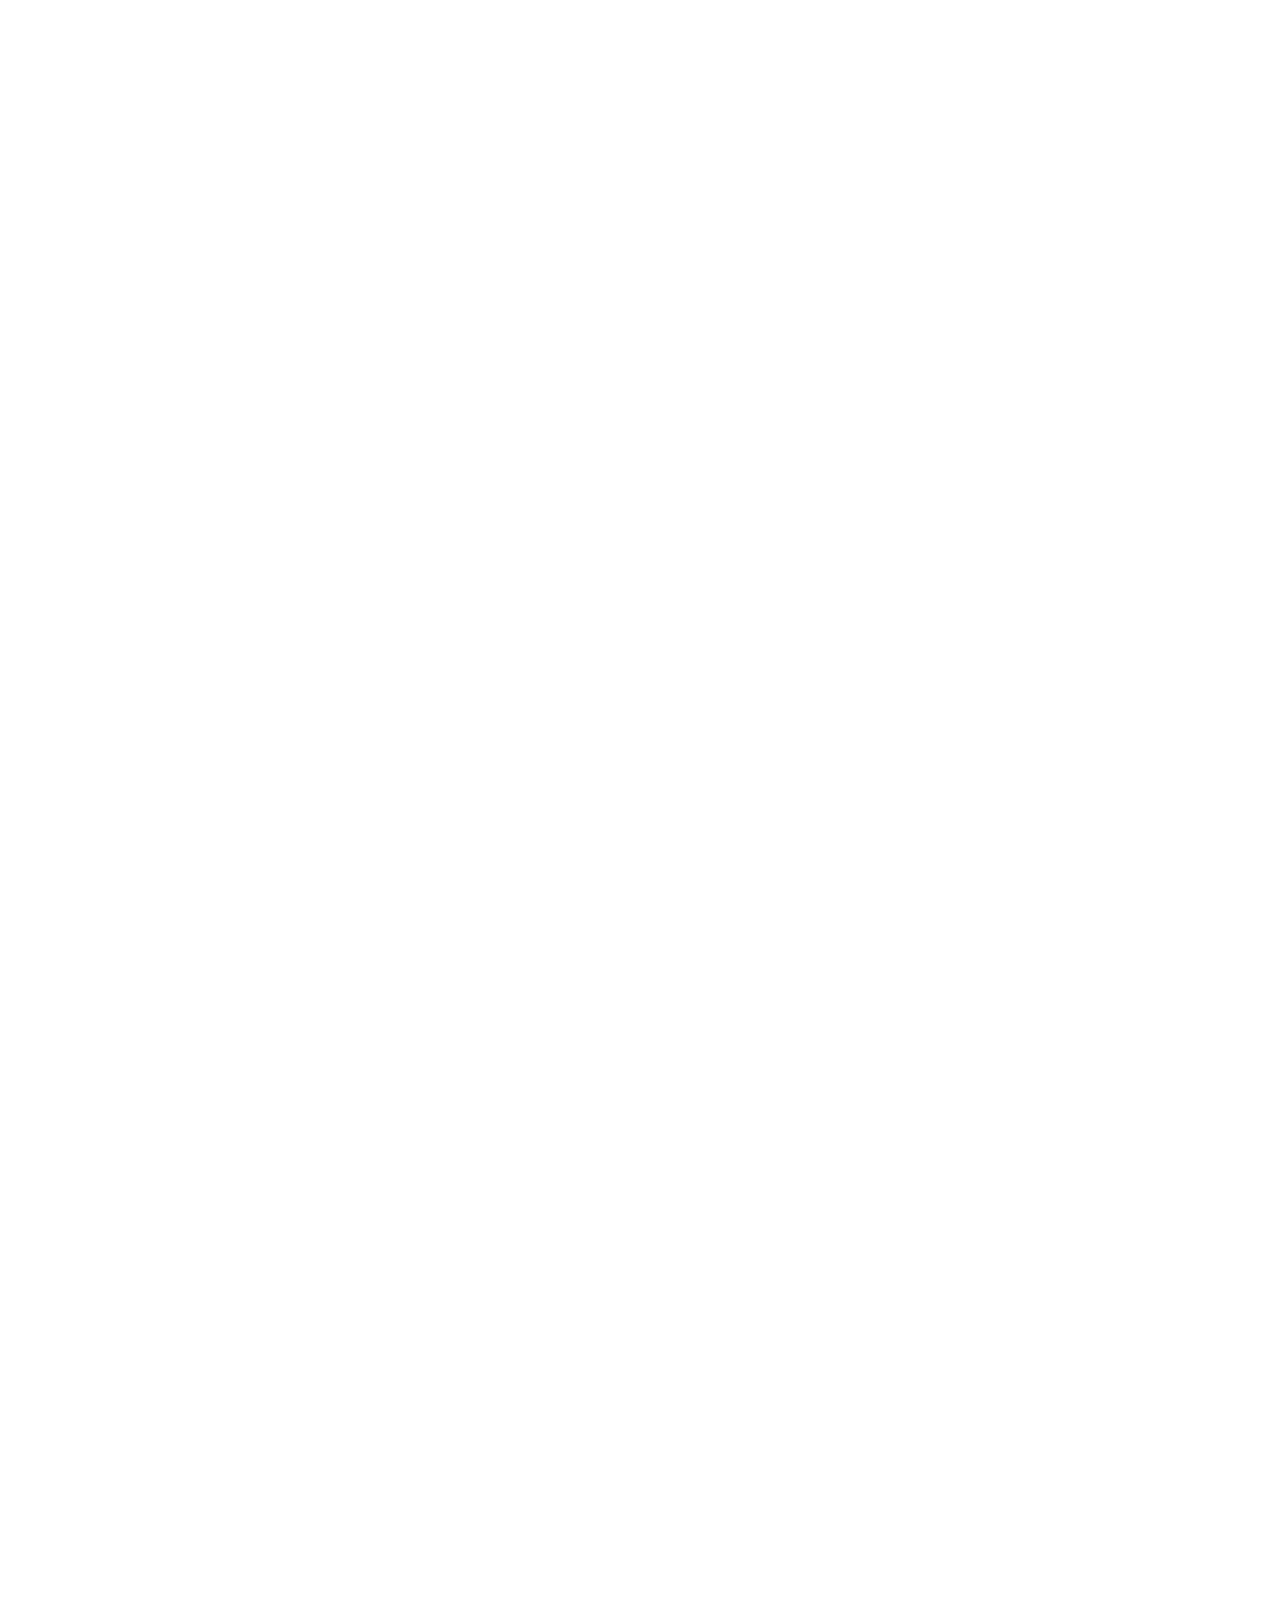
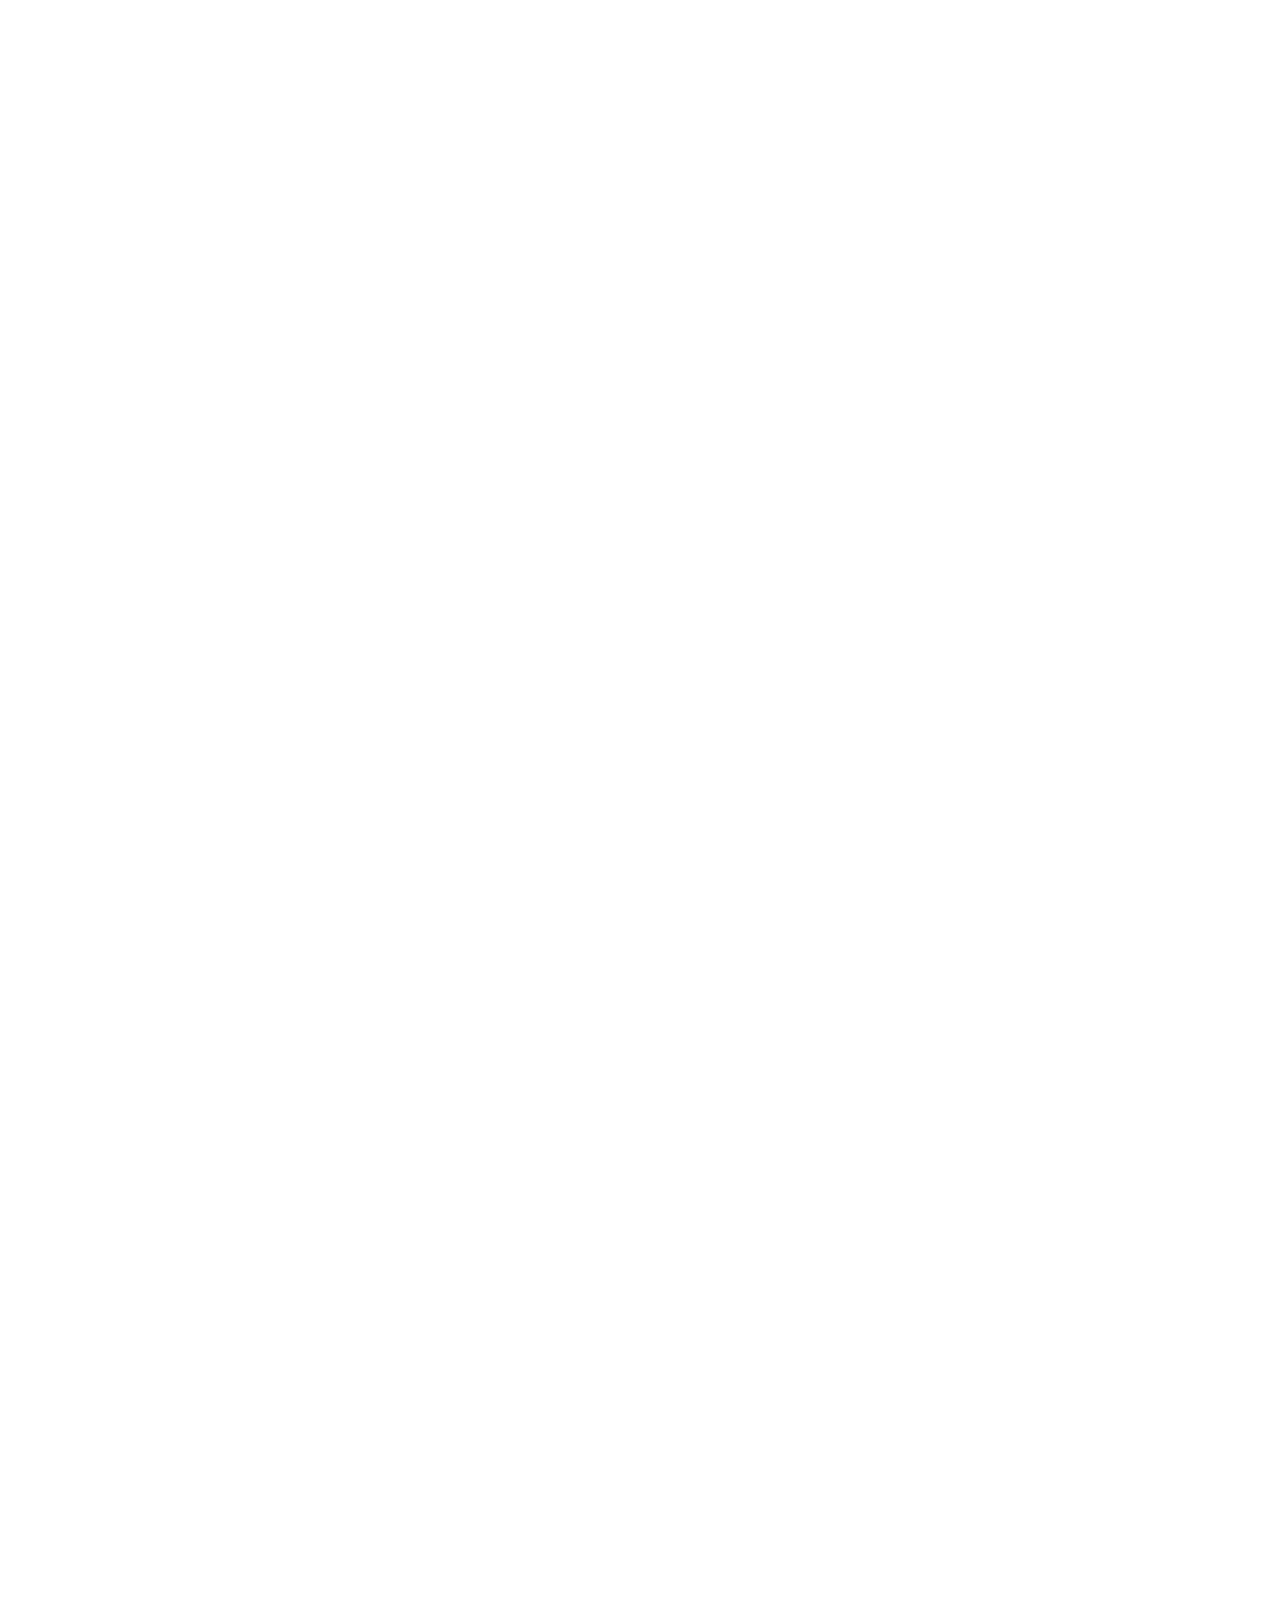
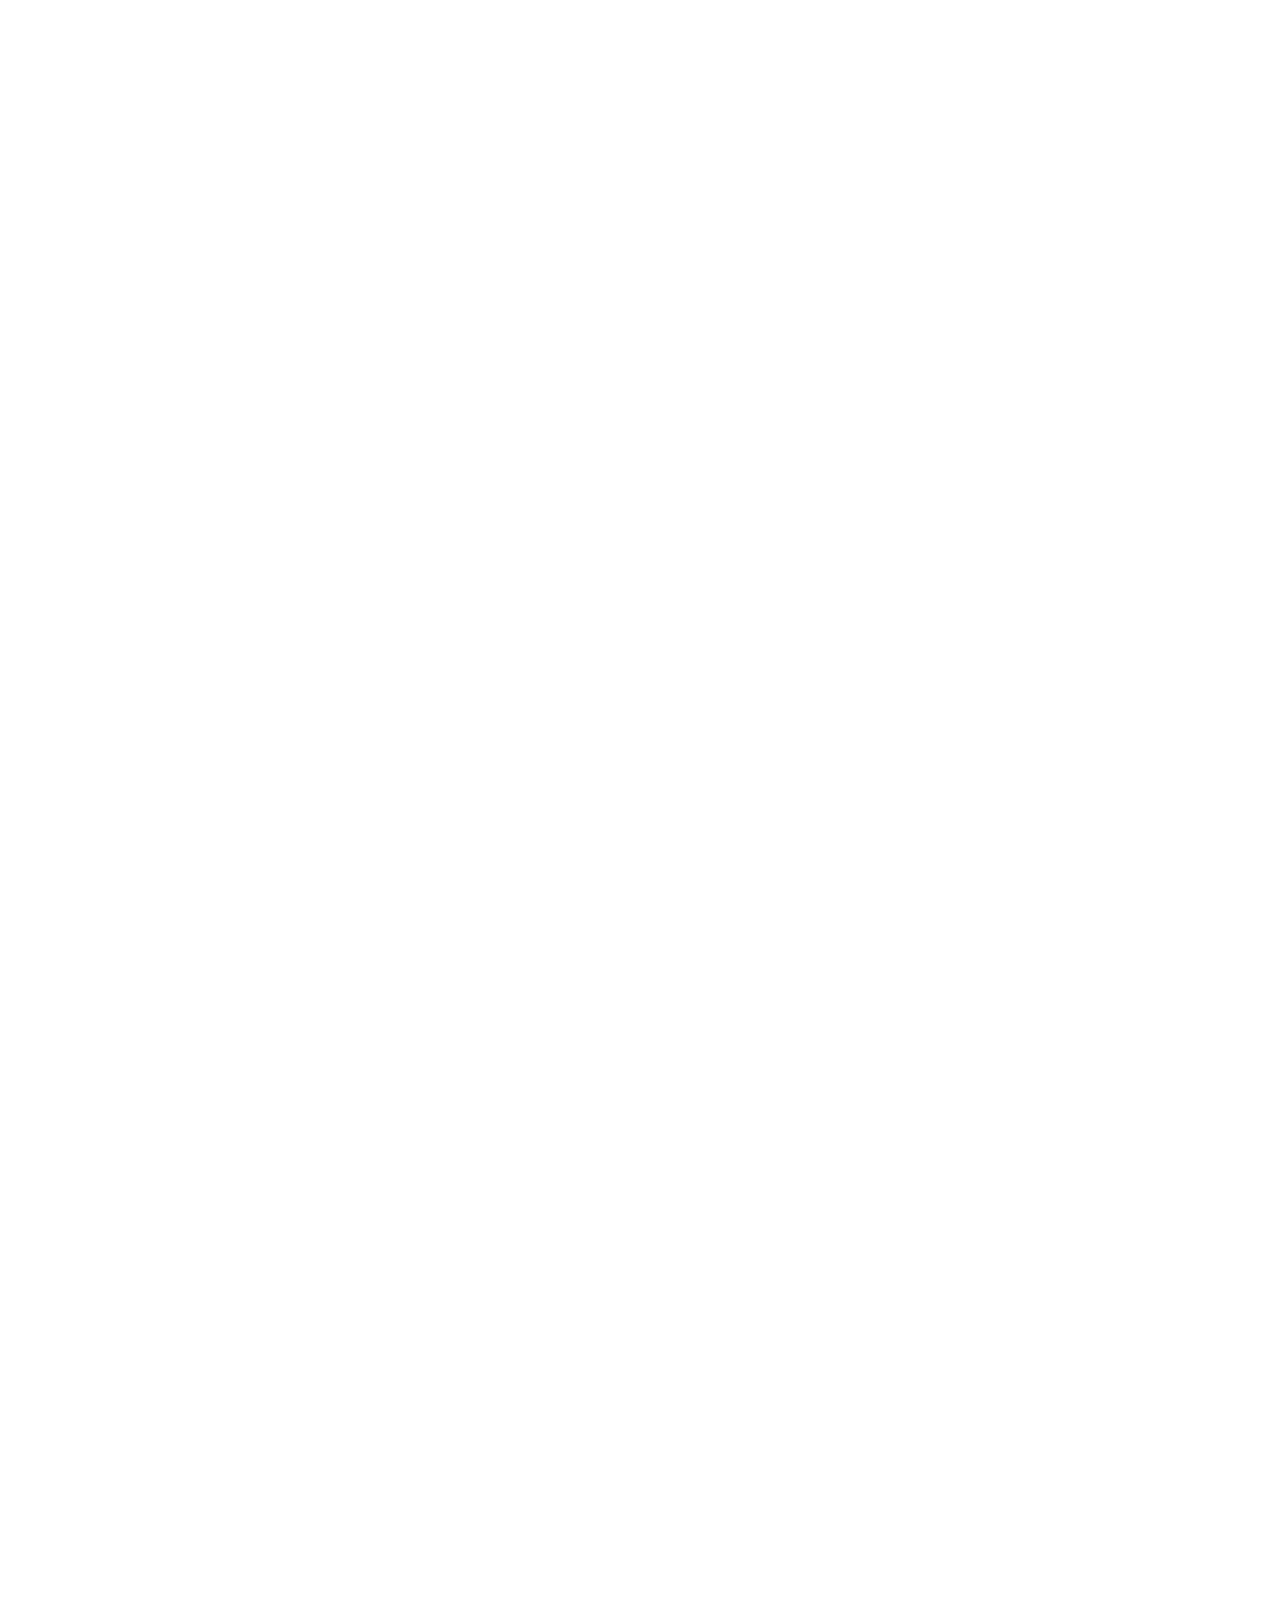
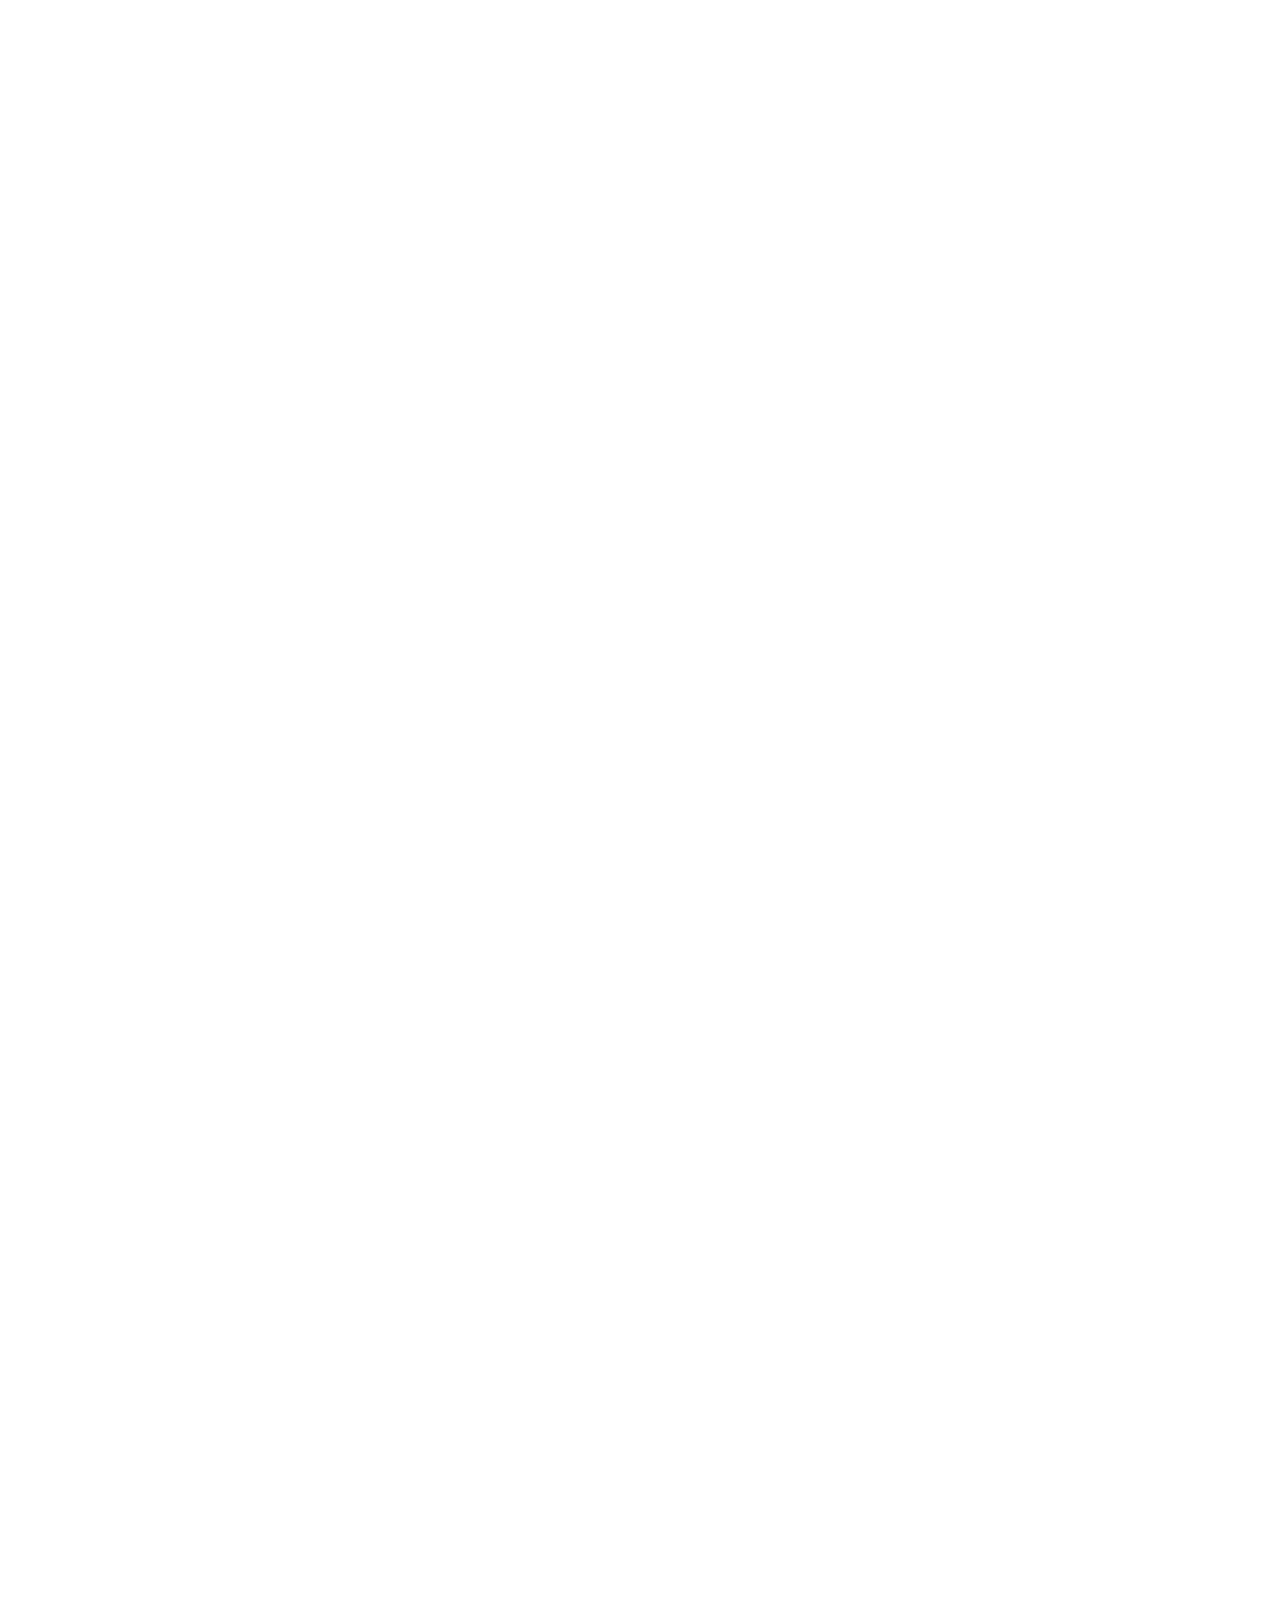
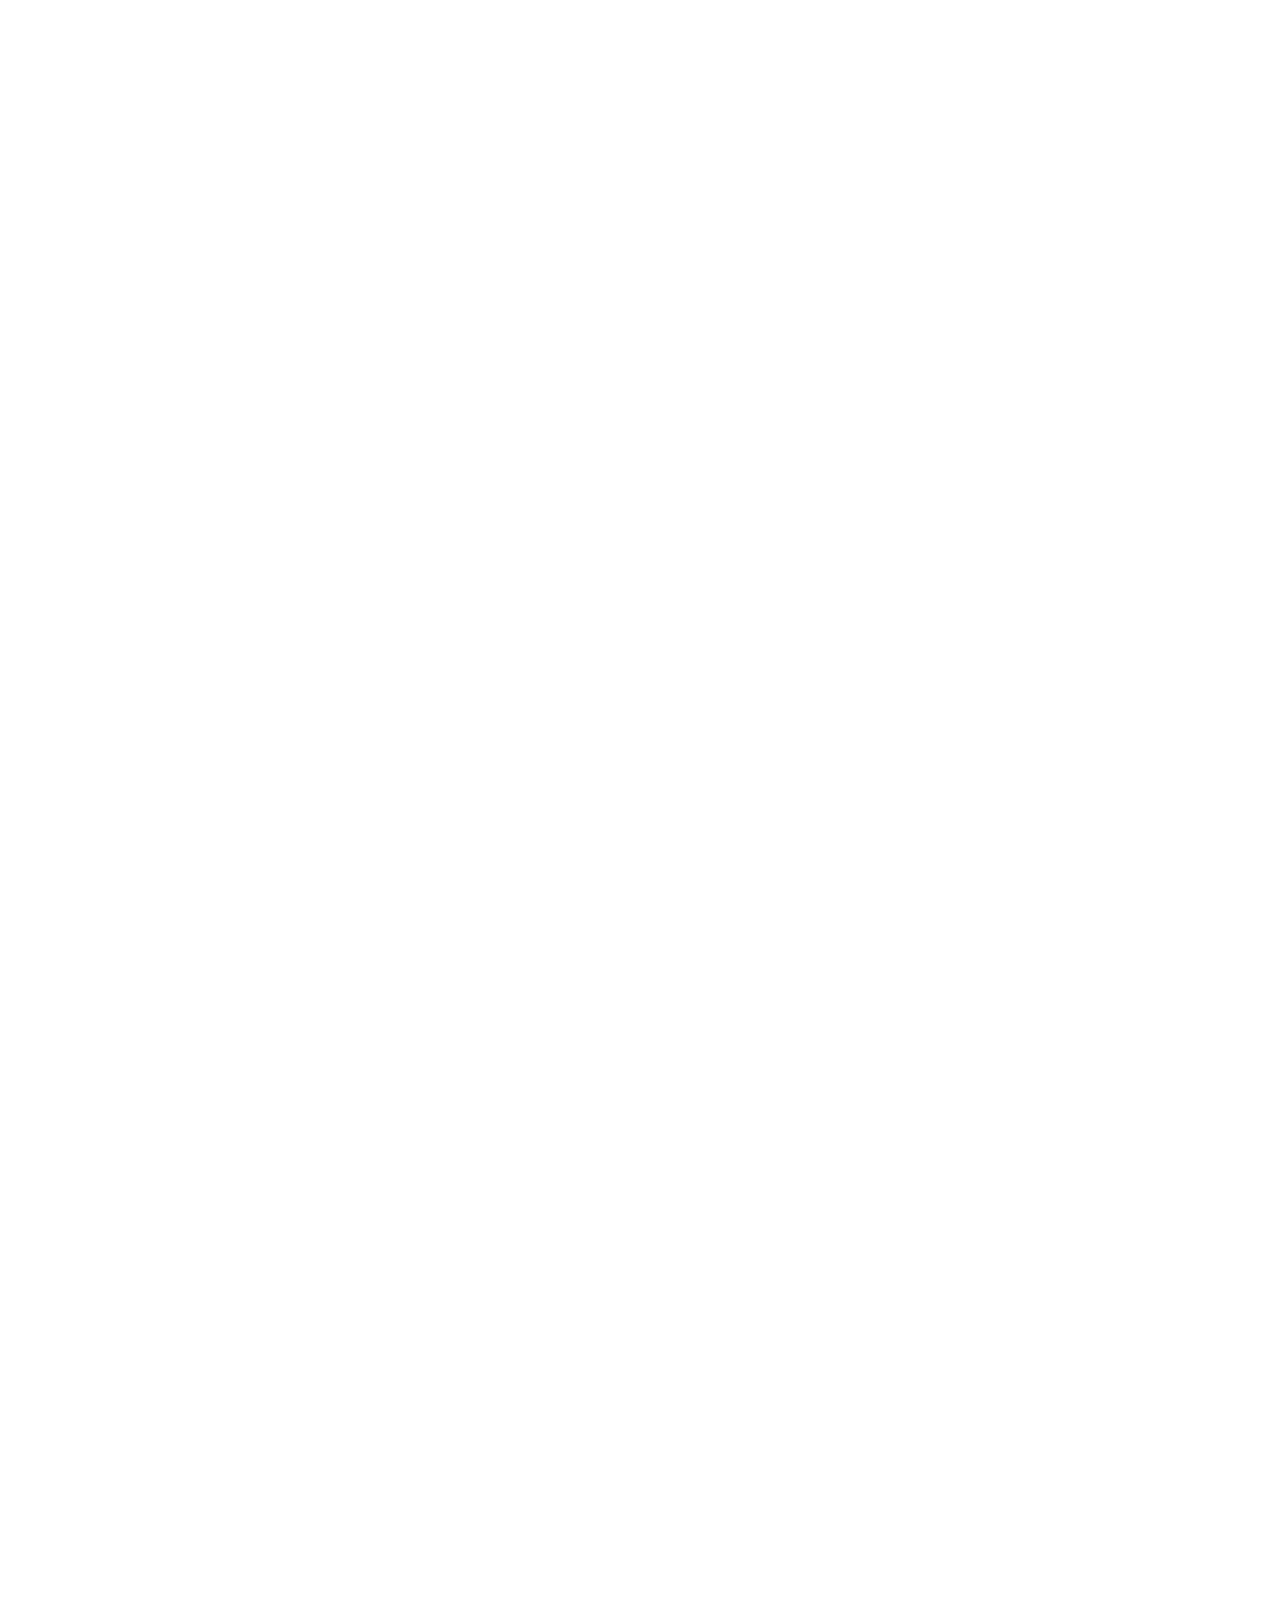
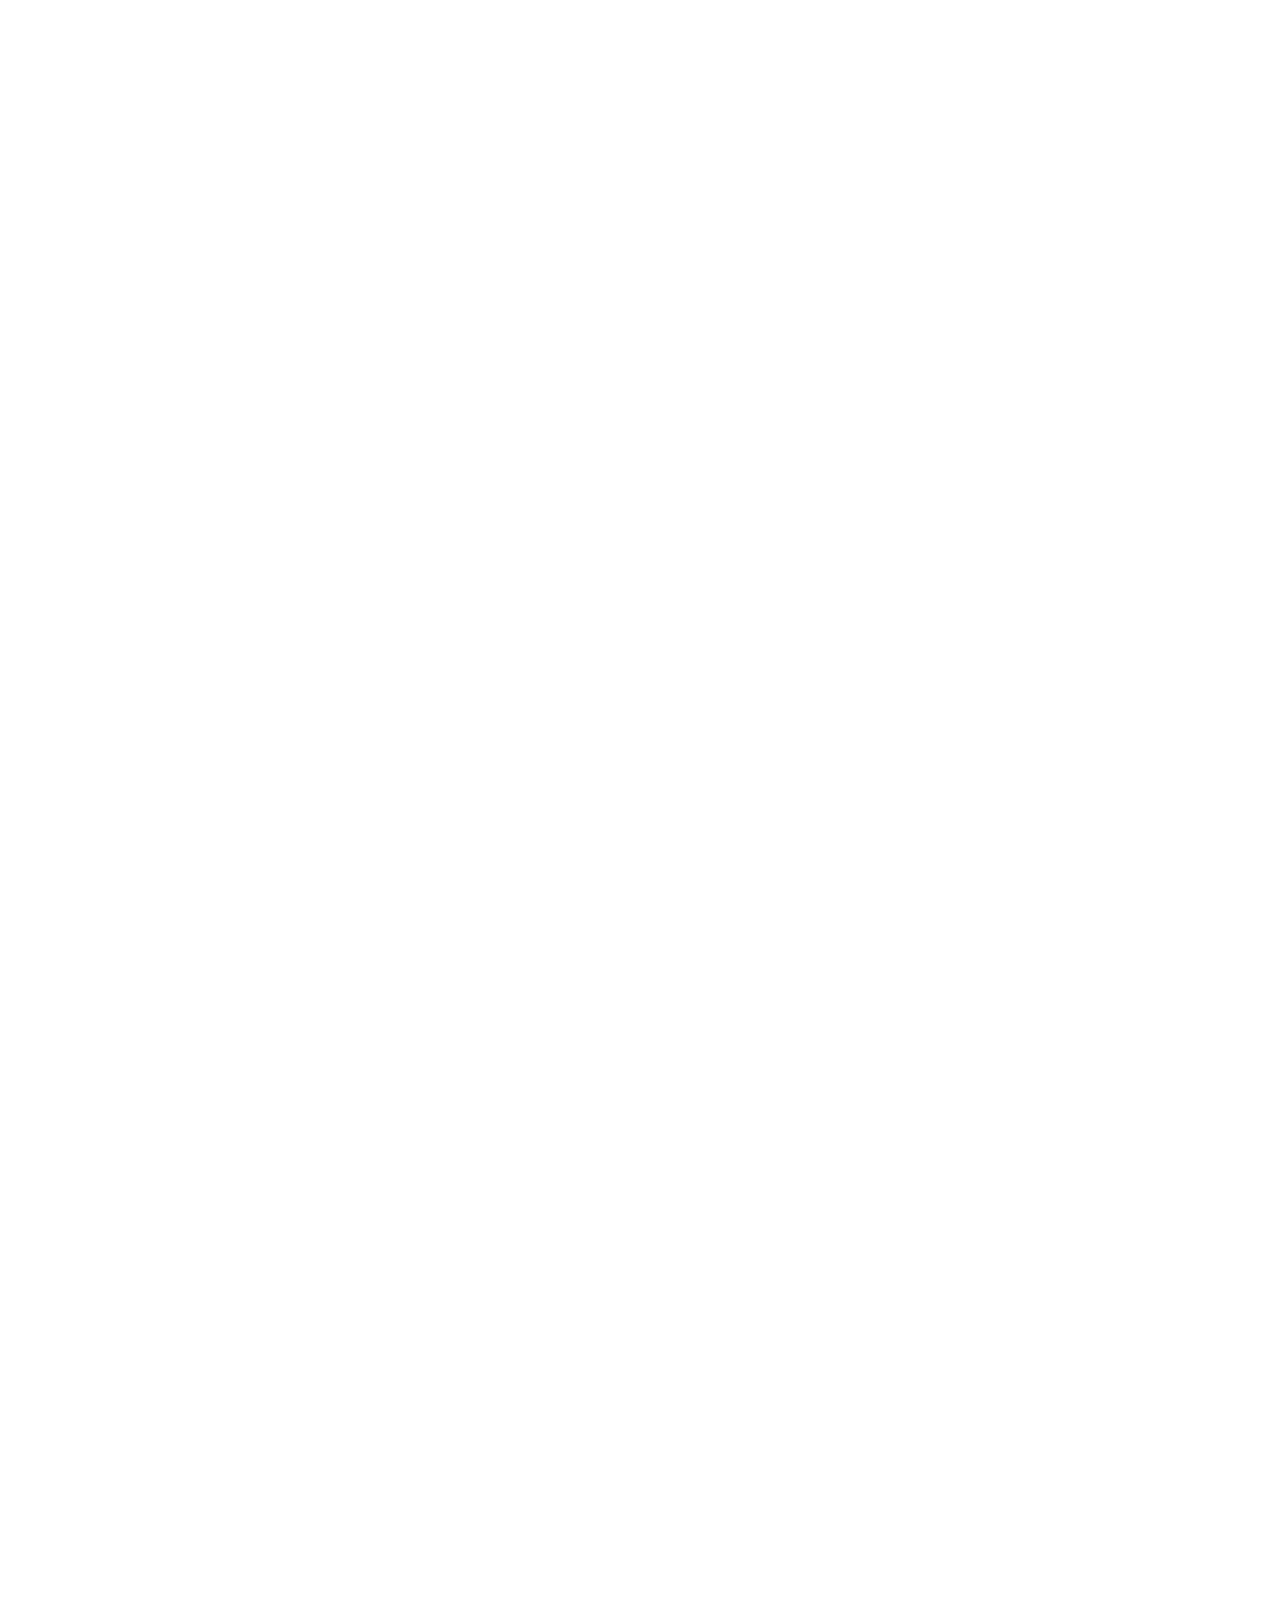
<file: vestidos.html>
<!DOCTYPE html>
<html lang="en">
<head>
    <meta charset="UTF-8">
    <meta name="viewport" content="width=device-width, initial-scale=1.0">
    <title>Shot</title>
    <link href="https://cdn.jsdelivr.net/npm/bootstrap@5.3.1/dist/css/bootstrap.min.css" rel="stylesheet" integrity="sha384-4bw+/aepP/YC94hEpVNVgiZdgIC5+VKNBQNGCHeKRQN+PtmoHDEXuppvnDJzQIu9" crossorigin="anonymous">
    <link rel="stylesheet" href="css/style.css">
    <link rel="stylesheet" href="css/responsive.css">
    <link href="https://unpkg.com/aos@2.3.1/dist/aos.css" rel="stylesheet">

    <style>
        .modal-backdrop {
            position: inherit;
        }
    </style>
    
</head>
<body>

    <header class="header-wp">
        <div class="container">
            <div class="header-sec">
                <div class="row">
                    <div class="col-md-4">
                        <div class="menu-search-cmn">
                            <ul>
                                <li>
                                    <a class="btn toggal-menu" data-bs-toggle="offcanvas" href="#offcanvasExample" role="button" aria-controls="offcanvasExample">
                                        <img src="images/hamBargur.svg" alt="">
                                      </a>
                                      <div class="offcanvas offcanvas-start" tabindex="-1" id="offcanvasExample" aria-labelledby="offcanvasExampleLabel">
                                        <div class="offcanvas-header">
                                          <h5 class="offcanvas-title" id="offcanvasExampleLabel">Menus</h5>
                                          <button type="button" class="btn-close" data-bs-dismiss="offcanvas" aria-label="Close"></button>
                                        </div>
                                        <div class="offcanvas-body menusHeader">
                                          <ul>
                                            <li>
                                                <a href="vestidos.html">Vestidos Curtos</a>
                                            </li>
                                            <li>
                                                <a href="vestidos-longos.html">Vestidos Longos</a>
                                            </li>
                                            <li>
                                                <a href="chemise.html">Chemise</a>
                                            </li>
                                            <li>
                                                <a href="bolsas.html">Bolsas</a>
                                            </li>
                                            <li>
                                                <a href="shorts.html">Shorts</a>
                                            </li>
                                            <li>
                                                <a href="camisas.html">Camisas</a>
                                            </li>
                                            <li>
                                                <a href="calças.html">Calças</a>
                                            </li>
                                            <li>
                                                <a href="jaqueta.html">Jaqueta</a>
                                            </li>
                                            <li>
                                                <a href="sale.html">Sale</a>
                                            </li>
                                          </ul>
                                        </div>
                                      </div>
                                </li>
                                <li>
                                    <a class="btn toggal-menu" data-bs-toggle="offcanvas" href="#offcanvasExampleSearch" role="button" aria-controls="offcanvasExampleSearch">
                                        <img src="images/search-Icon.svg" alt="">
                                      </a>
                                      <div class="offcanvas offcanvas-start" tabindex="-1" id="offcanvasExampleSearch" aria-labelledby="offcanvasExampleLabel">
                                        <div class="offcanvas-header">
                                          <h5 class="offcanvas-title" id="offcanvasExampleLabel">Menus</h5>
                                          <button type="button" class="btn-close" data-bs-dismiss="offcanvas" aria-label="Close"></button>
                                        </div>
                                        <div class="offcanvas-body menusHeader">
                                            <form class="d-flex" role="search">
                                                <input class="form-control me-2" type="search" placeholder="Search" aria-label="Search">
                                                <button class="btn btn-outline-primary" type="submit">Search</button>
                                              </form>
                                        </div>
                                      </div>
                                </li>
                            </ul>
                        </div>
                    </div>
                    <div class="col-md-4">
                        <div class="logo-header">
                            <a href="index.html">
                                <img src="images/logo.png" alt="">
                            </a>
                        </div>
                    </div>
                    <div class="col-md-4">
                        <div class="header-rightcon">
                            <ul>
                                <li>
                                    <!-- <img src="images/login-Icon.svg" alt=""> -->
                                    <!-- <span>Log In</span> -->
                                </li>
                                    
                                    <!-- <span>Carrinho</span> -->
                                <li>
                                    <a class="toggal-menu" data-bs-toggle="offcanvas" href="#offcanvasExampless" role="button" aria-controls="offcanvasExampless">
                                        <img src="images/cart-Icon.svg" alt="">
                                        </a>
                                        <div class="offcanvas offcanvas-start offcanvasCart cart-saidbar" style="left: 55%" tabindex="-1" id="offcanvasExampless" aria-labelledby="offcanvasExampleLabel">
                                        <div class="offcanvas-header">
                                            <h6 class="offcanvas-title" id="offcanvasExampleLabel">CARRINHO DE COMPRAS</h6>
                                            <button type="button" class="btn-close" data-bs-dismiss="offcanvas" aria-label="Close"></button>
                                        </div>
                                        <div class="offcanvas-body menusHeader">
                                            <div class="cart-productside">
                                                <div id="cardProducadd" class="row">
                                                    <div class="col-md-2">
                                                        <img src="images/product-bg4.png" alt="">
                                                    </div>
                                                    <div class="col-md-6">
                                                        <span>
                                                            CHEMISE COM CROPPED IZA (Preto, P)
                                                        </span>
                                                        <ul>
                                                            <li>
                                                                <button onclick="subdec()">
                                                                    -
                                                                </button>
                                                            </li>
                                                            <li>
                                                                <span id="subvalue">
                                                                    1
                                                                </span>
                                                            </li>
                                                            <li>
                                                                <button onclick="subinc()">
                                                                    +
                                                                </button>
                                                            </li>
                                                        </ul>
                                                    </div>
                                                    <div class="col-md-4">
                                                        <div class="delet-pricesaid">
                                                            <span onclick="deleteBtn()">
                                                                <img src="images/delete-icon.png" alt="">
                                                            </span>
                                                            <p>R$<span id="pricevalue">219</span></p>
                                                        </div>
                                                    </div>
                                                </div>
                                                <div id="totalID" class="total-price">
                                                    <div class="row">
                                                        <div class="col-md-6">
                                                            <h6>Total</h6>
                                                        </div>
                                                        <div class="col-md-6">
                                                            <div class="total-right">
                                                                <strong>R$<span id="pricevalue2">219</span></strong>
                                                            </div>
                                                        </div>
                                                        <a class="btn btn-outline-primary" href="#">
                                                            Iniciar Compra
                                                        </a>
                                                    </div>
                                                </div>
                                            </div>
                                        </div>
                                        </div>
                                </li>
                            </ul>
                        </div>
                    </div>
                </div>
            </div>
    </header>   



    

    <section class="mais-vistos-wp" style="padding-top: 140px;">
        <div class="container">
            <div class="mais-vistos-sec">
                <h5>Mais Vistos</h5>
                <div data-aos="fade-up">
                    <div class="row">
                        <div class="col-lg-3 col-md-6 col-sm-6">
                            
                            <div class="product-cmnbg mais-vistosCmn">
                            <a href="product-det.html">
                                <img src="images/product-bg3.png" alt="" class="bgpro1">
                                <!-- <img src="images/product-bg4.png" alt="" class="bgpro2"> -->
                                <div class="img-offprice">
                                    <img src="images/off-Icon.svg" alt="">
                                </div>
                            </a>
                                <div class="product-infobg">
                                    <h6>VESTIDO DORI LASTEX CINZA</h6>
                                    <ul>
                                        <li><p>RS 1999</p></li>
                                        <li><del>45678</del></li>
                                    </ul>
                                    <!--  -->
                                </div>
                            </div>
                        
                        </div>
                        <div class="col-lg-3 col-md-6 col-sm-6">
                            
                            <div class="product-cmnbg mais-vistosCmn">
                                <a href="product-det.html">
                                <img src="images/product-bg.png" alt="" class="bgpro1">
                               
                                <div class="img-offprice">
                                    <img src="images/off-Icon.svg" alt="">
                                </div>
                            </a>
                                <div class="product-infobg">
                                    <h6>VESTIDO DORI LASTEX CINZA</h6>
                                    <ul>
                                        <li><p>RS 1999</p></li>
                                        <li><del>45678</del></li>
                                    </ul>
                                    <div class="comprar-btnmodal">
                                        <!-- Button trigger modal -->
                                    <button type="button" class="btn btn-primary" data-bs-toggle="modal" data-bs-target="#exampleModal">
                                    Comprar
                                    </button>

                                    <!-- Modal -->
                                    <div class="modal fade" id="exampleModal" tabindex="-1" aria-labelledby="exampleModalLabel" aria-hidden="true">
                                    <div class="modal-dialog">
                                    <div class="modal-content">
                                        <div class="modal-header">
                                        <h1 class="modal-title fs-5" id="exampleModalLabel">Chemise Com Cropped Lara</h1>
                                        <button type="button" class="btn-close" data-bs-dismiss="modal" aria-label="Close"></button>
                                        </div>
                                        <div class="modal-body modalprice-bg">
                                            <ul>
                                                <li><p>RS 1999</p></li>
                                                <li><del>45678</del></li>
                                            </ul>
                                        </div>
                                        <div class="modal-footer">
                                        <button type="button" class="btn btn-secondary" data-bs-dismiss="modal">Close</button>
                                        <button type="button" class="btn btn-primary">Save changes</button>
                                        </div>
                                    </div>
                                    </div>
                                    </div>
                                    </div>
                                </div>
                            </div>
                        
                        </div>
                        <div class="col-lg-3 col-md-6 col-sm-6">
                                
                            <div class="product-cmnbg mais-vistosCmn">
                            <a href="product-det.html">
                                <img src="images/product-bg3.png" alt="" class="bgpro1">
                                <!-- <img src="images/product-bg4.png" alt="" class="bgpro2"> -->
                                <div class="img-offprice">
                                    <img src="images/off-Icon.svg" alt="">
                                </div>
                            </a>
                                <div class="product-infobg">
                                    <h6>VESTIDO DORI LASTEX CINZA</h6>
                                    <ul>
                                        <li><p>RS 1999</p></li>
                                        <li><del>45678</del></li>
                                    </ul>
                                    <div class="comprar-btnmodal">
                                        <!-- Button trigger modal -->
                                    <button type="button" class="btn btn-primary" data-bs-toggle="modal" data-bs-target="#exampleModal">
                                        Comprar
                                    </button>
                                    
                                    
                                    <div class="modal fade" id="exampleModal" tabindex="-1" aria-labelledby="exampleModalLabel" aria-hidden="true">
                                        <div class="modal-dialog">
                                        <div class="modal-content">
                                            <div class="modal-header">
                                            <h1 class="modal-title fs-5" id="exampleModalLabel">Chemise Com Cropped Lara</h1>
                                            <button type="button" class="btn-close" data-bs-dismiss="modal" aria-label="Close"></button>
                                            </div>
                                            <div class="modal-body modalprice-bg">
                                                <ul>
                                                    <li><p>RS 1999</p></li>
                                                    <li><del>45678</del></li>
                                                </ul>
                                            </div>
                                            <div class="modal-footer">
                                            <button type="button" class="btn btn-secondary" data-bs-dismiss="modal">Close</button>
                                            <button type="button" class="btn btn-primary">Save changes</button>
                                            </div>
                                        </div>
                                        </div>
                                    </div>
                                    </div>
                                </div>
                            </div>
                        
                        </div>
                        <div class="col-lg-3 col-md-6 col-sm-6">
                            
                            <div class="product-cmnbg mais-vistosCmn">
                                <a href="product-det.html">
                                <img src="images/product-bg.png" alt="" class="bgpro1">
                                
                                <div class="img-offprice">
                                    <img src="images/off-Icon.svg" alt="">
                                </div>
                            </a>
                                <div class="product-infobg">
                                    <h6>VESTIDO DORI LASTEX CINZA</h6>
                                    <ul>
                                        <li><p>RS 1999</p></li>
                                        <li><del>45678</del></li>
                                    </ul>
                                    <div class="comprar-btnmodal">
                                        <!-- Button trigger modal -->
                                    <button type="button" class="btn btn-primary" data-bs-toggle="modal" data-bs-target="#exampleModal">
                                    Comprar
                                    </button>

                                    <!-- Modal -->
                                    <div class="modal fade" id="exampleModal" tabindex="-1" aria-labelledby="exampleModalLabel" aria-hidden="true">
                                    <div class="modal-dialog">
                                    <div class="modal-content">
                                        <div class="modal-header">
                                        <h1 class="modal-title fs-5" id="exampleModalLabel">Chemise Com Cropped Lara</h1>
                                        <button type="button" class="btn-close" data-bs-dismiss="modal" aria-label="Close"></button>
                                        </div>
                                        <div class="modal-body modalprice-bg">
                                            <ul>
                                                <li><p>RS 1999</p></li>
                                                <li><del>45678</del></li>
                                            </ul>
                                        </div>
                                        <div class="modal-footer">
                                        <button type="button" class="btn btn-secondary" data-bs-dismiss="modal">Close</button>
                                        <button type="button" class="btn btn-primary">Save changes</button>
                                        </div>
                                    </div>
                                    </div>
                                    </div>
                                    </div>
                                </div>
                            </div>
                        
                        </div> 
                    </div>
                </div>
                <div data-aos="fade-up">
                    <div class="row">
                        <div class="col-lg-3 col-md-6 col-sm-6">
                            
                            <div class="product-cmnbg mais-vistosCmn">
                            <a href="product-det.html">
                                <img src="images/product-bg3.png" alt="" class="bgpro1">
                                <!-- <img src="images/product-bg4.png" alt="" class="bgpro2"> -->
                                <div class="img-offprice">
                                    <img src="images/off-Icon.svg" alt="">
                                </div>
                            </a>
                                <div class="product-infobg">
                                    <h6>VESTIDO DORI LASTEX CINZA</h6>
                                    <ul>
                                        <li><p>RS 1999</p></li>
                                        <li><del>45678</del></li>
                                    </ul>
                                    <div class="comprar-btnmodal">
                                        <!-- Button trigger modal -->
                                    <button type="button" class="btn btn-primary" data-bs-toggle="modal" data-bs-target="#exampleModal">
                                        Comprar
                                    </button>
                                    
                                    
                                    <div class="modal fade" id="exampleModal" tabindex="-1" aria-labelledby="exampleModalLabel" aria-hidden="true">
                                        <div class="modal-dialog">
                                        <div class="modal-content">
                                            <div class="modal-header">
                                            <h1 class="modal-title fs-5" id="exampleModalLabel">Chemise Com Cropped Lara</h1>
                                            <button type="button" class="btn-close" data-bs-dismiss="modal" aria-label="Close"></button>
                                            </div>
                                            <div class="modal-body modalprice-bg">
                                                <ul>
                                                    <li><p>RS 1999</p></li>
                                                    <li><del>45678</del></li>
                                                </ul>
                                            </div>
                                            <div class="modal-footer">
                                            <button type="button" class="btn btn-secondary" data-bs-dismiss="modal">Close</button>
                                            <button type="button" class="btn btn-primary">Save changes</button>
                                            </div>
                                        </div>
                                        </div>
                                    </div>
                                    </div>
                                </div>
                            </div>
                        
                        </div>
                        <div class="col-lg-3 col-md-6 col-sm-6">
                            
                            <div class="product-cmnbg mais-vistosCmn">
                                <a href="product-det.html">
                                <img src="images/product-bg.png" alt="" class="bgpro1">
                                
                                <div class="img-offprice">
                                    <img src="images/off-Icon.svg" alt="">
                                </div>
                            </a>
                                <div class="product-infobg">
                                    <h6>VESTIDO DORI LASTEX CINZA</h6>
                                    <ul>
                                        <li><p>RS 1999</p></li>
                                        <li><del>45678</del></li>
                                    </ul>
                                    <div class="comprar-btnmodal">
                                        <!-- Button trigger modal -->
                                    <button type="button" class="btn btn-primary" data-bs-toggle="modal" data-bs-target="#exampleModal">
                                    Comprar
                                    </button>

                                    <!-- Modal -->
                                    <div class="modal fade" id="exampleModal" tabindex="-1" aria-labelledby="exampleModalLabel" aria-hidden="true">
                                    <div class="modal-dialog">
                                    <div class="modal-content">
                                        <div class="modal-header">
                                        <h1 class="modal-title fs-5" id="exampleModalLabel">Chemise Com Cropped Lara</h1>
                                        <button type="button" class="btn-close" data-bs-dismiss="modal" aria-label="Close"></button>
                                        </div>
                                        <div class="modal-body modalprice-bg">
                                            <ul>
                                                <li><p>RS 1999</p></li>
                                                <li><del>45678</del></li>
                                            </ul>
                                        </div>
                                        <div class="modal-footer">
                                        <button type="button" class="btn btn-secondary" data-bs-dismiss="modal">Close</button>
                                        <button type="button" class="btn btn-primary">Save changes</button>
                                        </div>
                                    </div>
                                    </div>
                                    </div>
                                    </div>
                                </div>
                            </div>
                        
                        </div>
                        <div class="col-lg-3 col-md-6 col-sm-6">
                            
                            <div class="product-cmnbg mais-vistosCmn">
                            <a href="product-det.html">
                                <img src="images/product-bg3.png" alt="" class="bgpro1">
                                <!-- <img src="images/product-bg4.png" alt="" class="bgpro2"> -->
                                <div class="img-offprice">
                                    <img src="images/off-Icon.svg" alt="">
                                </div>
                            </a>
                                <div class="product-infobg">
                                    <h6>VESTIDO DORI LASTEX CINZA</h6>
                                    <ul>
                                        <li><p>RS 1999</p></li>
                                        <li><del>45678</del></li>
                                    </ul>
                                    <div class="comprar-btnmodal">
                                        <!-- Button trigger modal -->
                                    <button type="button" class="btn btn-primary" data-bs-toggle="modal" data-bs-target="#exampleModal">
                                        Comprar
                                    </button>
                                    
                                    
                                    <div class="modal fade" id="exampleModal" tabindex="-1" aria-labelledby="exampleModalLabel" aria-hidden="true">
                                        <div class="modal-dialog">
                                        <div class="modal-content">
                                            <div class="modal-header">
                                            <h1 class="modal-title fs-5" id="exampleModalLabel">Chemise Com Cropped Lara</h1>
                                            <button type="button" class="btn-close" data-bs-dismiss="modal" aria-label="Close"></button>
                                            </div>
                                            <div class="modal-body modalprice-bg">
                                                <ul>
                                                    <li><p>RS 1999</p></li>
                                                    <li><del>45678</del></li>
                                                </ul>
                                            </div>
                                            <div class="modal-footer">
                                            <button type="button" class="btn btn-secondary" data-bs-dismiss="modal">Close</button>
                                            <button type="button" class="btn btn-primary">Save changes</button>
                                            </div>
                                        </div>
                                        </div>
                                    </div>
                                    </div>
                                </div>
                            </div>
                        
                        </div>
                        <div class="col-lg-3 col-md-6 col-sm-6">
                            
                            <div class="product-cmnbg mais-vistosCmn">
                                <a href="product-det.html">
                                <img src="images/product-bg.png" alt="" class="bgpro1">
                                
                                <div class="img-offprice">
                                    <img src="images/off-Icon.svg" alt="">
                                </div>
                            </a>
                                <div class="product-infobg">
                                    <h6>VESTIDO DORI LASTEX CINZA</h6>
                                    <ul>
                                        <li><p>RS 1999</p></li>
                                        <li><del>45678</del></li>
                                    </ul>
                                    <div class="comprar-btnmodal">
                                        <!-- Button trigger modal -->
                                    <button type="button" class="btn btn-primary" data-bs-toggle="modal" data-bs-target="#exampleModal">
                                    Comprar
                                    </button>

                                    <!-- Modal -->
                                    <div class="modal fade" id="exampleModal" tabindex="-1" aria-labelledby="exampleModalLabel" aria-hidden="true">
                                    <div class="modal-dialog">
                                    <div class="modal-content">
                                        <div class="modal-header">
                                        <h1 class="modal-title fs-5" id="exampleModalLabel">Chemise Com Cropped Lara</h1>
                                        <button type="button" class="btn-close" data-bs-dismiss="modal" aria-label="Close"></button>
                                        </div>
                                        <div class="modal-body modalprice-bg">
                                            <ul>
                                                <li><p>RS 1999</p></li>
                                                <li><del>45678</del></li>
                                            </ul>
                                        </div>
                                        <div class="modal-footer">
                                        <button type="button" class="btn btn-secondary" data-bs-dismiss="modal">Close</button>
                                        <button type="button" class="btn btn-primary">Save changes</button>
                                        </div>
                                    </div>
                                    </div>
                                    </div>
                                    </div>
                                </div>
                            </div>
                        
                        </div>
                        <div class="col-lg-3 col-md-6 col-sm-6">
                            
                            <div class="product-cmnbg mais-vistosCmn">
                            <a href="product-det.html">
                                <img src="images/product-bg3.png" alt="" class="bgpro1">
                                <!--  <img src="images/product-bg4.png" alt="" class="bgpro2"> -->
                                <div class="img-offprice">
                                    <img src="images/off-Icon.svg" alt="">
                                </div>
                            </a>
                                <div class="product-infobg">
                                    <h6>VESTIDO DORI LASTEX CINZA</h6>
                                    <ul>
                                        <li><p>RS 1999</p></li>
                                        <li><del>45678</del></li>
                                    </ul>
                                    <div class="comprar-btnmodal">
                                        <!-- Button trigger modal -->
                                    <button type="button" class="btn btn-primary" data-bs-toggle="modal" data-bs-target="#exampleModal">
                                        Comprar
                                    </button>
                                    
                                    
                                    <div class="modal fade" id="exampleModal" tabindex="-1" aria-labelledby="exampleModalLabel" aria-hidden="true">
                                        <div class="modal-dialog">
                                        <div class="modal-content">
                                            <div class="modal-header">
                                            <h1 class="modal-title fs-5" id="exampleModalLabel">Chemise Com Cropped Lara</h1>
                                            <button type="button" class="btn-close" data-bs-dismiss="modal" aria-label="Close"></button>
                                            </div>
                                            <div class="modal-body modalprice-bg">
                                                <ul>
                                                    <li><p>RS 1999</p></li>
                                                    <li><del>45678</del></li>
                                                </ul>
                                            </div>
                                            <div class="modal-footer">
                                            <button type="button" class="btn btn-secondary" data-bs-dismiss="modal">Close</button>
                                            <button type="button" class="btn btn-primary">Save changes</button>
                                            </div>
                                        </div>
                                        </div>
                                    </div>
                                    </div>
                                </div>
                            </div>
                        
                        </div>
                        <div class="col-lg-3 col-md-6 col-sm-6">
                            
                            <div class="product-cmnbg mais-vistosCmn">
                                <a href="product-det.html">
                                <img src="images/product-bg.png" alt="" class="bgpro1">
                                
                                <div class="img-offprice">
                                    <img src="images/off-Icon.svg" alt="">
                                </div>
                            </a>
                                <div class="product-infobg">
                                    <h6>VESTIDO DORI LASTEX CINZA</h6>
                                    <ul>
                                        <li><p>RS 1999</p></li>
                                        <li><del>45678</del></li>
                                    </ul>
                                    <div class="comprar-btnmodal">
                                        <!-- Button trigger modal -->
                                    <button type="button" class="btn btn-primary" data-bs-toggle="modal" data-bs-target="#exampleModal">
                                    Comprar
                                    </button>

                                    <!-- Modal -->
                                    <div class="modal fade" id="exampleModal" tabindex="-1" aria-labelledby="exampleModalLabel" aria-hidden="true">
                                    <div class="modal-dialog">
                                    <div class="modal-content">
                                        <div class="modal-header">
                                        <h1 class="modal-title fs-5" id="exampleModalLabel">Chemise Com Cropped Lara</h1>
                                        <button type="button" class="btn-close" data-bs-dismiss="modal" aria-label="Close"></button>
                                        </div>
                                        <div class="modal-body modalprice-bg">
                                            <ul>
                                                <li><p>RS 1999</p></li>
                                                <li><del>45678</del></li>
                                            </ul>
                                        </div>
                                        <div class="modal-footer">
                                        <button type="button" class="btn btn-secondary" data-bs-dismiss="modal">Close</button>
                                        <button type="button" class="btn btn-primary">Save changes</button>
                                        </div>
                                    </div>
                                    </div>
                                    </div>
                                    </div>
                                </div>
                            </div>
                        
                        </div>
                        <div class="col-lg-3 col-md-6 col-sm-6">
                            
                            <div class="product-cmnbg mais-vistosCmn">
                            <a href="product-det.html">
                                <img src="images/product-bg3.png" alt="" class="bgpro1">
                                <!-- <img src="images/product-bg4.png" alt="" class="bgpro2"> -->
                                <div class="img-offprice">
                                    <img src="images/off-Icon.svg" alt="">
                                </div>
                            </a>
                                <div class="product-infobg">
                                    <h6>VESTIDO DORI LASTEX CINZA</h6>
                                    <ul>
                                        <li><p>RS 1999</p></li>
                                        <li><del>45678</del></li>
                                    </ul>
                                    <div class="comprar-btnmodal">
                                        <!-- Button trigger modal -->
                                    <button type="button" class="btn btn-primary" data-bs-toggle="modal" data-bs-target="#exampleModal">
                                        Comprar
                                    </button>
                                    
                                    
                                    <div class="modal fade" id="exampleModal" tabindex="-1" aria-labelledby="exampleModalLabel" aria-hidden="true">
                                        <div class="modal-dialog">
                                        <div class="modal-content">
                                            <div class="modal-header">
                                            <h1 class="modal-title fs-5" id="exampleModalLabel">Chemise Com Cropped Lara</h1>
                                            <button type="button" class="btn-close" data-bs-dismiss="modal" aria-label="Close"></button>
                                            </div>
                                            <div class="modal-body modalprice-bg">
                                                <ul>
                                                    <li><p>RS 1999</p></li>
                                                    <li><del>45678</del></li>
                                                </ul>
                                            </div>
                                            <div class="modal-footer">
                                            <button type="button" class="btn btn-secondary" data-bs-dismiss="modal">Close</button>
                                            <button type="button" class="btn btn-primary">Save changes</button>
                                            </div>
                                        </div>
                                        </div>
                                    </div>
                                    </div>
                                </div>
                            </div>
                        
                        </div>
                        <div class="col-lg-3 col-md-6 col-sm-6">
                            
                            <div class="product-cmnbg mais-vistosCmn">
                                <a href="product-det.html">
                                <img src="images/product-bg.png" alt="" class="bgpro1">
                                
                                <div class="img-offprice">
                                    <img src="images/off-Icon.svg" alt="">
                                </div>
                            </a>
                                <div class="product-infobg">
                                    <h6>VESTIDO DORI LASTEX CINZA</h6>
                                    <ul>
                                        <li><p>RS 1999</p></li>
                                        <li><del>45678</del></li>
                                    </ul>
                                    <div class="comprar-btnmodal">
                                        <!-- Button trigger modal -->
                                    <button type="button" class="btn btn-primary" data-bs-toggle="modal" data-bs-target="#exampleModal">
                                    Comprar
                                    </button>

                                    <!-- Modal -->
                                    <div class="modal fade" id="exampleModal" tabindex="-1" aria-labelledby="exampleModalLabel" aria-hidden="true">
                                    <div class="modal-dialog">
                                    <div class="modal-content">
                                        <div class="modal-header">
                                        <h1 class="modal-title fs-5" id="exampleModalLabel">Chemise Com Cropped Lara</h1>
                                        <button type="button" class="btn-close" data-bs-dismiss="modal" aria-label="Close"></button>
                                        </div>
                                        <div class="modal-body modalprice-bg">
                                            <ul>
                                                <li><p>RS 1999</p></li>
                                                <li><del>45678</del></li>
                                            </ul>
                                        </div>
                                        <div class="modal-footer">
                                        <button type="button" class="btn btn-secondary" data-bs-dismiss="modal">Close</button>
                                        <button type="button" class="btn btn-primary">Save changes</button>
                                        </div>
                                    </div>
                                    </div>
                                    </div>
                                    </div>
                                </div>
                            </div>
                        
                        </div>
                        <div class="col-lg-3 col-md-6 col-sm-6">
                            
                            <div class="product-cmnbg mais-vistosCmn">
                            <a href="product-det.html">
                                <img src="images/product-bg3.png" alt="" class="bgpro1">
                                <!-- <img src="images/product-bg4.png" alt="" class="bgpro2"> -->
                                <div class="img-offprice">
                                    <img src="images/off-Icon.svg" alt="">
                                </div>
                            </a>
                                <div class="product-infobg">
                                    <h6>VESTIDO DORI LASTEX CINZA</h6>
                                    <ul>
                                        <li><p>RS 1999</p></li>
                                        <li><del>45678</del></li>
                                    </ul>
                                    <div class="comprar-btnmodal">
                                        <!-- Button trigger modal -->
                                    <button type="button" class="btn btn-primary" data-bs-toggle="modal" data-bs-target="#exampleModal">
                                        Comprar
                                    </button>
                                    
                                    
                                    <div class="modal fade" id="exampleModal" tabindex="-1" aria-labelledby="exampleModalLabel" aria-hidden="true">
                                        <div class="modal-dialog">
                                        <div class="modal-content">
                                            <div class="modal-header">
                                            <h1 class="modal-title fs-5" id="exampleModalLabel">Chemise Com Cropped Lara</h1>
                                            <button type="button" class="btn-close" data-bs-dismiss="modal" aria-label="Close"></button>
                                            </div>
                                            <div class="modal-body modalprice-bg">
                                                <ul>
                                                    <li><p>RS 1999</p></li>
                                                    <li><del>45678</del></li>
                                                </ul>
                                            </div>
                                            <div class="modal-footer">
                                            <button type="button" class="btn btn-secondary" data-bs-dismiss="modal">Close</button>
                                            <button type="button" class="btn btn-primary">Save changes</button>
                                            </div>
                                        </div>
                                        </div>
                                    </div>
                                    </div>
                                </div>
                            </div>
                        
                        </div>
                        <div class="col-lg-3 col-md-6 col-sm-6">
                            
                            <div class="product-cmnbg mais-vistosCmn">
                                <a href="product-det.html">
                                <img src="images/product-bg.png" alt="" class="bgpro1">
                                
                                <div class="img-offprice">
                                    <img src="images/off-Icon.svg" alt="">
                                </div>
                            </a>
                                <div class="product-infobg">
                                    <h6>VESTIDO DORI LASTEX CINZA</h6>
                                    <ul>
                                        <li><p>RS 1999</p></li>
                                        <li><del>45678</del></li>
                                    </ul>
                                    <div class="comprar-btnmodal">
                                        <!-- Button trigger modal -->
                                    <button type="button" class="btn btn-primary" data-bs-toggle="modal" data-bs-target="#exampleModal">
                                    Comprar
                                    </button>

                                    <!-- Modal -->
                                    <div class="modal fade" id="exampleModal" tabindex="-1" aria-labelledby="exampleModalLabel" aria-hidden="true">
                                    <div class="modal-dialog">
                                    <div class="modal-content">
                                        <div class="modal-header">
                                        <h1 class="modal-title fs-5" id="exampleModalLabel">Chemise Com Cropped Lara</h1>
                                        <button type="button" class="btn-close" data-bs-dismiss="modal" aria-label="Close"></button>
                                        </div>
                                        <div class="modal-body modalprice-bg">
                                            <ul>
                                                <li><p>RS 1999</p></li>
                                                <li><del>45678</del></li>
                                            </ul>
                                        </div>
                                        <div class="modal-footer">
                                        <button type="button" class="btn btn-secondary" data-bs-dismiss="modal">Close</button>
                                        <button type="button" class="btn btn-primary">Save changes</button>
                                        </div>
                                    </div>
                                    </div>
                                    </div>
                                    </div>
                                </div>
                            </div>
                        
                        </div>
                        <div class="col-lg-3 col-md-6 col-sm-6">
                            
                            <div class="product-cmnbg mais-vistosCmn">
                            <a href="product-det.html">
                                <img src="images/product-bg3.png" alt="" class="bgpro1">
                                <!-- <img src="images/product-bg4.png" alt="" class="bgpro2"> -->
                                <div class="img-offprice">
                                    <img src="images/off-Icon.svg" alt="">
                                </div>
                            </a>
                                <div class="product-infobg">
                                    <h6>VESTIDO DORI LASTEX CINZA</h6>
                                    <ul>
                                        <li><p>RS 1999</p></li>
                                        <li><del>45678</del></li>
                                    </ul>
                                    <div class="comprar-btnmodal">
                                        <!-- Button trigger modal -->
                                    <button type="button" class="btn btn-primary" data-bs-toggle="modal" data-bs-target="#exampleModal">
                                        Comprar
                                    </button>
                                    
                                    
                                    <div class="modal fade" id="exampleModal" tabindex="-1" aria-labelledby="exampleModalLabel" aria-hidden="true">
                                        <div class="modal-dialog">
                                        <div class="modal-content">
                                            <div class="modal-header">
                                            <h1 class="modal-title fs-5" id="exampleModalLabel">Chemise Com Cropped Lara</h1>
                                            <button type="button" class="btn-close" data-bs-dismiss="modal" aria-label="Close"></button>
                                            </div>
                                            <div class="modal-body modalprice-bg">
                                                <ul>
                                                    <li><p>RS 1999</p></li>
                                                    <li><del>45678</del></li>
                                                </ul>
                                            </div>
                                            <div class="modal-footer">
                                            <button type="button" class="btn btn-secondary" data-bs-dismiss="modal">Close</button>
                                            <button type="button" class="btn btn-primary">Save changes</button>
                                            </div>
                                        </div>
                                        </div>
                                    </div>
                                    </div>
                                </div>
                            </div>
                        
                        </div>
                        <div class="col-lg-3 col-md-6 col-sm-6">
                            
                            <div class="product-cmnbg mais-vistosCmn">
                                <a href="product-det.html">
                                <img src="images/product-bg.png" alt="" class="bgpro1">
                                
                                <div class="img-offprice">
                                    <img src="images/off-Icon.svg" alt="">
                                </div>
                            </a>
                                <div class="product-infobg">
                                    <h6>VESTIDO DORI LASTEX CINZA</h6>
                                    <ul>
                                        <li><p>RS 1999</p></li>
                                        <li><del>45678</del></li>
                                    </ul>
                                    <div class="comprar-btnmodal">
                                        <!-- Button trigger modal -->
                                    <button type="button" class="btn btn-primary" data-bs-toggle="modal" data-bs-target="#exampleModal">
                                    Comprar
                                    </button>

                                    <!-- Modal -->
                                    <div class="modal fade" id="exampleModal" tabindex="-1" aria-labelledby="exampleModalLabel" aria-hidden="true">
                                    <div class="modal-dialog">
                                    <div class="modal-content">
                                        <div class="modal-header">
                                        <h1 class="modal-title fs-5" id="exampleModalLabel">Chemise Com Cropped Lara</h1>
                                        <button type="button" class="btn-close" data-bs-dismiss="modal" aria-label="Close"></button>
                                        </div>
                                        <div class="modal-body modalprice-bg">
                                            <ul>
                                                <li><p>RS 1999</p></li>
                                                <li><del>45678</del></li>
                                            </ul>
                                        </div>
                                        <div class="modal-footer">
                                        <button type="button" class="btn btn-secondary" data-bs-dismiss="modal">Close</button>
                                        <button type="button" class="btn btn-primary">Save changes</button>
                                        </div>
                                    </div>
                                    </div>
                                    </div>
                                    </div>
                                </div>
                            </div>
                        
                        </div>
                        <div class="col-lg-3 col-md-6 col-sm-6">
                            
                            <div class="product-cmnbg mais-vistosCmn">
                            <a href="product-det.html">
                                <img src="images/product-bg3.png" alt="" class="bgpro1">
                                <!-- <img src="images/product-bg4.png" alt="" class="bgpro2"> -->
                                <div class="img-offprice">
                                    <img src="images/off-Icon.svg" alt="">
                                </div>
                            </a>
                                <div class="product-infobg">
                                    <h6>VESTIDO DORI LASTEX CINZA</h6>
                                    <ul>
                                        <li><p>RS 1999</p></li>
                                        <li><del>45678</del></li>
                                    </ul>
                                    <div class="comprar-btnmodal">
                                        <!-- Button trigger modal -->
                                    <button type="button" class="btn btn-primary" data-bs-toggle="modal" data-bs-target="#exampleModal">
                                        Comprar
                                    </button>
                                    
                                    
                                    <div class="modal fade" id="exampleModal" tabindex="-1" aria-labelledby="exampleModalLabel" aria-hidden="true">
                                        <div class="modal-dialog">
                                        <div class="modal-content">
                                            <div class="modal-header">
                                            <h1 class="modal-title fs-5" id="exampleModalLabel">Chemise Com Cropped Lara</h1>
                                            <button type="button" class="btn-close" data-bs-dismiss="modal" aria-label="Close"></button>
                                            </div>
                                            <div class="modal-body modalprice-bg">
                                                <ul>
                                                    <li><p>RS 1999</p></li>
                                                    <li><del>45678</del></li>
                                                </ul>
                                            </div>
                                            <div class="modal-footer">
                                            <button type="button" class="btn btn-secondary" data-bs-dismiss="modal">Close</button>
                                            <button type="button" class="btn btn-primary">Save changes</button>
                                            </div>
                                        </div>
                                        </div>
                                    </div>
                                    </div>
                                </div>
                            </div>
                        
                        </div>
                        <div class="col-lg-3 col-md-6 col-sm-6">
                            
                            <div class="product-cmnbg mais-vistosCmn">
                                <a href="product-det.html">
                                <img src="images/product-bg.png" alt="" class="bgpro1">
                                
                                <div class="img-offprice">
                                    <img src="images/off-Icon.svg" alt="">
                                </div>
                            </a>
                                <div class="product-infobg">
                                    <h6>VESTIDO DORI LASTEX CINZA</h6>
                                    <ul>
                                        <li><p>RS 1999</p></li>
                                        <li><del>45678</del></li>
                                    </ul>
                                    <div class="comprar-btnmodal">
                                        <!-- Button trigger modal -->
                                    <button type="button" class="btn btn-primary" data-bs-toggle="modal" data-bs-target="#exampleModal">
                                    Comprar
                                    </button>

                                    <!-- Modal -->
                                    <div class="modal fade" id="exampleModal" tabindex="-1" aria-labelledby="exampleModalLabel" aria-hidden="true">
                                    <div class="modal-dialog">
                                    <div class="modal-content">
                                        <div class="modal-header">
                                        <h1 class="modal-title fs-5" id="exampleModalLabel">Chemise Com Cropped Lara</h1>
                                        <button type="button" class="btn-close" data-bs-dismiss="modal" aria-label="Close"></button>
                                        </div>
                                        <div class="modal-body modalprice-bg">
                                            <ul>
                                                <li><p>RS 1999</p></li>
                                                <li><del>45678</del></li>
                                            </ul>
                                        </div>
                                        <div class="modal-footer">
                                        <button type="button" class="btn btn-secondary" data-bs-dismiss="modal">Close</button>
                                        <button type="button" class="btn btn-primary">Save changes</button>
                                        </div>
                                    </div>
                                    </div>
                                    </div>
                                    </div>
                                </div>
                            </div>
                        
                        </div>
                        <div class="col-lg-3 col-md-6 col-sm-6">
                            
                            <div class="product-cmnbg mais-vistosCmn">
                            <a href="product-det.html">
                                <img src="images/product-bg3.png" alt="" class="bgpro1">
                                <!-- <img src="images/product-bg4.png" alt="" class="bgpro2"> -->
                                <div class="img-offprice">
                                    <img src="images/off-Icon.svg" alt="">
                                </div>
                            </a>
                                <div class="product-infobg">
                                    <h6>VESTIDO DORI LASTEX CINZA</h6>
                                    <ul>
                                        <li><p>RS 1999</p></li>
                                        <li><del>45678</del></li>
                                    </ul>
                                    <div class="comprar-btnmodal">
                                        <!-- Button trigger modal -->
                                    <button type="button" class="btn btn-primary" data-bs-toggle="modal" data-bs-target="#exampleModal">
                                        Comprar
                                    </button>
                                    
                                    
                                    <div class="modal fade" id="exampleModal" tabindex="-1" aria-labelledby="exampleModalLabel" aria-hidden="true">
                                        <div class="modal-dialog">
                                        <div class="modal-content">
                                            <div class="modal-header">
                                            <h1 class="modal-title fs-5" id="exampleModalLabel">Chemise Com Cropped Lara</h1>
                                            <button type="button" class="btn-close" data-bs-dismiss="modal" aria-label="Close"></button>
                                            </div>
                                            <div class="modal-body modalprice-bg">
                                                <ul>
                                                    <li><p>RS 1999</p></li>
                                                    <li><del>45678</del></li>
                                                </ul>
                                            </div>
                                            <div class="modal-footer">
                                            <button type="button" class="btn btn-secondary" data-bs-dismiss="modal">Close</button>
                                            <button type="button" class="btn btn-primary">Save changes</button>
                                            </div>
                                        </div>
                                        </div>
                                    </div>
                                    </div>
                                </div>
                            </div>
                        
                        </div>
                        <div class="col-lg-3 col-md-6 col-sm-6">
                            
                            <div class="product-cmnbg mais-vistosCmn">
                                <a href="product-det.html">
                                <img src="images/product-bg.png" alt="" class="bgpro1">
                                
                                <div class="img-offprice">
                                    <img src="images/off-Icon.svg" alt="">
                                </div>
                            </a>
                                <div class="product-infobg">
                                    <h6>VESTIDO DORI LASTEX CINZA</h6>
                                    <ul>
                                        <li><p>RS 1999</p></li>
                                        <li><del>45678</del></li>
                                    </ul>
                                    <div class="comprar-btnmodal">
                                        <!-- Button trigger modal -->
                                    <button type="button" class="btn btn-primary" data-bs-toggle="modal" data-bs-target="#exampleModal">
                                    Comprar
                                    </button>

                                    <!-- Modal -->
                                    <div class="modal fade" id="exampleModal" tabindex="-1" aria-labelledby="exampleModalLabel" aria-hidden="true">
                                    <div class="modal-dialog">
                                    <div class="modal-content">
                                        <div class="modal-header">
                                        <h1 class="modal-title fs-5" id="exampleModalLabel">Chemise Com Cropped Lara</h1>
                                        <button type="button" class="btn-close" data-bs-dismiss="modal" aria-label="Close"></button>
                                        </div>
                                        <div class="modal-body modalprice-bg">
                                            <ul>
                                                <li><p>RS 1999</p></li>
                                                <li><del>45678</del></li>
                                            </ul>
                                        </div>
                                        <div class="modal-footer">
                                        <button type="button" class="btn btn-secondary" data-bs-dismiss="modal">Close</button>
                                        <button type="button" class="btn btn-primary">Save changes</button>
                                        </div>
                                    </div>
                                    </div>
                                    </div>
                                    </div>
                                </div>
                            </div>
                        
                        </div>
                    </div>
                </div>
                
            </div>
        </div>
    </section>


    <footer class="footer-wp">
        <div class="container">
            <div class="footer-sec">
                <div class="row">
                    <div class="col-md-4">
                        <div class="footer-fistsec">
                            <h6>ASSINE NOSSA NEWSLETTER</h6>
                            <div class="input-group mb-3">
                                <input type="email" class="form-control" placeholder="E-mail" aria-label="Recipient's username" aria-describedby="basic-addon2">
                              </div>
                              <ul>
                                <li>
                                    <img src="images/facebook-Icon.svg" alt="">
                                </li>
                                <li>
                                    <img src="images/instagram-icon.svg" alt="">
                                </li>
                              </ul>
                        </div>
                    </div>
                    <div class="col-md-4">
                        <div class="footer-twosec">
                            <h6>DEPARTAMENTOS</h6>
                            <ul>
                                <li>
                                    <a href="#">Vestidos Curtos</a>
                                </li>
                                <li>
                                    <a href="#">Vestidos Longos</a>
                                </li>
                                <li>
                                    <a href="#">Chemise</a>
                                </li>
                                <li>
                                    <a href="#">Bolsas</a>
                                </li>
                                <li>
                                    <a href="#">Shorts</a>
                                </li>
                                <li>
                                    <a href="#">Camisas</a>
                                </li>
                                <li>
                                    <a href="#">Calças</a>
                                </li>
                                <li>
                                    <a href="#">Jaqueta</a>
                                </li>
                                <li>
                                    <a href="#">Sale</a>
                                </li>
                            </ul>
                        </div>
                    </div>
                    <div class="col-md-4">
                        <div class="footer-lastsec">
                            <h6>ENTRE EM CONTATO</h6>
                            <ul>
                                <li>
                                    <a href="#">
                                        1234567890
                                    </a>
                                </li>
                                <li>
                                    <a href="#">
                                        1234567890
                                    </a>
                                </li>
                                <li>
                                    <a href="#">
                                        govind@gmail.com
                                    </a>
                                </li>
                                <li>
                                    <a href="#">
                                        Rua João Cachoeira, n° 571 - Sala 16
                                    </a>
                                </li>
                                
                            </ul>
                        </div>
                    </div>
                </div>
            </div>
            <div class="">
                
            </div>
        </div>
    </footer>


    <script src="https://cdn.jsdelivr.net/npm/bootstrap@5.3.1/dist/js/bootstrap.bundle.min.js" integrity="sha384-HwwvtgBNo3bZJJLYd8oVXjrBZt8cqVSpeBNS5n7C8IVInixGAoxmnlMuBnhbgrkm" crossorigin="anonymous"></script>
    <script src="https://unpkg.com/aos@2.3.1/dist/aos.js"></script>
    <script>
        AOS.init();
      </script>

<script>
    function openCity(evt, cityName) {
      var i, tabcontent, tablinks;
      tabcontent = document.getElementsByClassName("tabcontent");
      for (i = 0; i < tabcontent.length; i++) {
        tabcontent[i].style.display = "none";
      }
      tablinks = document.getElementsByClassName("tablinks");
      for (i = 0; i < tablinks.length; i++) {
        tablinks[i].className = tablinks[i].className.replace(" active", "");
      }
      document.getElementById(cityName).style.display = "block";
      evt.currentTarget.className += " active";
    }
    </script>
    
    <script>
            const lis = document.querySelectorAll('li');

            function changeBackgroundColor(element, color) {
            element.style.backgroundColor = color;
            }

            function resetBackgroundColor() {
            lis.forEach(function(li) {
                changeBackgroundColor(li, '');
            });
            }

            lis.forEach(function(li) {
            li.addEventListener('click', function() {
                resetBackgroundColor();
                changeBackgroundColor(li, '#ceceff');
            });
            });

            // 
            
            var subww = 1;
            var valueprice = 219;
            function subinc(){
                if (subww < 50){
                    subww++
                    document.getElementById('subvalue').innerHTML = subww;
                    var valuesub = document.getElementById('pricevalue');

                    var currentValue = parseInt(valuesub.innerHTML);
                    var newValue = currentValue + 219;

                    valuesub.innerHTML = newValue;

                    var valuesub = document.getElementById('pricevalue2');

                    var currentValue = parseInt(valuesub.innerHTML);
                    var newValue = currentValue + 219;

                    valuesub.innerHTML = newValue;
                }
            }

            function subdec() {
                if (subww > 1) {
                    subww--;
                    document.getElementById('subvalue').innerHTML = subww;

                    var valuesub = document.getElementById('pricevalue');
                    var currentValue = parseInt(valuesub.innerHTML);
                    var newValue = currentValue - 219;

                    valuesub.innerHTML = newValue;

                    var valuesub = document.getElementById('pricevalue2');
                    var currentValue = parseInt(valuesub.innerHTML);
                    var newValue = currentValue - 219;

                    valuesub.innerHTML = newValue;
                    
                }
            }


            // 


            function deleteBtn() {
console.log("Button clicked"); // Add this line for debugging
document.getElementById('cardProducadd').style.display = "none";
document.getElementById('totalID').style.display = "none";
// 
}
            
    </script>
    
</body>
</html>
</file>
<file: css/style.css>
body {
    font-family: Roboto;
    user-select: none;
}



a.btn.toggal-menu img {
    max-width: 70%;
}

a.btn.toggal-menu {
    padding: 2px;
}

.offcanvas-body.menusHeader ul {
    padding: 0;
}

.offcanvas-body.menusHeader li {
    list-style: none;
    margin-bottom: 15px;
}

.offcanvas-body.menusHeader a {
    text-decoration: none;
    color: #000;
}

.menu-search-cmn ul {
    padding: 0;
    margin: 0;
}

.menu-search-cmn li {
    display: inline-block;
}

.offcanvas-body.menusHeader li {
    display: block;
}

.header-sec ul {
    padding: 0;
    margin: 0;
}

.header-sec li {
    display: inline-block;
}

.logo-header img {
    max-width: 40%;
}

.logo-header img {
    max-width: 30%;
}

.logo-header {
    text-align: center;
}

.header-rightcon ul {
    padding: 0;
    margin: 0;
}

.header-sec .row {
    align-items: center;
}

.header-rightcon li {
    margin-right: 12px;
}

.header-rightcon {
    float: right;
}

header.header-wp {
    position: fixed;
    width: 100%;
    box-shadow: 1px 1px 5px 0 #d8d8d8;
    background: #fff;
    z-index: 99999999;
}

.header-sec {
    padding: 10px 0;
}

section.banner-sec img {
    max-width: 100%;
    margin-top: 63px;
}

.bg-service-cmn {
    text-align: center;
}

.bg-service-cmn {
    text-align: center;
    padding: 30px 0;
    border-radius: 6px;
    border: 1px solid #d8d8d8;
    background: #fff;
}

.bg-service-cmn:hover {
    box-shadow: 0px 2px 3px 0 #cbcbcb;
}

.service-bgsec {
    padding: 90px 0;
}

.bg-service-cmn p {
    font-size: 12px;
}

.bgpro2 {
    display: none;
}

.product-cmnbg li {
    display: inline-block;
}

.product-cmnbg ul {
    padding: 0;
    margin: 0;
}

.product-infobg {
    padding: 14px 8px;
}

.product-cmnbg img {
    max-width: 100%;
}

.product-cmnbg:hover .bgpro2 {
    display: block;
}

.product-cmnbg:hover .bgpro1 {
    /* display: none; */
}

.product-infobg p {
    font-weight: 600;
}

.product-cmnbg:hover p {
    color: #9B8058;
}

.product-infobg del {
    font-size: 12px;
}

.product-sec a {
    text-decoration: none;
    color: #000;
}

.product-cmnbg:hover {
    /* border: 1px solid #e8e8e8; */
}

.product-sec h5 {
    text-align: center;
    margin-bottom: 20px;
}

.product-cmnbg {
    margin-bottom: 30px;
}

section.service-bgwp {
    background: #efefef;
}

.product-sec {
    padding: 90px 0;
}

.mais-vistos-sec h5 {
    text-align: center;
    margin-bottom: 20px;
}

.mais-vistos-sec a {
    text-decoration: none;
    color: #000;
}

.product-cmnbg.mais-vistosCmn {
    position: relative;
}

.img-offprice {
    position: absolute;
    top: 10px;
    left: 10px;
}

.comprar-btnmodal .modal-dialog {
    margin-top: 7%;
}

.comprar-btnmodal button {
    padding: 3px 8px;
    font-size: 12px;
    border-radius: 2px;
}

.footer-fistsec ul {
    padding: 0;
    margin: 0;
}

.footer-fistsec li {
    display: inline-block;
    margin-right: 10px;
}

.footer-twosec ul {
    padding: 0;
    margin: 0;
}

.footer-twosec li {
    list-style: none;
    margin-top: 7px;
}

.footer-twosec a {
    text-decoration: none;
    color: #000;
    font-size: 14px;
}

.footer-fistsec h6 {
    margin-bottom: 30px;
}

.footer-twosec h6 {
    margin-bottom: 25px;
}

.footer-twosec {
    margin-left: 100px;
}

.footer-lastsec ul {
    padding: 0;
    margin: 0;
}

.footer-lastsec li {
    list-style: none;
    margin-top: 7px;
}

.footer-lastsec a {
    text-decoration: none;
    color: #000;
}

.footer-lastsec h6 {
    margin-bottom: 25px;
}

footer.footer-wp {
    background: #efefef;
    padding: 80px 0;
    margin-top: 50px;
}

.product-ulli li {
    list-style: none;
    display: inline-block;
    border: 1px solid #c3c3c3;
    padding: 6px 12px;
    border-radius: 40px;
    font-size: 13px;
}

.product-ulli ul {
    padding: 0;
    margin-top: 10px;
}

.product-ulli {
    border-top: 1px solid #d2d2d2;
    padding-top: 18px;
}

section.product-det .row {
    align-items: center;
}

.increment-decrement ul {
    padding: 0;
    /* margin: 0; */
}

.increment-decrement li {
    display: inline-block;
    margin-right: 10px;
}

.increment-decrement button {
    border: 1px solid #000;
    border-radius: 20px;
    padding: 5px;
    width: 35px;
    background: #fff;
}

button.comprar-btn {
    border-radius: 5px;
    /* width: 60%; */
    padding: 4px 10px;
    /* margin-left: 20px; */
}

div#offcanvasExampless {
    width: 45% !important;
}

.cart-productside img {
    max-width: 100%;
}

.cart-productside li {
    display: inline-block !important;
    margin-right: 6px;
}

.cart-productside ul {
    margin-top: 10px;
}

.cart-productside span {
    font-size: 14px;
}

.cart-productside button {
    background: #fff;
    border-radius: 30px;
    border: 1px solid #d5d5d5;
    padding: 7px 14px;
    width: 39px;
}

.delet-pricesaid {
    text-align: end;
}

.cart-productside .row {
    align-items: start;
}

.delet-pricesaid p {
    margin-top: 10px;
}

.delet-pricesaid span {
    cursor: pointer;
}

.total-price {
    border-top: 1px solid #cbcbcb;
    margin-top: 20px;
    padding-top: 20px;
}

.total-right {
    float: right;
}

.total-price a {
    width: 30%;
    margin-left: 2.5%;
}

.comprar-modal button {
    color: #000;
    width: 100%;
    border-radius: 4px;
}

.comprar-modal .modal-dialog {
    float: right;
    margin-right: 90px;
    width: 26%;
    margin-top: 5%;
}

.row.modal-carrinho img {
    max-width: 100%;
}

li.carrinho-bg {
    float: right;
}

.row.total-pricebg {
    margin-bottom: 20px;
}

.row.total-pricebg .col-md-7 {
    padding: 0;
}

.row.total-pricebg .col-md-5 {
    padding: 0;
}

.itams-shopingpro p {
    margin: 0;
}

.itams-shopingpro .row {
    align-items: center;
}

.itams-shopingpro ul {
    padding: 0;
    margin: 0;
}

.itams-shopingpro li {
    display: inline-block;
    margin-right: 10px;
}

.itams-shopingpro a {
    text-decoration: none;
    color: mediumblue;
    font-weight: 600;
}

.itams-shopingpro span {
    font-size: 14px;
    font-weight: 500;
    color: green;
}

.itams-shopingpro {
    border: 1px solid #d3d3d3;
    border-radius: 4px;
}

.timeproduct-wp {
    padding: 50px 0 0 0;
}

.recent-heading {
    text-align: center;
    margin-bottom: 20px;
}

.delivery-wpbg ul {
    margin: 0;
    border: 1px solid #e1e1e1;
    padding: 8px;
    /* width: 80%; */
}

.delivery-wpbg li {
    display: inline-block;
    margin-right: 10px;
    font-weight: 500;
    font-size: 14px;
}

.delivery-wpbg {
    padding-top: 30px;
}

.modal-dialog.knowMore {
    margin-top: 80px;
}

.knowbg-row {
    text-align: center;
}

.conditions-bgul ul {
    border: none;
}

.modal-body.modal-bodybg-scrool {
    height: 300px;
    overflow: scroll;
}
</file>
<file: css/responsive.css>
@media only screen and (max-width: 1024px) {
    section.product-det {
        padding-top: 56px !important;
    }
}

@media only screen and (max-width: 992px) {

    .delivery-wpbg li {
        margin-right: 2px;
    }

    section.product-det {
        padding-top: 54px !important;
    }

    section.banner-sec img {
        margin-top: 50px;
    }
    .bg-service-cmn {
        padding: 30px 10px;
        height: 200px;
    }
    .footer-twosec {
        margin-left: 50px;
    }

    .total-price a {
        width: 60%;
    }
  }

  @media only screen and (max-width: 912px) {

    .pricebggb {
        margin-right: 10px;
    }

    .row.total-pricebg .col-md-8 {
        padding: 0;
    }

    .row.total-pricebg .col-md-4 {
        padding: 0;
    }

    .increment-decrement li {
        margin-right: 5px;
    }
    .increment-decrement button {
        padding: 4px;
        width: 32px;
    }
    .comprar-modal button {
        width: 100%;
    }
  }

  @media only screen and (max-width: 821px) {
    .increment-decrement li {
        /* display: inline-block; */
        margin-right: 5px;
    }
    .increment-decrement button {
        padding: 4px;
        width: 32px;
    }
    .comprar-modal button {
        width: 100%;
    }
  }

  @media only screen and (max-width: 768px) {

    .slider-detbg {
        padding: 20px 10px;
    }

    .knowbg-row .col-md-6 {
        max-width: 50%;
    }

    .itams-shopingpro .col-md-3 {
        width: 30%;
    }

    .itams-shopingpro {
        position: relative;
    }

    .slider-detbg {
        position: absolute;
        top: 0;
        right: 30px;
    }

    .slider-detbg p {
        font-size: 14px;
    }

    

    

    section.product-det {
        padding-top: 53px !important;
    }

    .product-sec {
        padding: 90px 0 0;
    }

    .productdet-right {
        position: relative;
    }

    .ul-productincdec {
        position: absolute;
        right: 0;
        top: 26%;
    }

    

    .smal-product {
        margin-top: 60%;
    }

    .smal-product {
        margin-top: 94%;
    }

    .productdet-right {
        margin-top: 30px;
    }
    .bg-service-cmn {
        margin-bottom: 20px;
    }

    .header-sec .col-md-4 {
        max-width: 33.3%;
    }

    .footer-twosec {
        margin-left: 0px;
    }

    .footer-fistsec {
        margin-bottom: 40px;
    }

    .footer-twosec {
        margin-bottom: 40px;
    }

    .delet-pricesaid {
        text-align: start;
    }

    div#totalID .col-md-6 {
        max-width: 50%;
    }

    section.mais-vistos-wp {
        padding-top: 90px !important;
    }

    
  }

  @media only screen and (max-width: 640px) {
    .smal-product {
        margin-top: 94%;
    }
  }


  @media only screen and (max-width: 576px) {

    

    .footer-twosec li {
    display: inline-block;
    padding-right: 14px;
    margin-right: 14px;
    border-right: 1px solid;
}

    .product-infobg {
    padding: 14px 0px;
    text-align: start;
}

    .product-sec .col-lg-3.col-md-6.col-sm-6 {
    max-width: 50%;
}

    button.tablinks {
        max-width: 33%;
    }

    .product-cmnbg {
    margin: 0 0% 30px;
}

.mais-vistos-sec .col-lg-3.col-md-6.col-sm-6 {
    max-width: 50%;
}

    .img-offprice {
        left: 4%;
    }

    .smal-product {
        margin-top: 89%;
    }
    .product-cmnbg {
        text-align: center;
    }

    .product-cmnbg.mais-vistosCmn:hover .img-offprice {
        display: block;
    }

    .total-price a {
        width: 95%;
        margin-top: 20px;
    }

    div#offcanvasExampless {
        left: 0px !important;
        width: 100% !important;
    }
    
    
  }

  @media only screen and (max-width: 540px) {

    .container {
        overflow: hidden;
    }

    .comprar-modal .modal-dialog {
        margin-right: 0px;
        width: 100%;
    }

    .row.modal-carrinho {
        text-align: center;
    }

    

  }

  @media only screen and (max-width: 536px) {

    .modal-body.modal-bodybg-scrool {
        height: 500px;
    }

  }

  @media only screen and (max-width: 414px) {

    

    .ul-productincdec {
        top: 27%;
    }

    section.product-det {
        padding-top: 53px !important;
    }
    
    .row.modal-carrinho {
        margin-top: 16px;
    }

    .smal-product {
        margin-top: 96%;
    }
    
    .smal-product {
        margin-top: 88%;
    }
    

  }

  @media only screen and (max-width: 413px) {
    

    .smal-product {
        margin-top: 88%;
    }
  }

  @media only screen and (max-width: 400px) {

    .footer-twosec li {
        padding-right: 8px;
        margin-right: 8px;
    }

    .smal-product {
        margin-top: 85%;
    }

    
    
  }

  @media only screen and (max-width: 394px) {
    .ul-productincdec {
        top: 26%;
    }

    
    .smal-product {
        margin-top: 87%;
    }
    li.carrinho-bg button {
        font-size: 14px;
    }
  }

  
  @media only screen and (max-width: 376px) {

    section.product-det {
        padding-top: 54px;
    }  

    .ul-productincdec {
        top: 26%;
    }
    
    .row.modal-carrinho p {
        margin: 0;
    }
    li.carrinho-bg button {
        font-size: 13px;
    }

    
    .smal-product {
        margin-top: 87%;
    }
    
  }

  @media only screen and (max-width: 360px) {

    .product-cmnbg.product-cmnbg2 {
        /* margin-left: 40px; */
    }
    
    li.carrinho-bg button {
        font-size: 12px;
    }
    
  }

  @media only screen and (max-width: 340px) {

    .smal-product {
        margin-top: 84%;
    }
    
  }

  @media only screen and (max-width: 280px) {
    .header-rightcon li {
        margin-right: 5px;
    }
  }
</file>
